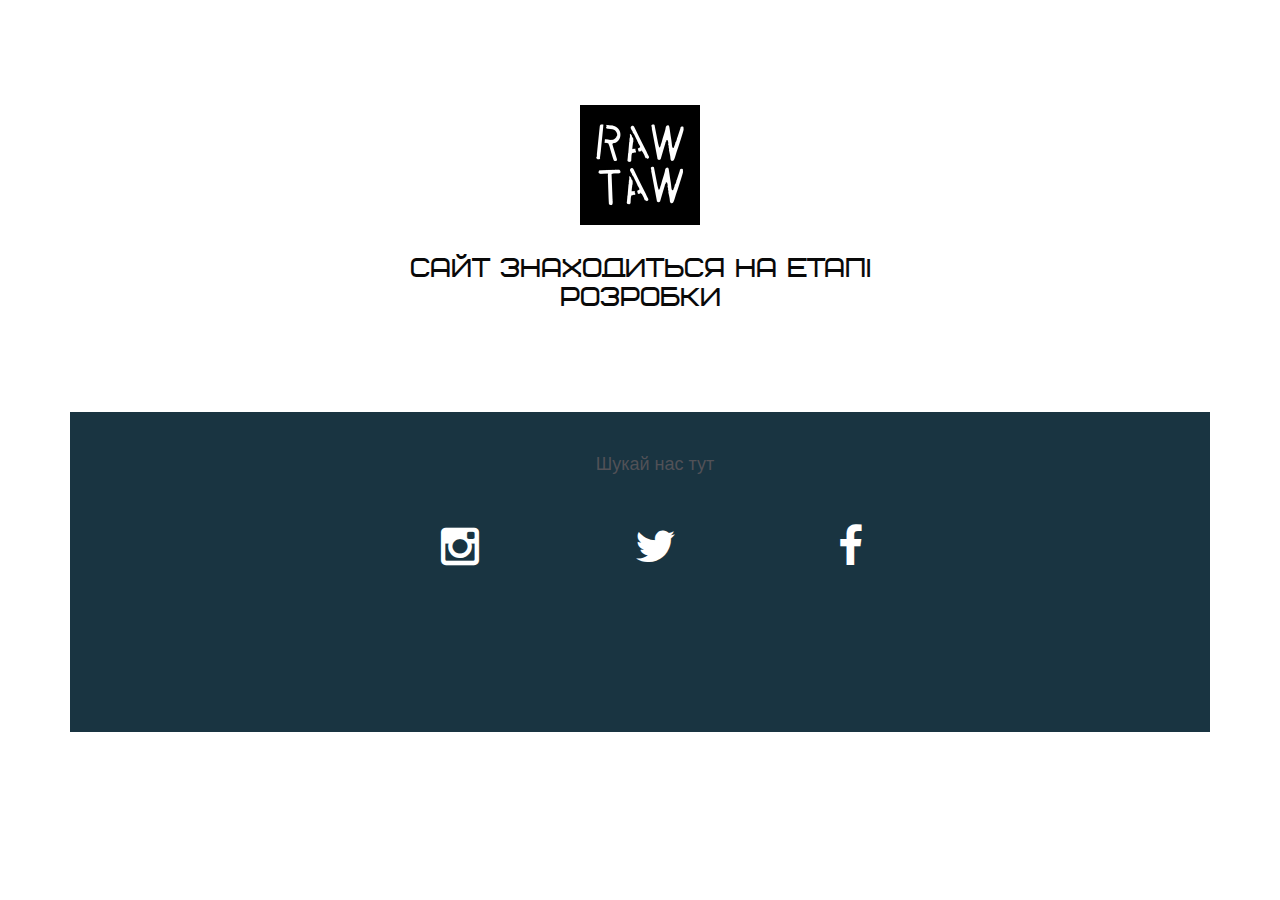
<file: index.html>
<!DOCTYPE html>
<html><head>
    <meta charset="utf-8">
    <meta name="viewport" content="width=device-width, initial-scale=1.0">
    <meta name="generator" content="Script Eden ( http://scripteden.net/ ) Template Builder v2.0.0">  
    <!--pageMeta-->

    <!-- Loading Bootstrap -->
    <link href="bootstrap/css/bootstrap.css" rel="stylesheet">

    <!-- Loading Flat UI -->
    <link href="css/flat-ui.css" rel="stylesheet">
    
    <link href="css/style.css" rel="stylesheet">

    <link href="css/style.complete.css" rel="stylesheet">
    

    <!-- HTML5 shim, for IE6-8 support of HTML5 elements. All other JS at the end of file. -->
    <!--[if lt IE 9]>
      <script src="js/html5shiv.js"></script>
      <script src="js/respond.min.js"></script>
    <![endif]-->
    
    <!--headerIncludes-->
     
    
</head>
<body>
    
    <div id="page" class="page">
        
    <div class="item header margin-top-0 padding-bottom-0" id="header4">
    
    		<header class="wrapper image image2">

				<div class="container">

    				<div class="row banner2">
    			
    					<div class="col-md-6 col-md-offset-3 text-center">

    						<h1 class="editContent" style="font-size: 50px;">

								<a href=""><img class="img-logo" src="images/logo.png" alt=""> </a>
							</h1>

    						<h3 class="editContent motto-logo" style="font-weight: normal;">
								САЙТ ЗНАХОДИТЬСЯ НА ЕТАПІ РОЗРОБКИ
    						</h3>
    					</div>
    			
    				</div><!-- /.row -->
					<div class="content-block-nopad bg-deepocean">
						<div class="container footer-1-2">

							<p class="lead text-center editContent">
								Шукай нас тут
							</p>
							<div class="big-social row">
								<div class="col-sm-2 col-sm-offset-3 social-item insta">
									<a href="https://www.instagram.com/raw.taw/">
										<i class="social-icon fa fa-2x fa-instagram"></i>
										<h4 class="action">Insta us</h4>
									</a>
								</div>
								<div class="col-sm-2 social-item twitter">
									<a href="https://twitter.com/rawtaw_shop">
										<i class="social-icon fa fa-2x fa-twitter"></i>
										<h4 class="action">Follow us</h4>
									</a>
								</div>
								<div class="col-sm-2 social-item facebook">
									<a href="https://www.facebook.com/RAW-TAW-298387210527077/">
										<i class="social-icon fa fa-2x fa-facebook"></i>
										<h4 class="action">Like us</h4>
									</a>
								</div>
							</div>

						</div><!-- /.container -->
					</div>
    			</div><!-- /.container -->

    		</header></div><!-- /.wrapper -->


    <!--// END Footer 1-2 --></div><!-- /#page -->


    <!-- Load JS here for greater good =============================-->
    <script src="js/jquery-1.8.3.min.js"></script>
    <script src="js/jquery-ui-1.10.3.custom.min.js"></script>
    <script src="js/jquery.ui.touch-punch.min.js"></script>
    <script src="js/bootstrap.min.js"></script>
    <script src="js/bootstrap-select.js"></script>
    <script src="js/bootstrap-switch.js"></script>
	<script src="js/web-services.js"></script>
    <script src="js/flatui-checkbox.js"></script>
    <script src="js/flatui-radio.js"></script>
    <script src="js/jquery.tagsinput.js"></script>
    <script src="js/jquery.placeholder.js"></script>
	<script src="js/jquery.nivo.slider.pack.js"></script>
    <script src="js/application.js"></script>
	<script src="js/over.js"></script>
	<script>

	$(function(){
		
		if( $('#nivoSlider').size() > 0 ) {
		
	    	$('#nivoSlider').nivoSlider({
	    		effect: 'random',
				pauseTime: 5000
	    	});
		
		}
		
	})
	</script>


</body></html>
</file>
<file: css/flat-ui.css>
@import url(http://fonts.googleapis.com/css?family=Montserrat:400,700|Source+Sans+Pro:400,300,700);

[class^="fui-"],
[class*="fui-"] {
  font-family: 'Flat-UI-Pro-Icons';
  font-style: normal;
  font-weight: normal;
  font-variant: normal;
  text-transform: none;

  speak: none;
  -webkit-font-smoothing: antialiased;
  -moz-osx-font-smoothing: grayscale;
  }
.fui-triangle-up:before {
  content: "\e600";
  }
.fui-triangle-down:before {
  content: "\e601";
  }
.fui-triangle-up-small:before {
  content: "\e602";
  }
.fui-triangle-down-small:before {
  content: "\e603";
  }
.fui-triangle-left-large:before {
  content: "\e604";
  }
.fui-triangle-right-large:before {
  content: "\e605";
  }
.fui-arrow-left:before {
  content: "\e606";
  }
.fui-arrow-right:before {
  content: "\e607";
  }
.fui-plus:before {
  content: "\e608";
  }
.fui-cross:before {
  content: "\e609";
  }
.fui-check:before {
  content: "\e60a";
  }
.fui-radio-unchecked:before {
  content: "\e60b";
  }
.fui-radio-checked:before {
  content: "\e60c";
  }
.fui-checkbox-unchecked:before {
  content: "\e60d";
  }
.fui-checkbox-checked:before {
  content: "\e60e";
  }
.fui-info-circle:before {
  content: "\e60f";
  }
.fui-alert-circle:before {
  content: "\e610";
  }
.fui-question-circle:before {
  content: "\e611";
  }
.fui-check-circle:before {
  content: "\e612";
  }
.fui-cross-circle:before {
  content: "\e613";
  }
.fui-plus-circle:before {
  content: "\e614";
  }
.fui-pause:before {
  content: "\e615";
  }
.fui-play:before {
  content: "\e616";
  }
.fui-volume:before {
  content: "\e617";
  }
.fui-mute:before {
  content: "\e618";
  }
.fui-resize:before {
  content: "\e619";
  }
.fui-list:before {
  content: "\e61a";
  }
.fui-list-thumbnailed:before {
  content: "\e61b";
  }
.fui-list-small-thumbnails:before {
  content: "\e61c";
  }
.fui-list-large-thumbnails:before {
  content: "\e61d";
  }
.fui-list-numbered:before {
  content: "\e61e";
  }
.fui-list-columned:before {
  content: "\e61f";
  }
.fui-list-bulleted:before {
  content: "\e620";
  }
.fui-window:before {
  content: "\e621";
  }
.fui-windows:before {
  content: "\e622";
  }
.fui-loop:before {
  content: "\e623";
  }
.fui-cmd:before {
  content: "\e624";
  }
.fui-mic:before {
  content: "\e625";
  }
.fui-heart:before {
  content: "\e626";
  }
.fui-location:before {
  content: "\e627";
  }
.fui-new:before {
  content: "\e628";
  }
.fui-video:before {
  content: "\e629";
  }
.fui-photo:before {
  content: "\e62a";
  }
.fui-time:before {
  content: "\e62b";
  }
.fui-eye:before {
  content: "\e62c";
  }
.fui-chat:before {
  content: "\e62d";
  }
.fui-home:before {
  content: "\e62e";
  }
.fui-upload:before {
  content: "\e62f";
  }
.fui-search:before {
  content: "\e630";
  }
.fui-user:before {
  content: "\e631";
  }
.fui-mail:before {
  content: "\e632";
  }
.fui-lock:before {
  content: "\e633";
  }
.fui-power:before {
  content: "\e634";
  }
.fui-calendar:before {
  content: "\e635";
  }
.fui-gear:before {
  content: "\e636";
  }
.fui-bookmark:before {
  content: "\e637";
  }
.fui-exit:before {
  content: "\e638";
  }
.fui-trash:before {
  content: "\e639";
  }
.fui-folder:before {
  content: "\e63a";
  }
.fui-bubble:before {
  content: "\e63b";
  }
.fui-export:before {
  content: "\e63c";
  }
.fui-calendar-solid:before {
  content: "\e63d";
  }
.fui-star:before {
  content: "\e63e";
  }
.fui-star-2:before {
  content: "\e63f";
  }
.fui-credit-card:before {
  content: "\e640";
  }
.fui-clip:before {
  content: "\e641";
  }
.fui-link:before {
  content: "\e642";
  }
.fui-tag:before {
  content: "\e643";
  }
.fui-document:before {
  content: "\e644";
  }
.fui-image:before {
  content: "\e645";
  }
.fui-facebook:before {
  content: "\e646";
  }
.fui-youtube:before {
  content: "\e647";
  }
.fui-vimeo:before {
  content: "\e648";
  }
.fui-twitter:before {
  content: "\e649";
  }
.fui-spotify:before {
  content: "\e64a";
  }
.fui-skype:before {
  content: "\e64b";
  }
.fui-pinterest:before {
  content: "\e64c";
  }
.fui-path:before {
  content: "\e64d";
  }
.fui-linkedin:before {
  content: "\e64e";
  }
.fui-google-plus:before {
  content: "\e64f";
  }
.fui-dribbble:before {
  content: "\e650";
  }
.fui-behance:before {
  content: "\e651";
  }
.fui-stumbleupon:before {
  content: "\e652";
  }
.fui-yelp:before {
  content: "\e653";
  }
.fui-wordpress:before {
  content: "\e654";
  }
.fui-windows-8:before {
  content: "\e655";
  }
.fui-vine:before {
  content: "\e656";
  }
.fui-tumblr:before {
  content: "\e657";
  }
.fui-paypal:before {
  content: "\e658";
  }
.fui-lastfm:before {
  content: "\e659";
  }
.fui-instagram:before {
  content: "\e65a";
  }
.fui-html5:before {
  content: "\e65b";
  }
.fui-github:before {
  content: "\e65c";
  }
.fui-foursquare:before {
  content: "\e65d";
  }
.fui-dropbox:before {
  content: "\e65e";
  }
.fui-android:before {
  content: "\e65f";
  }
.fui-apple:before {
  content: "\e660";
  }
body {
  font-family: "Source Sans Pro", Helvetica, Arial, sans-serif;
  font-size: 18px;
  line-height: 1.72222;
  color: #34495e;
  background-color: #fff;
  }
a {
  color: #16a085;
  text-decoration: none;
  -webkit-transition: .25s;
          transition: .25s;
  }
a:hover,
a:focus {
  color: #1abc9c;
  text-decoration: none;
  }
a:focus {
  outline: none;
  }
.img-rounded {
  border-radius: 6px;
  }
.img-thumbnail {
  display: inline-block;
  max-width: 100%;
  height: auto;
  padding: 4px;
  line-height: 1.72222;
  background-color: #fff;
  border: 2px solid #bdc3c7;
  border-radius: 6px;
  -webkit-transition: all .25s ease-in-out;
          transition: all .25s ease-in-out;
  }
.img-comment {
  margin: 24px 0;
  font-size: 15px;
  font-style: italic;
  line-height: 1.2;
  }
h1,
h2,
h3,
h4,
h5,
h6,
.h1,
.h2,
.h3,
.h4,
.h5,
.h6 {
  font-family: 'Montserrat', sans-serif;
  font-weight: 700;
  line-height: 1.1;
  color: inherit;
  }
h1 small,
h2 small,
h3 small,
h4 small,
h5 small,
h6 small,
.h1 small,
.h2 small,
.h3 small,
.h4 small,
.h5 small,
.h6 small {
  color: #e7e9ec;
  }
h1,
h2,
h3 {
  margin-top: 30px;
  margin-bottom: 15px;
  }
h4,
h5,
h6 {
  margin-top: 15px;
  margin-bottom: 15px;
  }
h6 {
  font-weight: normal;
  }
h1,
.h1 {
  font-size: 61px;
  }
h2,
.h2 {
  font-size: 53px;
  }
h3,
.h3 {
  font-size: 40px;
  }
h4,
.h4 {
  font-size: 29px;
  }
h5,
.h5 {
  font-size: 28px;
  }
h6,
.h6 {
  font-size: 24px;
  }
p {
  margin: 0 0 15px;
  font-size: 18px;
  line-height: 1.72222;
  }
.lead {
  margin-bottom: 30px;
  font-size: 28px;
  font-weight: 300;
  line-height: 1.46428571;
  }
@media (min-width: 768px) {
  .lead {
    font-size: 30.006px;
    }
  }
small,
.small {
  font-size: 83%;
  line-height: 2.067;
  }
.text-muted {
  color: #bdc3c7;
  }
.text-inverse {
  color: #fff;
  }
.text-primary {
  color: #1abc9c;
  }
a.text-primary:hover {
  color: #148f77;
  }
.text-warning {
  color: #f1c40f;
  }
a.text-warning:hover {
  color: #c29d0b;
  }
.text-danger {
  color: #e74c3c;
  }
a.text-danger:hover {
  color: #d62c1a;
  }
.text-success {
  color: #2ecc71;
  }
a.text-success:hover {
  color: #25a25a;
  }
.text-info {
  color: #3498db;
  }
a.text-info:hover {
  color: #217dbb;
  }
.bg-primary {
  color: #fff;
  background-color: #34495e;
  }
a.bg-primary:hover {
  background-color: #222f3d;
  }
.bg-success {
  background-color: #dff0d8;
  }
a.bg-success:hover {
  background-color: #c1e2b3;
  }
.bg-info {
  background-color: #d9edf7;
  }
a.bg-info:hover {
  background-color: #afd9ee;
  }
.bg-warning {
  background-color: #fcf8e3;
  }
a.bg-warning:hover {
  background-color: #f7ecb5;
  }
.bg-danger {
  background-color: #f2dede;
  }
a.bg-danger:hover {
  background-color: #e4b9b9;
  }
.page-header {
  padding-bottom: 14px;
  margin: 60px 0 30px;
  border-bottom: 2px solid #e7e9ec;
  }
ul,
ol {
  margin-bottom: 15px;
  }
dl {
  margin-bottom: 30px;
  }
dt,
dd {
  line-height: 1.72222;
  }
@media (min-width: 768px) {
  .dl-horizontal dt {
    width: 160px;
    }
  .dl-horizontal dd {
    margin-left: 180px;
    }
  }
abbr[title],
abbr[data-original-title] {
  border-bottom: 1px dotted #bdc3c7;
  }
blockquote {
  padding: 0 0 0 16px;
  margin: 0 0 30px;
  border-left: 3px solid #e7e9ec;
  }
blockquote p {
  margin-bottom: .4em;
  font-size: 20px;
  font-weight: normal;
  line-height: 1.55;
  }
blockquote small,
blockquote .small {
  font-size: 18px;
  font-style: italic;
  line-height: 1.72222;
  color: inherit;
  }
blockquote small:before,
blockquote .small:before {
  content: "";
  }
blockquote.pull-right {
  padding-right: 16px;
  padding-left: 0;
  border-right: 3px solid #e7e9ec;
  border-left: 0;
  }
blockquote.pull-right small:after {
  content: "";
  }
address {
  margin-bottom: 30px;
  line-height: 1.72222;
  }
sub,
sup {
  font-size: 70%;
  }
code,
kbd,
pre,
samp {
  font-family: Monaco, Menlo, Consolas, "Courier New", monospace;
  }
code {
  padding: 2px 6px;
  font-size: 85%;
  color: #c7254e;
  background-color: #f9f2f4;
  border-radius: 4px;
  }
kbd {
  padding: 2px 6px;
  font-size: 85%;
  color: #fff;
  background-color: #34495e;
  border-radius: 4px;
  box-shadow: none;
  }
pre {
  padding: 8px;
  margin: 0 0 15px;
  font-size: 13px;
  line-height: 1.72222;
  color: inherit;
  white-space: pre;
  background-color: #fff;
  border: 2px solid #e7e9ec;
  border-radius: 6px;
  }
.pre-scrollable {
  max-height: 340px;
  }
.thumbnail {
  display: block;
  padding: 4px;
  margin-bottom: 5px;
  line-height: 1.72222;
  background-color: #fff;
  border: 2px solid #bdc3c7;
  border-radius: 6px;
  -webkit-transition: border .25s ease-in-out;
          transition: border .25s ease-in-out;
  }
.thumbnail > img,
.thumbnail a > img {
  display: block;
  max-width: 100%;
  height: auto;
  margin-right: auto;
  margin-left: auto;
  }
a.thumbnail:hover,
a.thumbnail:focus,
a.thumbnail.active {
  border-color: #16a085;
  }
.thumbnail .caption {
  padding: 9px;
  color: #34495e;
  }
.btn {
  padding: 10px 15px;
  font-family: 'Montserrat', Arial, sans-serif;
  font-size: 15px;
  font-weight: normal;
  line-height: 1.4;
  border: none;
  border-radius: 4px;
  -webkit-transition: border .25s linear, color .25s linear, background-color .25s linear;
          transition: border .25s linear, color .25s linear, background-color .25s linear;

  -webkit-font-smoothing: subpixel-antialiased;
  }
.btn:hover,
.btn:focus {
  color: #fff;
  outline: none;
  }
.btn:active,
.btn.active {
  outline: none;
  box-shadow: none;
  }
.btn:focus:active {
  outline: none;
  }
.btn.disabled,
.btn[disabled],
fieldset[disabled] .btn {
  color: rgba(255, 255, 255, .75);
  cursor: not-allowed;
  background-color: #bdc3c7;
  filter: alpha(opacity=70);
  opacity: .7;
  }
.btn [class^="fui-"] {
  position: relative;
  top: 1px;
  margin: 0 1px;
  line-height: 1;
  }
.btn-xs.btn [class^="fui-"] {
  top: 0;
  font-size: 11px;
  }
.btn-hg.btn [class^="fui-"] {
  top: 2px;
  }
.btn-default {
  color: #fff;
  background-color: #bdc3c7;
  }
.btn-default:hover,
.btn-default.hover,
.btn-default:focus,
.btn-default:active,
.btn-default.active,
.open > .dropdown-toggle.btn-default {
  color: #fff;
  background-color: #cacfd2;
  border-color: #cacfd2;
  }
.btn-default:active,
.btn-default.active,
.open > .dropdown-toggle.btn-default {
  background: #a1a6a9;
  border-color: #a1a6a9;
  }
.btn-default.disabled,
.btn-default[disabled],
fieldset[disabled] .btn-default,
.btn-default.disabled:hover,
.btn-default[disabled]:hover,
fieldset[disabled] .btn-default:hover,
.btn-default.disabled.hover,
.btn-default[disabled].hover,
fieldset[disabled] .btn-default.hover,
.btn-default.disabled:focus,
.btn-default[disabled]:focus,
fieldset[disabled] .btn-default:focus,
.btn-default.disabled:active,
.btn-default[disabled]:active,
fieldset[disabled] .btn-default:active,
.btn-default.disabled.active,
.btn-default[disabled].active,
fieldset[disabled] .btn-default.active {
  background-color: #bdc3c7;
  border-color: #bdc3c7;
  }
.btn-default .badge {
  color: #bdc3c7;
  background-color: #fff;
  }
.btn-primary {
  color: #fff;
  background-color: #1abc9c;
  }
.btn-primary:hover,
.btn-primary.hover,
.btn-primary:focus,
.btn-primary:active,
.btn-primary.active,
.open > .dropdown-toggle.btn-primary {
  color: #fff;
  background-color: #48c9b0;
  border-color: #48c9b0;
  }
.btn-primary:active,
.btn-primary.active,
.open > .dropdown-toggle.btn-primary {
  background: #16a085;
  border-color: #16a085;
  }
.btn-primary.disabled,
.btn-primary[disabled],
fieldset[disabled] .btn-primary,
.btn-primary.disabled:hover,
.btn-primary[disabled]:hover,
fieldset[disabled] .btn-primary:hover,
.btn-primary.disabled.hover,
.btn-primary[disabled].hover,
fieldset[disabled] .btn-primary.hover,
.btn-primary.disabled:focus,
.btn-primary[disabled]:focus,
fieldset[disabled] .btn-primary:focus,
.btn-primary.disabled:active,
.btn-primary[disabled]:active,
fieldset[disabled] .btn-primary:active,
.btn-primary.disabled.active,
.btn-primary[disabled].active,
fieldset[disabled] .btn-primary.active {
  background-color: #bdc3c7;
  border-color: #1abc9c;
  }
.btn-primary .badge {
  color: #1abc9c;
  background-color: #fff;
  }
.btn-info {
  color: #fff;
  background-color: #3498db;
  }
.btn-info:hover,
.btn-info.hover,
.btn-info:focus,
.btn-info:active,
.btn-info.active,
.open > .dropdown-toggle.btn-info {
  color: #fff;
  background-color: #5dade2;
  border-color: #5dade2;
  }
.btn-info:active,
.btn-info.active,
.open > .dropdown-toggle.btn-info {
  background: #2c81ba;
  border-color: #2c81ba;
  }
.btn-info.disabled,
.btn-info[disabled],
fieldset[disabled] .btn-info,
.btn-info.disabled:hover,
.btn-info[disabled]:hover,
fieldset[disabled] .btn-info:hover,
.btn-info.disabled.hover,
.btn-info[disabled].hover,
fieldset[disabled] .btn-info.hover,
.btn-info.disabled:focus,
.btn-info[disabled]:focus,
fieldset[disabled] .btn-info:focus,
.btn-info.disabled:active,
.btn-info[disabled]:active,
fieldset[disabled] .btn-info:active,
.btn-info.disabled.active,
.btn-info[disabled].active,
fieldset[disabled] .btn-info.active {
  background-color: #bdc3c7;
  border-color: #3498db;
  }
.btn-info .badge {
  color: #3498db;
  background-color: #fff;
  }
.btn-danger {
  color: #fff;
  background-color: #e74c3c;
  }
.btn-danger:hover,
.btn-danger.hover,
.btn-danger:focus,
.btn-danger:active,
.btn-danger.active,
.open > .dropdown-toggle.btn-danger {
  color: #fff;
  background-color: #ec7063;
  border-color: #ec7063;
  }
.btn-danger:active,
.btn-danger.active,
.open > .dropdown-toggle.btn-danger {
  background: #c44133;
  border-color: #c44133;
  }
.btn-danger.disabled,
.btn-danger[disabled],
fieldset[disabled] .btn-danger,
.btn-danger.disabled:hover,
.btn-danger[disabled]:hover,
fieldset[disabled] .btn-danger:hover,
.btn-danger.disabled.hover,
.btn-danger[disabled].hover,
fieldset[disabled] .btn-danger.hover,
.btn-danger.disabled:focus,
.btn-danger[disabled]:focus,
fieldset[disabled] .btn-danger:focus,
.btn-danger.disabled:active,
.btn-danger[disabled]:active,
fieldset[disabled] .btn-danger:active,
.btn-danger.disabled.active,
.btn-danger[disabled].active,
fieldset[disabled] .btn-danger.active {
  background-color: #bdc3c7;
  border-color: #e74c3c;
  }
.btn-danger .badge {
  color: #e74c3c;
  background-color: #fff;
  }
.btn-success {
  color: #fff;
  background-color: #2ecc71;
  }
.btn-success:hover,
.btn-success.hover,
.btn-success:focus,
.btn-success:active,
.btn-success.active,
.open > .dropdown-toggle.btn-success {
  color: #fff;
  background-color: #58d68d;
  border-color: #58d68d;
  }
.btn-success:active,
.btn-success.active,
.open > .dropdown-toggle.btn-success {
  background: #27ad60;
  border-color: #27ad60;
  }
.btn-success.disabled,
.btn-success[disabled],
fieldset[disabled] .btn-success,
.btn-success.disabled:hover,
.btn-success[disabled]:hover,
fieldset[disabled] .btn-success:hover,
.btn-success.disabled.hover,
.btn-success[disabled].hover,
fieldset[disabled] .btn-success.hover,
.btn-success.disabled:focus,
.btn-success[disabled]:focus,
fieldset[disabled] .btn-success:focus,
.btn-success.disabled:active,
.btn-success[disabled]:active,
fieldset[disabled] .btn-success:active,
.btn-success.disabled.active,
.btn-success[disabled].active,
fieldset[disabled] .btn-success.active {
  background-color: #bdc3c7;
  border-color: #2ecc71;
  }
.btn-success .badge {
  color: #2ecc71;
  background-color: #fff;
  }
.btn-warning {
  color: #fff;
  background-color: #f1c40f;
  }
.btn-warning:hover,
.btn-warning.hover,
.btn-warning:focus,
.btn-warning:active,
.btn-warning.active,
.open > .dropdown-toggle.btn-warning {
  color: #fff;
  background-color: #f4d313;
  border-color: #f4d313;
  }
.btn-warning:active,
.btn-warning.active,
.open > .dropdown-toggle.btn-warning {
  background: #cda70d;
  border-color: #cda70d;
  }
.btn-warning.disabled,
.btn-warning[disabled],
fieldset[disabled] .btn-warning,
.btn-warning.disabled:hover,
.btn-warning[disabled]:hover,
fieldset[disabled] .btn-warning:hover,
.btn-warning.disabled.hover,
.btn-warning[disabled].hover,
fieldset[disabled] .btn-warning.hover,
.btn-warning.disabled:focus,
.btn-warning[disabled]:focus,
fieldset[disabled] .btn-warning:focus,
.btn-warning.disabled:active,
.btn-warning[disabled]:active,
fieldset[disabled] .btn-warning:active,
.btn-warning.disabled.active,
.btn-warning[disabled].active,
fieldset[disabled] .btn-warning.active {
  background-color: #bdc3c7;
  border-color: #f1c40f;
  }
.btn-warning .badge {
  color: #f1c40f;
  background-color: #fff;
  }
.btn-inverse {
  color: #fff;
  background-color: #34495e;
  }
.btn-inverse:hover,
.btn-inverse.hover,
.btn-inverse:focus,
.btn-inverse:active,
.btn-inverse.active,
.open > .dropdown-toggle.btn-inverse {
  color: #fff;
  background-color: #415b76;
  border-color: #415b76;
  }
.btn-inverse:active,
.btn-inverse.active,
.open > .dropdown-toggle.btn-inverse {
  background: #2c3e50;
  border-color: #2c3e50;
  }
.btn-inverse.disabled,
.btn-inverse[disabled],
fieldset[disabled] .btn-inverse,
.btn-inverse.disabled:hover,
.btn-inverse[disabled]:hover,
fieldset[disabled] .btn-inverse:hover,
.btn-inverse.disabled.hover,
.btn-inverse[disabled].hover,
fieldset[disabled] .btn-inverse.hover,
.btn-inverse.disabled:focus,
.btn-inverse[disabled]:focus,
fieldset[disabled] .btn-inverse:focus,
.btn-inverse.disabled:active,
.btn-inverse[disabled]:active,
fieldset[disabled] .btn-inverse:active,
.btn-inverse.disabled.active,
.btn-inverse[disabled].active,
fieldset[disabled] .btn-inverse.active {
  background-color: #bdc3c7;
  border-color: #34495e;
  }
.btn-inverse .badge {
  color: #34495e;
  background-color: #fff;
  }
.btn-embossed {
  box-shadow: inset 0 -2px 0 rgba(0, 0, 0, .15);
  }
.btn-embossed.active,
.btn-embossed:active {
  box-shadow: inset 0 2px 0 rgba(0, 0, 0, .15);
  }
.btn-wide {
  min-width: 140px;
  padding-right: 30px;
  padding-left: 30px;
  }
.btn-link {
  color: #16a085;
  }
.btn-link:hover,
.btn-link:focus {
  color: #1abc9c;
  text-decoration: underline;
  background-color: transparent;
  }
.btn-link[disabled]:hover,
fieldset[disabled] .btn-link:hover,
.btn-link[disabled]:focus,
fieldset[disabled] .btn-link:focus {
  color: #bdc3c7;
  text-decoration: none;
  }
.btn-hg,
.btn-group-hg > .btn {
  padding: 13px 20px;
  font-size: 22px;
  line-height: 1.227;
  border-radius: 6px;
  }
.btn-lg,
.btn-group-lg > .btn {
  padding: 10px 19px;
  font-size: 17px;
  line-height: 1.471;
  border-radius: 6px;
  }
.btn-sm,
.btn-group-sm > .btn {
  padding: 9px 13px;
  font-size: 13px;
  line-height: 1.385;
  border-radius: 4px;
  }
.btn-xs,
.btn-group-xs > .btn {
  padding: 6px 9px;
  font-size: 12px;
  line-height: 1.083;
  border-radius: 3px;
  }
.btn-tip {
  padding-left: 10px;
  font-size: 92%;
  font-weight: 300;
  }
.btn-block {
  white-space: normal;
  }
[class*="btn-social-"] {
  padding: 10px 15px;
  font-size: 13px;
  line-height: 1.077;
  border-radius: 4px;
  }
.btn-social-pinterest {
  color: #fff;
  background-color: #cb2028;
  }
.btn-social-pinterest:hover,
.btn-social-pinterest:focus {
  background-color: #d54d53;
  }
.btn-social-pinterest:active,
.btn-social-pinterest.active {
  background-color: #ad1b22;
  }
.btn-social-linkedin {
  color: #fff;
  background-color: #0072b5;
  }
.btn-social-linkedin:hover,
.btn-social-linkedin:focus {
  background-color: #338ec4;
  }
.btn-social-linkedin:active,
.btn-social-linkedin.active {
  background-color: #00619a;
  }
.btn-social-stumbleupon {
  color: #fff;
  background-color: #ed4a13;
  }
.btn-social-stumbleupon:hover,
.btn-social-stumbleupon:focus {
  background-color: #f16e42;
  }
.btn-social-stumbleupon:active,
.btn-social-stumbleupon.active {
  background-color: #c93f10;
  }
.btn-social-googleplus {
  color: #fff;
  background-color: #2d2d2d;
  }
.btn-social-googleplus:hover,
.btn-social-googleplus:focus {
  background-color: #575757;
  }
.btn-social-googleplus:active,
.btn-social-googleplus.active {
  background-color: #262626;
  }
.btn-social-facebook {
  color: #fff;
  background-color: #2f4b93;
  }
.btn-social-facebook:hover,
.btn-social-facebook:focus {
  background-color: #596fa9;
  }
.btn-social-facebook:active,
.btn-social-facebook.active {
  background-color: #28407d;
  }
.btn-social-twitter {
  color: #fff;
  background-color: #00bdef;
  }
.btn-social-twitter:hover,
.btn-social-twitter:focus {
  background-color: #33caf2;
  }
.btn-social-twitter:active,
.btn-social-twitter.active {
  background-color: #00a1cb;
  }
.btn-group > .btn + .btn {
  margin-left: 0;
  }
.btn-group > .btn + .dropdown-toggle {
  padding: 10px 12px;
  border-left: 2px solid rgba(52, 73, 94, .15);
  }
.btn-group > .btn + .dropdown-toggle .caret {
  margin-right: 3px;
  margin-left: 3px;
  }
.btn-group > .btn.btn-gh + .dropdown-toggle .caret {
  margin-right: 7px;
  margin-left: 7px;
  }
.btn-group > .btn.btn-sm + .dropdown-toggle .caret {
  margin-right: 0;
  margin-left: 0;
  }
.dropdown-toggle .caret {
  margin-left: 8px;
  }
.btn-group-xs > .btn + .dropdown-toggle {
  padding: 6px 9px;
  }
.btn-group-sm > .btn + .dropdown-toggle {
  padding: 9px 13px;
  }
.btn-group-lg > .btn + .dropdown-toggle {
  padding: 10px 19px;
  }
.btn-group-hg > .btn + .dropdown-toggle {
  padding: 13px 20px;
  }
.btn-xs .caret {
  border-width: 6px 4px 0;
  border-bottom-width: 0;
  }
.btn-lg .caret {
  border-width: 8px 6px 0;
  border-bottom-width: 0;
  }
.dropup .btn-lg .caret {
  border-width: 0 6px 8px;
  }
.dropup .btn-xs .caret {
  border-width: 0 4px 6px;
  }
.btn-group > .btn,
.btn-group > .dropdown-menu,
.btn-group > .popover {
  font-weight: 400;
  }
.btn-group:focus .dropdown-toggle {
  outline: none;
  -webkit-transition: .25s;
          transition: .25s;
  }
.btn-group.open .dropdown-toggle {
  color: rgba(255, 255, 255, .75);
  box-shadow: none;
  }
.btn-toolbar .btn.active {
  color: #fff;
  }
.btn-toolbar .btn > [class^="fui-"] {
  margin: 0 1px;
  font-size: 16px;
  }
legend {
  display: block;
  width: 100%;
  padding: 0;
  margin-bottom: 30px / 2;
  font-size: 24px;
  line-height: inherit;
  color: inherit;
  border-bottom: none;
  }
textarea {
  padding: 5px 11px;
  font-size: 20px;
  line-height: 24px;
  }
input[type="search"] {
  -webkit-appearance: none !important;
  }
label {
  font-size: 15px;
  font-weight: normal;
  line-height: 2.3;
  }
.form-control::-moz-placeholder,
.select2-search input[type="text"]::-moz-placeholder {
  color: #b2bcc5;
  opacity: 1;
  }
.form-control:-ms-input-placeholder,
.select2-search input[type="text"]:-ms-input-placeholder {
  color: #b2bcc5;
  }
.form-control::-webkit-input-placeholder,
.select2-search input[type="text"]::-webkit-input-placeholder {
  color: #b2bcc5;
  }
.form-control,
.select2-search input[type="text"] {
  height: 42px;
  padding: 8px 12px;
  font-family: "Source Sans Pro", Helvetica, Arial, sans-serif;
  font-size: 15px;
  line-height: 1.467;
  color: #34495e;
  border: 2px solid #bdc3c7;
  border-radius: 6px;
  box-shadow: none;
  -webkit-transition: border .25s linear, color .25s linear, background-color .25s linear;
          transition: border .25s linear, color .25s linear, background-color .25s linear;
  }
.form-group.focus .form-control,
.form-control:focus,
.form-group.focus .select2-search input[type="text"],
.select2-search input[type="text"]:focus {
  border-color: #1abc9c;
  outline: 0;
  box-shadow: none;
  }
.form-control[disabled],
.form-control[readonly],
fieldset[disabled] .form-control,
.select2-search input[type="text"][disabled],
.select2-search input[type="text"][readonly],
fieldset[disabled] .select2-search input[type="text"] {
  color: #d5dbdb;
  cursor: default;
  background-color: #f4f6f6;
  filter: alpha(opacity=70);
  border-color: #d5dbdb;
  opacity: .7;
  }
.form-control.flat,
.select2-search input[type="text"].flat {
  border-color: transparent;
  }
.form-control.flat:hover,
.select2-search input[type="text"].flat:hover {
  border-color: #bdc3c7;
  }
.form-control.flat:focus,
.select2-search input[type="text"].flat:focus {
  border-color: #1abc9c;
  }
.input-sm,
.form-group-sm .form-control,
.form-group-sm .select2-search input[type="text"],
.select2-search input[type="text"] {
  height: 35px;
  padding: 6px 10px;
  font-size: 13px;
  line-height: 1.462;
  border-radius: 6px;
  }
select.input-sm,
select.form-group-sm .form-control,
select.form-group-sm .select2-search input[type="text"],
select.select2-search input[type="text"] {
  height: 35px;
  line-height: 35px;
  }
textarea.input-sm,
textarea.form-group-sm .form-control,
select[multiple].input-sm,
select[multiple].form-group-sm .form-control,
textarea.form-group-sm .select2-search input[type="text"],
select[multiple].form-group-sm .select2-search input[type="text"],
textarea.select2-search input[type="text"],
select[multiple].select2-search input[type="text"] {
  height: auto;
  }
.input-lg,
.form-group-lg .form-control,
.form-group-lg .select2-search input[type="text"] {
  height: 45px;
  padding: 10px 15px;
  font-size: 17px;
  line-height: 1.235;
  border-radius: 6px;
  }
select.input-lg,
select.form-group-lg .form-control,
select.form-group-lg .select2-search input[type="text"] {
  height: 45px;
  line-height: 45px;
  }
textarea.input-lg,
textarea.form-group-lg .form-control,
select[multiple].input-lg,
select[multiple].form-group-lg .form-control,
textarea.form-group-lg .select2-search input[type="text"],
select[multiple].form-group-lg .select2-search input[type="text"] {
  height: auto;
  }
.input-hg,
.form-group-hg .form-control,
.form-horizontal .form-group-hg .form-control,
.form-group-hg .select2-search input[type="text"],
.form-horizontal .form-group-hg .select2-search input[type="text"] {
  height: 53px;
  padding: 10px 16px;
  font-size: 22px;
  line-height: 1.318;
  border-radius: 6px;
  }
select.input-hg,
select.form-group-hg .form-control,
select.form-group-hg .select2-search input[type="text"] {
  height: 53px;
  line-height: 53px;
  }
textarea.input-hg,
textarea.form-group-hg .form-control,
select[multiple].input-hg,
select[multiple].form-group-hg .form-control,
textarea.form-group-hg .select2-search input[type="text"],
select[multiple].form-group-hg .select2-search input[type="text"] {
  height: auto;
  }
.form-control-feedback {
  position: absolute;
  top: 2px;
  right: 2px;
  padding: 0 12px 0 0;
  margin-top: 1px;
  font-size: 17px;
  line-height: 36px;
  color: #b2bcc5;
  pointer-events: none;
  background-color: transparent;
  border-radius: 6px;
  }
.input-hg + .form-control-feedback,
.control-feedback-hg {
  width: auto;
  height: 48px;
  padding-right: 16px;
  font-size: 20px;
  line-height: 48px;
  }
.input-lg + .form-control-feedback,
.control-feedback-lg {
  width: auto;
  height: 40px;
  padding-right: 15px;
  font-size: 18px;
  line-height: 40px;
  }
.input-sm + .form-control-feedback,
.control-feedback-sm,
.select2-search input[type="text"] + .form-control-feedback {
  width: auto;
  height: 29px;
  padding-right: 10px;
  line-height: 29px;
  }
.has-success .help-block,
.has-success .control-label,
.has-success .radio,
.has-success .checkbox,
.has-success .radio-inline,
.has-success .checkbox-inline {
  color: #2ecc71;
  }
.has-success .form-control,
.has-success .select2-search input[type="text"] {
  color: #2ecc71;
  border-color: #2ecc71;
  box-shadow: none;
  }
.has-success .form-control::-moz-placeholder,
.has-success .select2-search input[type="text"]::-moz-placeholder {
  color: #2ecc71;
  opacity: 1;
  }
.has-success .form-control:-ms-input-placeholder,
.has-success .select2-search input[type="text"]:-ms-input-placeholder {
  color: #2ecc71;
  }
.has-success .form-control::-webkit-input-placeholder,
.has-success .select2-search input[type="text"]::-webkit-input-placeholder {
  color: #2ecc71;
  }
.has-success .form-control:focus,
.has-success .select2-search input[type="text"]:focus {
  border-color: #2ecc71;
  box-shadow: none;
  }
.has-success .input-group-addon {
  color: #2ecc71;
  background-color: #fff;
  border-color: #2ecc71;
  }
.has-success .form-control-feedback {
  color: #2ecc71;
  }
.has-warning .help-block,
.has-warning .control-label,
.has-warning .radio,
.has-warning .checkbox,
.has-warning .radio-inline,
.has-warning .checkbox-inline {
  color: #f1c40f;
  }
.has-warning .form-control,
.has-warning .select2-search input[type="text"] {
  color: #f1c40f;
  border-color: #f1c40f;
  box-shadow: none;
  }
.has-warning .form-control::-moz-placeholder,
.has-warning .select2-search input[type="text"]::-moz-placeholder {
  color: #f1c40f;
  opacity: 1;
  }
.has-warning .form-control:-ms-input-placeholder,
.has-warning .select2-search input[type="text"]:-ms-input-placeholder {
  color: #f1c40f;
  }
.has-warning .form-control::-webkit-input-placeholder,
.has-warning .select2-search input[type="text"]::-webkit-input-placeholder {
  color: #f1c40f;
  }
.has-warning .form-control:focus,
.has-warning .select2-search input[type="text"]:focus {
  border-color: #f1c40f;
  box-shadow: none;
  }
.has-warning .input-group-addon {
  color: #f1c40f;
  background-color: #fff;
  border-color: #f1c40f;
  }
.has-warning .form-control-feedback {
  color: #f1c40f;
  }
.has-error .help-block,
.has-error .control-label,
.has-error .radio,
.has-error .checkbox,
.has-error .radio-inline,
.has-error .checkbox-inline {
  color: #e74c3c;
  }
.has-error .form-control,
.has-error .select2-search input[type="text"] {
  color: #e74c3c;
  border-color: #e74c3c;
  box-shadow: none;
  }
.has-error .form-control::-moz-placeholder,
.has-error .select2-search input[type="text"]::-moz-placeholder {
  color: #e74c3c;
  opacity: 1;
  }
.has-error .form-control:-ms-input-placeholder,
.has-error .select2-search input[type="text"]:-ms-input-placeholder {
  color: #e74c3c;
  }
.has-error .form-control::-webkit-input-placeholder,
.has-error .select2-search input[type="text"]::-webkit-input-placeholder {
  color: #e74c3c;
  }
.has-error .form-control:focus,
.has-error .select2-search input[type="text"]:focus {
  border-color: #e74c3c;
  box-shadow: none;
  }
.has-error .input-group-addon {
  color: #e74c3c;
  background-color: #fff;
  border-color: #e74c3c;
  }
.has-error .form-control-feedback {
  color: #e74c3c;
  }
.form-control[disabled] + .form-control-feedback,
.form-control[readonly] + .form-control-feedback,
fieldset[disabled] .form-control + .form-control-feedback,
.form-control.disabled + .form-control-feedback,
.select2-search input[type="text"][disabled] + .form-control-feedback,
.select2-search input[type="text"][readonly] + .form-control-feedback,
fieldset[disabled] .select2-search input[type="text"] + .form-control-feedback,
.select2-search input[type="text"].disabled + .form-control-feedback {
  color: #d5dbdb;
  cursor: not-allowed;
  background-color: transparent;
  filter: alpha(opacity=70);
  opacity: .7;
  }
.help-block {
  margin-bottom: 5px;
  font-size: 14px;
  color: #6b7a88;
  }
.form-group {
  position: relative;
  margin-bottom: 20px;
  }
.form-horizontal .radio,
.form-horizontal .checkbox,
.form-horizontal .radio-inline,
.form-horizontal .checkbox-inline {
  padding-top: 0;
  margin-top: 0;
  margin-bottom: 0;
  }
@media (min-width: 768px) {
  .form-horizontal .control-label {
    padding-top: 3px;
    padding-bottom: 3px;
    }
  }
.form-horizontal .form-group {
  margin-right: -15px;
  margin-left: -15px;
  }
.form-horizontal .form-control-static {
  padding-top: 6px;
  padding-bottom: 6px;
  }
@media (min-width: 768px) {
  .form-horizontal .form-group-hg .control-label {
    padding-top: 2px;
    padding-bottom: 0;
    font-size: 22px;
    }
  }
@media (min-width: 768px) {
  .form-horizontal .form-group-lg .control-label {
    padding-top: 3px;
    padding-bottom: 2px;
    font-size: 17px;
    }
  }
@media (min-width: 768px) {
  .form-horizontal .form-group-sm .control-label {
    padding-top: 2px;
    padding-bottom: 2px;
    font-size: 13px;
    }
  }
.input-group .form-control,
.input-group .select2-search input[type="text"] {
  position: static;
  }
.input-group-hg > .form-control,
.input-group-hg > .input-group-addon,
.input-group-hg > .input-group-btn > .btn,
.input-group-hg > .select2-search input[type="text"] {
  height: 53px;
  padding: 10px 16px;
  font-size: 22px;
  line-height: 1.318;
  border-radius: 6px;
  }
select.input-group-hg > .form-control,
select.input-group-hg > .input-group-addon,
select.input-group-hg > .input-group-btn > .btn,
select.input-group-hg > .select2-search input[type="text"] {
  height: 53px;
  line-height: 53px;
  }
textarea.input-group-hg > .form-control,
textarea.input-group-hg > .input-group-addon,
textarea.input-group-hg > .input-group-btn > .btn,
select[multiple].input-group-hg > .form-control,
select[multiple].input-group-hg > .input-group-addon,
select[multiple].input-group-hg > .input-group-btn > .btn,
textarea.input-group-hg > .select2-search input[type="text"],
select[multiple].input-group-hg > .select2-search input[type="text"] {
  height: auto;
  }
.input-group-lg > .form-control,
.input-group-lg > .input-group-addon,
.input-group-lg > .input-group-btn > .btn,
.input-group-lg > .select2-search input[type="text"] {
  height: 45px;
  padding: 10px 15px;
  font-size: 17px;
  line-height: 1.235;
  border-radius: 6px;
  }
select.input-group-lg > .form-control,
select.input-group-lg > .input-group-addon,
select.input-group-lg > .input-group-btn > .btn,
select.input-group-lg > .select2-search input[type="text"] {
  height: 45px;
  line-height: 45px;
  }
textarea.input-group-lg > .form-control,
textarea.input-group-lg > .input-group-addon,
textarea.input-group-lg > .input-group-btn > .btn,
select[multiple].input-group-lg > .form-control,
select[multiple].input-group-lg > .input-group-addon,
select[multiple].input-group-lg > .input-group-btn > .btn,
textarea.input-group-lg > .select2-search input[type="text"],
select[multiple].input-group-lg > .select2-search input[type="text"] {
  height: auto;
  }
.input-group-sm > .form-control,
.input-group-sm > .input-group-addon,
.input-group-sm > .input-group-btn > .btn,
.input-group-sm > .select2-search input[type="text"] {
  height: 35px;
  padding: 6px 10px;
  font-size: 13px;
  line-height: 1.462;
  border-radius: 6px;
  }
select.input-group-sm > .form-control,
select.input-group-sm > .input-group-addon,
select.input-group-sm > .input-group-btn > .btn,
select.input-group-sm > .select2-search input[type="text"] {
  height: 35px;
  line-height: 35px;
  }
textarea.input-group-sm > .form-control,
textarea.input-group-sm > .input-group-addon,
textarea.input-group-sm > .input-group-btn > .btn,
select[multiple].input-group-sm > .form-control,
select[multiple].input-group-sm > .input-group-addon,
select[multiple].input-group-sm > .input-group-btn > .btn,
textarea.input-group-sm > .select2-search input[type="text"],
select[multiple].input-group-sm > .select2-search input[type="text"] {
  height: auto;
  }
.input-group-addon {
  padding: 10px 12px;
  font-size: 15px;
  color: #fff;
  text-align: center;
  background-color: #bdc3c7;
  border: 2px solid #bdc3c7;
  border-radius: 6px;
  -webkit-transition: border .25s linear, color .25s linear, background-color .25s linear;
          transition: border .25s linear, color .25s linear, background-color .25s linear;
  }
.input-group-hg .input-group-addon,
.input-group-lg .input-group-addon,
.input-group-sm .input-group-addon {
  line-height: 1;
  }
.input-group-addon .checkbox,
.input-group-addon .radio {
  padding-left: 19px;
  margin: 0;
  }
.input-group .form-control:first-child,
.input-group-addon:first-child,
.input-group-btn:first-child > .btn,
.input-group-btn:first-child > .dropdown-toggle,
.input-group-btn:last-child > .btn:not(:last-child):not(.dropdown-toggle),
.input-group .select2-search input[type="text"]:first-child {
  border-top-right-radius: 0;
  border-bottom-right-radius: 0;
  }
.input-group .form-control:last-child,
.input-group-addon:last-child,
.input-group-btn:last-child > .btn,
.input-group-btn:last-child > .dropdown-toggle,
.input-group-btn:first-child > .btn:not(:first-child),
.input-group .select2-search input[type="text"]:last-child {
  border-top-left-radius: 0;
  border-bottom-left-radius: 0;
  }
.form-group.focus .input-group-addon,
.input-group.focus .input-group-addon {
  background-color: #1abc9c;
  border-color: #1abc9c;
  }
.form-group.focus .input-group-btn > .btn-default + .btn-default,
.input-group.focus .input-group-btn > .btn-default + .btn-default {
  border-left-color: #16a085;
  }
.form-group.focus .input-group-btn .btn,
.input-group.focus .input-group-btn .btn {
  color: #1abc9c;
  background-color: #fff;
  border-color: #1abc9c;
  }
.form-group.focus .input-group-btn .btn-default,
.input-group.focus .input-group-btn .btn-default {
  color: #fff;
  background-color: #1abc9c;
  }
.form-group.focus .input-group-btn .btn-default:hover,
.input-group.focus .input-group-btn .btn-default:hover,
.form-group.focus .input-group-btn .btn-default.hover,
.input-group.focus .input-group-btn .btn-default.hover,
.form-group.focus .input-group-btn .btn-default:focus,
.input-group.focus .input-group-btn .btn-default:focus,
.form-group.focus .input-group-btn .btn-default:active,
.input-group.focus .input-group-btn .btn-default:active,
.form-group.focus .input-group-btn .btn-default.active,
.input-group.focus .input-group-btn .btn-default.active,
.open > .dropdown-toggle.form-group.focus .input-group-btn .btn-default,
.open > .dropdown-toggle.input-group.focus .input-group-btn .btn-default {
  color: #fff;
  background-color: #48c9b0;
  border-color: #48c9b0;
  }
.form-group.focus .input-group-btn .btn-default:active,
.input-group.focus .input-group-btn .btn-default:active,
.form-group.focus .input-group-btn .btn-default.active,
.input-group.focus .input-group-btn .btn-default.active,
.open > .dropdown-toggle.form-group.focus .input-group-btn .btn-default,
.open > .dropdown-toggle.input-group.focus .input-group-btn .btn-default {
  background: #16a085;
  border-color: #16a085;
  }
.form-group.focus .input-group-btn .btn-default.disabled,
.input-group.focus .input-group-btn .btn-default.disabled,
.form-group.focus .input-group-btn .btn-default[disabled],
.input-group.focus .input-group-btn .btn-default[disabled],
fieldset[disabled] .form-group.focus .input-group-btn .btn-default,
fieldset[disabled] .input-group.focus .input-group-btn .btn-default,
.form-group.focus .input-group-btn .btn-default.disabled:hover,
.input-group.focus .input-group-btn .btn-default.disabled:hover,
.form-group.focus .input-group-btn .btn-default[disabled]:hover,
.input-group.focus .input-group-btn .btn-default[disabled]:hover,
fieldset[disabled] .form-group.focus .input-group-btn .btn-default:hover,
fieldset[disabled] .input-group.focus .input-group-btn .btn-default:hover,
.form-group.focus .input-group-btn .btn-default.disabled.hover,
.input-group.focus .input-group-btn .btn-default.disabled.hover,
.form-group.focus .input-group-btn .btn-default[disabled].hover,
.input-group.focus .input-group-btn .btn-default[disabled].hover,
fieldset[disabled] .form-group.focus .input-group-btn .btn-default.hover,
fieldset[disabled] .input-group.focus .input-group-btn .btn-default.hover,
.form-group.focus .input-group-btn .btn-default.disabled:focus,
.input-group.focus .input-group-btn .btn-default.disabled:focus,
.form-group.focus .input-group-btn .btn-default[disabled]:focus,
.input-group.focus .input-group-btn .btn-default[disabled]:focus,
fieldset[disabled] .form-group.focus .input-group-btn .btn-default:focus,
fieldset[disabled] .input-group.focus .input-group-btn .btn-default:focus,
.form-group.focus .input-group-btn .btn-default.disabled:active,
.input-group.focus .input-group-btn .btn-default.disabled:active,
.form-group.focus .input-group-btn .btn-default[disabled]:active,
.input-group.focus .input-group-btn .btn-default[disabled]:active,
fieldset[disabled] .form-group.focus .input-group-btn .btn-default:active,
fieldset[disabled] .input-group.focus .input-group-btn .btn-default:active,
.form-group.focus .input-group-btn .btn-default.disabled.active,
.input-group.focus .input-group-btn .btn-default.disabled.active,
.form-group.focus .input-group-btn .btn-default[disabled].active,
.input-group.focus .input-group-btn .btn-default[disabled].active,
fieldset[disabled] .form-group.focus .input-group-btn .btn-default.active,
fieldset[disabled] .input-group.focus .input-group-btn .btn-default.active {
  background-color: #bdc3c7;
  border-color: #1abc9c;
  }
.form-group.focus .input-group-btn .btn-default .badge,
.input-group.focus .input-group-btn .btn-default .badge {
  color: #1abc9c;
  background-color: #fff;
  }
.input-group-btn .btn {
  height: 42px;
  line-height: 18px;
  color: #bdc3c7;
  background-color: #fff;
  border: 2px solid #bdc3c7;
  }
.input-group-btn .btn-default {
  color: #fff;
  background-color: #bdc3c7;
  }
.input-group-btn .btn-default:hover,
.input-group-btn .btn-default.hover,
.input-group-btn .btn-default:focus,
.input-group-btn .btn-default:active,
.input-group-btn .btn-default.active,
.open > .dropdown-toggle.input-group-btn .btn-default {
  color: #fff;
  background-color: #cacfd2;
  border-color: #cacfd2;
  }
.input-group-btn .btn-default:active,
.input-group-btn .btn-default.active,
.open > .dropdown-toggle.input-group-btn .btn-default {
  background: #a1a6a9;
  border-color: #a1a6a9;
  }
.input-group-btn .btn-default.disabled,
.input-group-btn .btn-default[disabled],
fieldset[disabled] .input-group-btn .btn-default,
.input-group-btn .btn-default.disabled:hover,
.input-group-btn .btn-default[disabled]:hover,
fieldset[disabled] .input-group-btn .btn-default:hover,
.input-group-btn .btn-default.disabled.hover,
.input-group-btn .btn-default[disabled].hover,
fieldset[disabled] .input-group-btn .btn-default.hover,
.input-group-btn .btn-default.disabled:focus,
.input-group-btn .btn-default[disabled]:focus,
fieldset[disabled] .input-group-btn .btn-default:focus,
.input-group-btn .btn-default.disabled:active,
.input-group-btn .btn-default[disabled]:active,
fieldset[disabled] .input-group-btn .btn-default:active,
.input-group-btn .btn-default.disabled.active,
.input-group-btn .btn-default[disabled].active,
fieldset[disabled] .input-group-btn .btn-default.active {
  background-color: #bdc3c7;
  border-color: #bdc3c7;
  }
.input-group-btn .btn-default .badge {
  color: #bdc3c7;
  background-color: #fff;
  }
.input-group-hg .input-group-btn .btn {
  line-height: 31px;
  }
.input-group-lg .input-group-btn .btn {
  line-height: 21px;
  }
.input-group-sm .input-group-btn .btn {
  line-height: 19px;
  }
.input-group-btn:first-child > .btn {
  margin-right: -3px;
  border-right-width: 0;
  }
.input-group-btn:last-child > .btn {
  margin-left: -3px;
  border-left-width: 0;
  }
.input-group-btn > .btn-default + .btn-default {
  border-left: 2px solid #bdc3c7;
  }
.input-group-btn > .btn:first-child + .btn .caret {
  margin-left: 0;
  }
.input-group-rounded .input-group-btn + .form-control,
.input-group-rounded .input-group-btn:last-child .btn,
.input-group-rounded .input-group-btn + .select2-search input[type="text"] {
  border-top-right-radius: 20px;
  border-bottom-right-radius: 20px;
  }
.input-group-hg.input-group-rounded .input-group-btn + .form-control,
.input-group-hg.input-group-rounded .input-group-btn:last-child .btn,
.input-group-hg.input-group-rounded .input-group-btn + .select2-search input[type="text"] {
  border-top-right-radius: 27px;
  border-bottom-right-radius: 27px;
  }
.input-group-lg.input-group-rounded .input-group-btn + .form-control,
.input-group-lg.input-group-rounded .input-group-btn:last-child .btn,
.input-group-lg.input-group-rounded .input-group-btn + .select2-search input[type="text"] {
  border-top-right-radius: 25px;
  border-bottom-right-radius: 25px;
  }
.input-group-rounded .form-control:first-child,
.input-group-rounded .input-group-btn:first-child .btn,
.input-group-rounded .select2-search input[type="text"]:first-child {
  border-top-left-radius: 20px;
  border-bottom-left-radius: 20px;
  }
.input-group-hg.input-group-rounded .form-control:first-child,
.input-group-hg.input-group-rounded .input-group-btn:first-child .btn,
.input-group-hg.input-group-rounded .select2-search input[type="text"]:first-child {
  border-top-left-radius: 27px;
  border-bottom-left-radius: 27px;
  }
.input-group-lg.input-group-rounded .form-control:first-child,
.input-group-lg.input-group-rounded .input-group-btn:first-child .btn,
.input-group-lg.input-group-rounded .select2-search input[type="text"]:first-child {
  border-top-left-radius: 25px;
  border-bottom-left-radius: 25px;
  }
.input-group-rounded .input-group-btn + .form-control,
.input-group-rounded .input-group-btn + .select2-search input[type="text"] {
  padding-left: 0;
  }
.btn-file {
  position: relative;
  overflow: hidden;
  }
.btn-file > input[type="file"] {
  position: absolute;
  top: 0;
  right: 0;
  bottom: 0;
  left: 0;
  width: 100%;
  height: 100%;
  margin: 0;
  font-size: 23px;
  cursor: pointer;
  filter: alpha(opacity=0);
  outline: 0;
  opacity: 0;

  direction: ltr;
  }
.fileinput {
  display: block;
  margin-bottom: 9px;
  overflow: hidden;
  }
.fileinput .form-control,
.fileinput .select2-search input[type="text"] {
  display: inline-block;
  margin-bottom: 0;
  cursor: text;
  }
.fileinput .input-group-addon {
  padding-top: 8px;
  padding-bottom: 8px;
  }
.fileinput .thumbnail {
  display: inline-block;
  margin-bottom: 5px;
  overflow: hidden;
  text-align: center;
  }
.fileinput .thumbnail > img {
  max-height: 100%;
  }
.fileinput .uneditable-input [class^="fui-"] {
  margin-right: .3em;
  }
.fileinput-exists .fileinput-new,
.fileinput-new .fileinput-exists {
  display: none;
  }
.fileinput-inline .fileinput-controls {
  display: inline;
  }
.fileinput-filename {
  overflow: hidden;
  font-size: 15px;
  line-height: 1.67238;
  vertical-align: middle;
  }
.form-control .fileinput-filename,
.select2-search input[type="text"] .fileinput-filename {
  vertical-align: bottom;
  }
.fileinput.input-group {
  display: table;
  }
.fileinput.input-group > * {
  position: relative;
  z-index: 2;
  }
.fileinput.input-group > .btn-file {
  z-index: 1;
  }
.fileinput-new.input-group .btn-file,
.fileinput-new .input-group .btn-file {
  border-radius: 0 4px 4px 0;
  }
.fileinput-new.input-group .btn-file.btn-xs,
.fileinput-new .input-group .btn-file.btn-xs,
.fileinput-new.input-group .btn-file.btn-sm,
.fileinput-new .input-group .btn-file.btn-sm {
  border-radius: 0 3px 3px 0;
  }
.fileinput-new.input-group .btn-file.btn-lg,
.fileinput-new .input-group .btn-file.btn-lg {
  border-radius: 0 6px 6px 0;
  }
.form-group.has-warning .fileinput .fileinput-preview {
  color: #f1c40f;
  }
.form-group.has-warning .fileinput .thumbnail {
  border-color: #faebcc;
  }
.form-group.has-error .fileinput .fileinput-preview {
  color: #e74c3c;
  }
.form-group.has-error .fileinput .thumbnail {
  border-color: #ebccd1;
  }
.form-group.has-success .fileinput .fileinput-preview {
  color: #2ecc71;
  }
.form-group.has-success .fileinput .thumbnail {
  border-color: #d6e9c6;
  }
.input-group-addon:not(:first-child) {
  border-left: 0;
  }
.checkbox,
.radio {
  position: relative;
  min-height: 20px;
  padding-left: 32px;
  margin-bottom: 12px;
  font-size: 14px;
  line-height: 1.5;
  -webkit-transition: color .25s linear;
          transition: color .25s linear;
  }
.checkbox .icons,
.radio .icons {
  position: absolute;
  top: 0;
  left: 0;
  display: block;
  width: 20px;
  height: 20px;
  font-size: 20px;
  line-height: 20px;
  color: #bdc3c7;
  text-align: center;
  cursor: pointer;
  -webkit-transition: color .25s linear;
          transition: color .25s linear;
  }
.checkbox .icons .icon-checked,
.radio .icons .icon-checked {
  filter: alpha(opacity=0);
  opacity: 0;
  }
.checkbox .icon-checked,
.radio .icon-checked,
.checkbox .icon-unchecked,
.radio .icon-unchecked {
  position: absolute;
  top: 0;
  left: 0;
  display: inline-table;
  margin: 0;
  background-color: transparent;
          filter: none;
  opacity: 1;

  -webkit-filter: none;
  }
.checkbox .icon-checked:before,
.radio .icon-checked:before,
.checkbox .icon-unchecked:before,
.radio .icon-unchecked:before {
  font-family: 'Flat-UI-Pro-Icons';
  font-style: normal;
  font-weight: normal;
  font-variant: normal;
  text-transform: none;

  speak: none;
  -webkit-font-smoothing: antialiased;
  -moz-osx-font-smoothing: grayscale;
  }
.checkbox .icon-checked:before {
  content: "\e60e";
  }
.checkbox .icon-unchecked:before {
  content: "\e60d";
  }
.radio .icon-checked:before {
  content: "\e60c";
  }
.radio .icon-unchecked:before {
  content: "\e60b";
  }
.checkbox input[type="checkbox"].custom-checkbox,
.radio input[type="checkbox"].custom-checkbox,
.checkbox input[type="radio"].custom-radio,
.radio input[type="radio"].custom-radio {
  position: absolute;
  top: 0;
  left: 0;
  width: 20px;
  height: 20px;
  padding: 0;
  margin: 0;
  outline: none !important;
  opacity: 0;
  }
.checkbox input[type="checkbox"].custom-checkbox:hover:not(.nohover) + .icons,
.radio input[type="checkbox"].custom-checkbox:hover:not(.nohover) + .icons,
.checkbox input[type="radio"].custom-radio:hover:not(.nohover) + .icons,
.radio input[type="radio"].custom-radio:hover:not(.nohover) + .icons {
  -webkit-transition: color .25s linear;
          transition: color .25s linear;
  }
.checkbox input[type="checkbox"].custom-checkbox:hover:not(.nohover) + .icons .icon-unchecked,
.radio input[type="checkbox"].custom-checkbox:hover:not(.nohover) + .icons .icon-unchecked,
.checkbox input[type="radio"].custom-radio:hover:not(.nohover) + .icons .icon-unchecked,
.radio input[type="radio"].custom-radio:hover:not(.nohover) + .icons .icon-unchecked {
  filter: alpha(opacity=0);
  opacity: 0;
  }
.checkbox input[type="checkbox"].custom-checkbox:hover:not(.nohover) + .icons .icon-checked,
.radio input[type="checkbox"].custom-checkbox:hover:not(.nohover) + .icons .icon-checked,
.checkbox input[type="radio"].custom-radio:hover:not(.nohover) + .icons .icon-checked,
.radio input[type="radio"].custom-radio:hover:not(.nohover) + .icons .icon-checked {
          filter: none;
  opacity: 1;

  -webkit-filter: none;
  }
.checkbox input[type="checkbox"].custom-checkbox:checked + .icons,
.radio input[type="checkbox"].custom-checkbox:checked + .icons,
.checkbox input[type="radio"].custom-radio:checked + .icons,
.radio input[type="radio"].custom-radio:checked + .icons {
  color: #1abc9c;
  }
.checkbox input[type="checkbox"].custom-checkbox:checked + .icons .icon-unchecked,
.radio input[type="checkbox"].custom-checkbox:checked + .icons .icon-unchecked,
.checkbox input[type="radio"].custom-radio:checked + .icons .icon-unchecked,
.radio input[type="radio"].custom-radio:checked + .icons .icon-unchecked {
  filter: alpha(opacity=0);
  opacity: 0;
  }
.checkbox input[type="checkbox"].custom-checkbox:checked + .icons .icon-checked,
.radio input[type="checkbox"].custom-checkbox:checked + .icons .icon-checked,
.checkbox input[type="radio"].custom-radio:checked + .icons .icon-checked,
.radio input[type="radio"].custom-radio:checked + .icons .icon-checked {
  color: #1abc9c;
          filter: none;
  opacity: 1;
  -webkit-transition: color .25s linear;
          transition: color .25s linear;

  -webkit-filter: none;
  }
.checkbox input[type="checkbox"].custom-checkbox:disabled + .icons,
.radio input[type="checkbox"].custom-checkbox:disabled + .icons,
.checkbox input[type="radio"].custom-radio:disabled + .icons,
.radio input[type="radio"].custom-radio:disabled + .icons {
  color: #e6e8ea;
  cursor: default;
  }
.checkbox input[type="checkbox"].custom-checkbox:disabled + .icons .icons,
.radio input[type="checkbox"].custom-checkbox:disabled + .icons .icons,
.checkbox input[type="radio"].custom-radio:disabled + .icons .icons,
.radio input[type="radio"].custom-radio:disabled + .icons .icons {
  color: #e6e8ea;
  }
.checkbox input[type="checkbox"].custom-checkbox:disabled + .icons .icon-unchecked,
.radio input[type="checkbox"].custom-checkbox:disabled + .icons .icon-unchecked,
.checkbox input[type="radio"].custom-radio:disabled + .icons .icon-unchecked,
.radio input[type="radio"].custom-radio:disabled + .icons .icon-unchecked {
          filter: none;
  opacity: 1;

  -webkit-filter: none;
  }
.checkbox input[type="checkbox"].custom-checkbox:disabled + .icons .icon-checked,
.radio input[type="checkbox"].custom-checkbox:disabled + .icons .icon-checked,
.checkbox input[type="radio"].custom-radio:disabled + .icons .icon-checked,
.radio input[type="radio"].custom-radio:disabled + .icons .icon-checked {
  filter: alpha(opacity=0);
  opacity: 0;
  }
.checkbox input[type="checkbox"].custom-checkbox:disabled:checked + .icons .icons,
.radio input[type="checkbox"].custom-checkbox:disabled:checked + .icons .icons,
.checkbox input[type="radio"].custom-radio:disabled:checked + .icons .icons,
.radio input[type="radio"].custom-radio:disabled:checked + .icons .icons {
  color: #e6e8ea;
  }
.checkbox input[type="checkbox"].custom-checkbox:disabled:checked + .icons .icon-unchecked,
.radio input[type="checkbox"].custom-checkbox:disabled:checked + .icons .icon-unchecked,
.checkbox input[type="radio"].custom-radio:disabled:checked + .icons .icon-unchecked,
.radio input[type="radio"].custom-radio:disabled:checked + .icons .icon-unchecked {
  filter: alpha(opacity=0);
  opacity: 0;
  }
.checkbox input[type="checkbox"].custom-checkbox:disabled:checked + .icons .icon-checked,
.radio input[type="checkbox"].custom-checkbox:disabled:checked + .icons .icon-checked,
.checkbox input[type="radio"].custom-radio:disabled:checked + .icons .icon-checked,
.radio input[type="radio"].custom-radio:disabled:checked + .icons .icon-checked {
  color: #e6e8ea;
          filter: none;
  opacity: 1;

  -webkit-filter: none;
  }
.checkbox input[type="checkbox"].custom-checkbox:indeterminate + .icons,
.radio input[type="checkbox"].custom-checkbox:indeterminate + .icons,
.checkbox input[type="radio"].custom-radio:indeterminate + .icons,
.radio input[type="radio"].custom-radio:indeterminate + .icons {
  color: #bdc3c7;
  }
.checkbox input[type="checkbox"].custom-checkbox:indeterminate + .icons .icon-unchecked,
.radio input[type="checkbox"].custom-checkbox:indeterminate + .icons .icon-unchecked,
.checkbox input[type="radio"].custom-radio:indeterminate + .icons .icon-unchecked,
.radio input[type="radio"].custom-radio:indeterminate + .icons .icon-unchecked {
          filter: none;
  opacity: 1;

  -webkit-filter: none;
  }
.checkbox input[type="checkbox"].custom-checkbox:indeterminate + .icons .icon-checked,
.radio input[type="checkbox"].custom-checkbox:indeterminate + .icons .icon-checked,
.checkbox input[type="radio"].custom-radio:indeterminate + .icons .icon-checked,
.radio input[type="radio"].custom-radio:indeterminate + .icons .icon-checked {
  filter: alpha(opacity=0);
  opacity: 0;
  }
.checkbox input[type="checkbox"].custom-checkbox:indeterminate + .icons:before,
.radio input[type="checkbox"].custom-checkbox:indeterminate + .icons:before,
.checkbox input[type="radio"].custom-radio:indeterminate + .icons:before,
.radio input[type="radio"].custom-radio:indeterminate + .icons:before {
  position: absolute;
  top: 0;
  left: 0;
  z-index: 10;
  width: 20px;
  font-size: 22px;
  line-height: 20px;
  color: #fff;
  text-align: center;
  content: "\2013";
  }
.checkbox.primary input[type="checkbox"].custom-checkbox + .icons,
.radio.primary input[type="checkbox"].custom-checkbox + .icons,
.checkbox.primary input[type="radio"].custom-radio + .icons,
.radio.primary input[type="radio"].custom-radio + .icons {
  color: #34495e;
  }
.checkbox.primary input[type="checkbox"].custom-checkbox:checked + .icons,
.radio.primary input[type="checkbox"].custom-checkbox:checked + .icons,
.checkbox.primary input[type="radio"].custom-radio:checked + .icons,
.radio.primary input[type="radio"].custom-radio:checked + .icons {
  color: #1abc9c;
  }
.checkbox.primary input[type="checkbox"].custom-checkbox:checked + .icons .icons,
.radio.primary input[type="checkbox"].custom-checkbox:checked + .icons .icons,
.checkbox.primary input[type="radio"].custom-radio:checked + .icons .icons,
.radio.primary input[type="radio"].custom-radio:checked + .icons .icons {
  color: #1abc9c;
  }
.checkbox.primary input[type="checkbox"].custom-checkbox:disabled + .icons,
.radio.primary input[type="checkbox"].custom-checkbox:disabled + .icons,
.checkbox.primary input[type="radio"].custom-radio:disabled + .icons,
.radio.primary input[type="radio"].custom-radio:disabled + .icons {
  color: #bdc3c7;
  cursor: default;
  }
.checkbox.primary input[type="checkbox"].custom-checkbox:disabled + .icons .icons,
.radio.primary input[type="checkbox"].custom-checkbox:disabled + .icons .icons,
.checkbox.primary input[type="radio"].custom-radio:disabled + .icons .icons,
.radio.primary input[type="radio"].custom-radio:disabled + .icons .icons {
  color: #bdc3c7;
  }
.checkbox.primary input[type="checkbox"].custom-checkbox:disabled + .icons.checked .icons,
.radio.primary input[type="checkbox"].custom-checkbox:disabled + .icons.checked .icons,
.checkbox.primary input[type="radio"].custom-radio:disabled + .icons.checked .icons,
.radio.primary input[type="radio"].custom-radio:disabled + .icons.checked .icons {
  color: #bdc3c7;
  }
.checkbox.primary input[type="checkbox"].custom-checkbox:indeterminate + .icons,
.radio.primary input[type="checkbox"].custom-checkbox:indeterminate + .icons,
.checkbox.primary input[type="radio"].custom-radio:indeterminate + .icons,
.radio.primary input[type="radio"].custom-radio:indeterminate + .icons {
  color: #34495e;
  }
.radio + .radio,
.checkbox + .checkbox {
  margin-top: 10px;
  }
.form-inline .checkbox,
.form-inline .radio {
  padding-left: 32px;
  }
.bootstrap-tagsinput {
  padding: 6px 1px 1px 6px;
  margin-bottom: 18px;
  font-size: 0;
  text-align: left;
  background-color: #fff;
  border: 2px solid #ebedef;
  border-radius: 6px;
  }
.bootstrap-tagsinput .tag {
  position: relative;
  display: inline-block;
  height: 27px;
  padding: 6px 21px;
  margin: 0 5px 5px 0;
  overflow: hidden;
  font-size: 13px;
  line-height: 15px;
  color: #7b8996;
  vertical-align: middle;
  cursor: pointer;
  background-color: #ebedef;
  border-radius: 4px;
  -webkit-transition: .25s linear;
          transition: .25s linear;
  }
.bootstrap-tagsinput .tag > span {
  position: absolute;
  top: 0;
  right: 0;
  bottom: 0;
  z-index: 2;
  width: 100%;
  padding: 0 10px 0 0;
  font-size: 12px;
  color: #fff;
  text-align: right;
  text-decoration: none;
  cursor: pointer;
  filter: alpha(opacity=0);
  opacity: 0;
  -webkit-transition: opacity .25s linear;
          transition: opacity .25s linear;
  }
.bootstrap-tagsinput .tag > span:after {
  font-family: "Flat-UI-Pro-Icons";
  line-height: 27px;
  content: "\e609";

  -webkit-font-smoothing: antialiased;
  -moz-osx-font-smoothing: grayscale;
  }
.bootstrap-tagsinput .tag:hover {
  padding-right: 28px;
  padding-left: 14px;
  color: #fff;
  background-color: #16a085;
  }
.bootstrap-tagsinput .tag:hover > span {
          filter: none;
  opacity: 1;

  -webkit-filter: none;
  }
.bootstrap-tagsinput input[type="text"] {
  width: auto !important;
  min-width: 80px;
  max-width: inherit;
  height: 29px;
  padding: 0;
  margin: 0;
  font-size: 14px;
  color: #34495e;
  vertical-align: top;
  background-color: transparent;
  border: none;
  outline: none;
  box-shadow: none;
  }
.bootstrap-tagsinput input[type="text"]:first-child {
  height: 23px;
  margin: 3px 0 8px;
  }
.tags_clear {
  width: 100%;
  height: 0;
  clear: both;
  }
.not_valid {
  margin-left: 5px !important;
  color: #90111a !important;
  background: #fbd8db !important;
  }
.tagsinput-primary {
  margin-bottom: 18px;
  }
.tagsinput-primary .bootstrap-tagsinput {
  margin-bottom: 0;
  border-color: #1abc9c;
  }
.tagsinput-primary .tag {
  color: #fff;
  background-color: #1abc9c;
  }
.tagsinput-primary .tag:hover {
  color: #fff;
  background-color: #16a085;
  }
.bootstrap-tagsinput .twitter-typeahead {
  width: auto;
  vertical-align: top;
  }
.bootstrap-tagsinput .twitter-typeahead .tt-input {
  min-width: 200px;
  }
.bootstrap-tagsinput .twitter-typeahead .tt-dropdown-menu {
  width: auto;
  min-width: 120px;
  margin-top: 11px;
  }
.twitter-typeahead {
  width: 100%;
  }
.twitter-typeahead .tt-dropdown-menu {
  width: 100%;
  padding: 5px 0;
  margin-top: 5px;
  background-color: #fff;
  border: 2px solid #1abc9c;
  border-radius: 6px;
  }
.twitter-typeahead .tt-suggestion p {
  padding: 6px 14px;
  margin: 0;
  font-size: 14px;
  line-height: 1.429;
  }
.twitter-typeahead .tt-suggestion:first-child p,
.twitter-typeahead .tt-suggestion:last-child p {
  padding: 6px 14px;
  }
.twitter-typeahead .tt-suggestion.tt-is-under-cursor,
.twitter-typeahead .tt-suggestion.tt-cursor {
  color: #fff;
  cursor: pointer;
  background-color: #16a085;
  }
.progress {
  height: 12px;
  background: #ebedef;
  border-radius: 32px;
  box-shadow: none;
  }
.progress-bar {
  line-height: 12px;
  background: #1abc9c;
  box-shadow: none;
  }
.progress-bar-success {
  background-color: #2ecc71;
  }
.progress-bar-warning {
  background-color: #f1c40f;
  }
.progress-bar-danger {
  background-color: #e74c3c;
  }
.progress-bar-info {
  background-color: #3498db;
  }
.ui-slider {
  position: relative;
  height: 12px;
  margin-bottom: 20px;
  cursor: pointer;
  background: #ebedef;
  border-radius: 32px;
  box-shadow: none;
  }
.ui-slider-handle {
  position: absolute;
  z-index: 2;
  width: 18px;
  height: 18px;
  cursor: pointer;
  background-color: #16a085;
  border-radius: 50%;
  -webkit-transition: background .25s;
          transition: background .25s;
  }
.ui-slider-handle:hover,
.ui-slider-handle:focus {
  background-color: #48c9b0;
  outline: none;
  }
.ui-slider-handle:active {
  background-color: #16a085;
  }
.ui-slider-range {
  position: absolute;
  z-index: 1;
  display: block;
  height: 100%;
  background-color: #1abc9c;
  }
.ui-slider-segment {
  width: 6px;
  height: 6px;
  background-color: #d9dbdd;
  border-radius: 50%;
  }
.ui-slider-value {
  float: right;
  margin-top: 12px;
  font-size: 13px;
  }
.ui-slider-value.first {
  float: left;
  clear: left;
  }
.ui-slider-horizontal .ui-slider-handle {
  top: -3px;
  margin-left: -9px;
  }
.ui-slider-horizontal .ui-slider-handle[style*="100"] {
  margin-left: -15px;
  }
.ui-slider-horizontal .ui-slider-range {
  border-radius: 30px 0 0 30px;
  }
.ui-slider-horizontal .ui-slider-segment {
  float: left;
  margin: 3px -6px 0 0;
  }
.ui-slider-vertical {
  width: 12px;
  }
.ui-slider-vertical .ui-slider-handle {
  top: auto;
  margin-bottom: -11px;
  margin-left: -3px;
  }
.ui-slider-vertical .ui-slider-range {
  bottom: 0;
  width: 100%;
  border-radius: 0 0 30px 30px;
  }
.ui-slider-vertical .ui-slider-segment {
  position: absolute;
  right: 3px;
  }
.ui-spinner {
  position: relative;
  display: inline-block;
  padding: 0 37px 0 0;
  overflow: hidden;
  vertical-align: middle;
  }
@media (max-width: 768px) {
  .ui-spinner {
    display: block;
    }
  }
.ui-spinner .ui-button-text {
  display: block;
  }
.ui-spinner.focus .ui-spinner-input {
  color: #1abc9c;
  border-color: #1abc9c;
  }
.ui-spinner.focus .ui-spinner-button {
  background-color: #1abc9c;
  }
.ui-spinner.focus .ui-spinner-button:hover {
  background-color: #16a085;
  }
.ui-spinner.focus .ui-spinner-up {
  border-bottom-color: #16a085;
  }
.ui-spinner-input {
  width: 55px;
  padding: 6px 12px;
  font-size: 20px;
  font-weight: bold;
  line-height: 1.3;
  text-align: center;
  border-right-width: 0 !important;
  border-radius: 6px 0 0 6px;
  }
.ui-spinner-input::-moz-placeholder {
  color: #718191;
  opacity: 1;
  }
.ui-spinner-input:-ms-input-placeholder {
  color: #718191;
  }
.ui-spinner-input::-webkit-input-placeholder {
  color: #718191;
  }
@media (max-width: 768px) {
  .ui-spinner-input {
    width: 100%;
    }
  }
.ui-spinner-input.input-hg + .ui-spinner-button {
  height: 28px;
  line-height: 25px;
  }
.ui-spinner-input.input-hg + .ui-spinner-button + .ui-spinner-button {
  height: 25px;
  line-height: 25px;
  }
.ui-spinner-input.input-lg + .ui-spinner-button {
  height: 24px;
  line-height: 21px;
  }
.ui-spinner-input.input-lg + .ui-spinner-button + .ui-spinner-button {
  height: 21px;
  line-height: 21px;
  }
.ui-spinner-input.input-sm,
.ui-spinner-input.select2-search input[type="text"] {
  font-size: 18px;
  line-height: 1;
  }
.ui-spinner-input.input-sm + .ui-spinner-button,
.ui-spinner-input.select2-search input[type="text"] + .ui-spinner-button {
  height: 19px;
  line-height: 1;
  }
.ui-spinner-input.input-sm + .ui-spinner-button + .ui-spinner-button,
.ui-spinner-input.select2-search input[type="text"] + .ui-spinner-button + .ui-spinner-button {
  height: 17px;
  line-height: 1;
  }
.input-group-addon + .ui-spinner .ui-spinner-input {
  border-top-left-radius: 0;
  border-bottom-left-radius: 0;
  }
.ui-spinner-button {
  position: absolute;
  right: 0;
  display: block;
  width: 37px;
  height: 22px;
  padding: 0;
  margin: 0;
  overflow: hidden;
  font-size: .5em;
  line-height: 19px;
  color: #fff;
  text-align: center;
  text-decoration: none;
  cursor: pointer;
  background-color: #bdc3c7;
  outline: none;
  }
.ui-spinner-button:hover {
  color: #e8f8f5;
  background-color: #d1d5d8;
  }
.ui-spinner-button .ui-icon {
  font-size: 0;
  }
.ui-spinner-button .ui-icon:before {
  font-family: "Flat-UI-Pro-Icons";
  font-size: 16px;
  line-height: 19px;
  content: "\e600";

  -webkit-font-smoothing: antialiased;
  -moz-osx-font-smoothing: grayscale;
  }
.ui-spinner-up {
  top: 0;
  border-bottom: 2px solid #d1d5d8;
  border-radius: 0 6px 0 0;
  }
.ui-spinner-down {
  bottom: 0;
  height: 20px;
  border-radius: 0 0 6px 0;
  }
.ui-spinner-down .ui-icon:before {
  content: "\e601";
  }
.ui-datepicker {
  display: none;
  width: 264px;
  margin: 10px 0 0 0;
  background-color: #fff;
  border: 7px solid #1abc9c;
  border-radius: 6px;
  }
.ui-datepicker .ui-datepicker-header {
  position: relative;
  margin: -7px -6px 2px;
  color: #fff;
  cursor: default;
  background-color: #1abc9c;
  border-radius: 6px 6px 0 0;
  }
.ui-datepicker .ui-datepicker-prev,
.ui-datepicker .ui-datepicker-next {
  position: absolute;
  top: 0;
  width: 52px;
  height: 44px;
  color: #fff;
  text-align: center;
  cursor: pointer;
  }
.ui-datepicker .ui-datepicker-prev:hover,
.ui-datepicker .ui-datepicker-next:hover {
  background-color: #48c9b0;
  }
.ui-datepicker .ui-datepicker-prev:active,
.ui-datepicker .ui-datepicker-next:active {
  background-color: #16a085;
  }
.ui-datepicker .ui-datepicker-prev.ui-state-disabled,
.ui-datepicker .ui-datepicker-next.ui-state-disabled {
  color: rgba(255, 255, 255, .75);
  cursor: default;
  background-color: transparent;
  filter: alpha(opacity=70);
  opacity: .7;
  }
.ui-datepicker .ui-datepicker-prev {
  left: 0;
  border-right: 2px solid #5fd0ba;
  border-radius: 6px 0 0 0;
  }
.ui-datepicker .ui-datepicker-next {
  right: 0;
  border-left: 2px solid #5fd0ba;
  border-radius: 0 6px 0 0;
  }
.ui-datepicker .ui-datepicker-title {
  margin: 0 52px;
  font-size: 15px;
  line-height: 44px;
  text-align: center;
  }
.ui-datepicker .ui-datepicker-prev span,
.ui-datepicker .ui-datepicker-next span {
  position: absolute;
  top: 50%;
  left: 50%;
  display: block;
  width: 0;
  height: 0;
  margin-top: -6px;
  margin-left: -5px;
  text-indent: -9999px;
  content: "";
  }
.ui-datepicker .ui-icon-circle-triangle-w {
  border: solid transparent;
  border-width: 7px 12px 7px 0;
  border-right-color: #fff;
  }
.ui-datepicker .ui-icon-circle-triangle-e {
  border: solid transparent;
  border-width: 7px 0 7px 12px;
  border-left-color: #fff;
  }
.ui-datepicker table {
  width: 100%;
  margin: 0 0 3px;
  font-size: 14px;
  }
.ui-datepicker th {
  min-width: 34px;
  height: 30px;
  padding: 1px;
  font-weight: bold;
  text-align: center;
  vertical-align: middle;
  border: 0;
  }
.ui-datepicker td {
  padding: 1px;
  text-align: center;
  vertical-align: middle;
  border: 0;
  }
.ui-datepicker td span,
.ui-datepicker td a {
  display: block;
  min-width: 34px;
  height: 30px;
  line-height: 30px;
  color: #34495e;
  text-decoration: none;
  }
.ui-datepicker td a {
  border-radius: 6px;
  }
.ui-datepicker td a:hover {
  color: #34495e;
  background-color: #d7dbdd;
  }
.ui-datepicker .ui-state-active {
  color: #fff;
  background-color: #1abc9c;
  }
.ui-datepicker .ui-datepicker-other-month a {
  color: #c2c8cf;
  }
.ui-datepicker select {
  margin: 1px 0;
  font-size: 1em;
  }
.ui-datepicker .ui-datepicker-month-year {
  width: 100%;
  }
.ui-datepicker .ui-datepicker-month,
.ui-datepicker .ui-datepicker-year {
  width: 40%;
  margin-right: 5%;
  margin-left: 5%;
  background: none;
  border: none;
  }
.ui-datepicker .ui-datepicker-month option,
.ui-datepicker .ui-datepicker-year option {
  color: #34495e;
  }
.ui-datepicker .ui-datepicker-buttonpane {
  padding: 0 .2em;
  margin: .7em 0 0 0;
  background-image: none;
  border-right: 0;
  border-bottom: 0;
  border-left: 0;
  }
.ui-datepicker .ui-datepicker-buttonpane button {
  float: right;
  width: auto;
  padding: .2em .6em .3em .6em;
  margin: .5em .2em .4em;
  overflow: visible;
  cursor: pointer;
  }
.ui-datepicker .ui-datepicker-buttonpane .ui-datepicker-current {
  float: left;
  }
.ui-datepicker.ui-datepicker-multi {
  width: auto;
  }
.ui-datepicker-multi .ui-datepicker-group {
  float: left;
  }
.ui-datepicker-multi .ui-datepicker-group table {
  width: 95%;
  margin: 0 auto .4em;
  }
.ui-datepicker-multi .ui-datepicker-group-last .ui-datepicker-header,
.ui-datepicker-multi .ui-datepicker-group-middle .ui-datepicker-header {
  border-left-width: 0;
  }
.ui-datepicker-multi .ui-datepicker-buttonpane {
  clear: left;
  }
.ui-datepicker-multi-2 .ui-datepicker-group {
  width: 50%;
  }
.ui-datepicker-multi-3 .ui-datepicker-group {
  width: 33.3%;
  }
.ui-datepicker-multi-4 .ui-datepicker-group {
  width: 25%;
  }
.ui-datepicker-row-break {
  width: 100%;
  clear: both;
  font-size: 0;
  }
.hasDatepicker {
  -webkit-appearance: none;
  }
.ui-timepicker-wrapper {
  z-index: 1050;
  width: 9em;
  height: 200px;
  margin: 5px 0 0;
  overflow-y: auto;
  background: #fff;
  border: solid 2px #1abc9c;
  border-radius: 6px;
  outline: none;
  }
.ui-timepicker-wrapper.ui-timepicker-with-duration {
  width: 15em;
  }
.ui-timepicker-wrapper.ui-timepicker-with-duration.ui-timepicker-step-30,
.ui-timepicker-wrapper.ui-timepicker-with-duration.ui-timepicker-step-60 {
  width: 12em;
  }
.ui-timepicker-wrapper.ui-timepicker-positioned-top {
  margin-top: -5px;
  }
.ui-timepicker-list {
  padding: 4px 0 0;
  margin: 0;
  list-style: none;
  }
.ui-timepicker-list li {
  padding: 3px 0 3px 15px;
  margin: 0;
  font-size: 15px;
  font-weight: 500;
  color: rgba(52, 73, 94, .9);
  white-space: nowrap;
  list-style: none;
  cursor: pointer;
  }
.ui-timepicker-list li .ui-timepicker-duration {
  margin-left: 5px;
  }
.ui-timepicker-list li:hover,
.ui-timepicker-list li.ui-timepicker-selected {
  color: #fff;
  background: #1abc9c;
  }
.ui-timepicker-input {
  -webkit-appearance: none;
  }
.pager {
  display: inline-block;
  font-size: 16px;
  font-weight: 700;
  color: #fff;
  background-color: #34495e;
  border-radius: 6px;
  }
.pager li:first-child > a,
.pager li:first-child > span {
  border-left: none;
  border-radius: 6px 0 0 6px;
  }
.pager li > a,
.pager li > span {
  padding: 9px 15px 10px;
  line-height: 1.313;
  color: #fff;
  text-decoration: none;
  white-space: nowrap;
  background: none;
  border: none;
  border-left: 2px solid #2c3e50;
  border-radius: 0 6px 6px 0;
  }
.pager li > a:hover,
.pager li > span:hover,
.pager li > a:focus,
.pager li > span:focus {
  background-color: #2c3e50;
  }
.pager li > a:active,
.pager li > span:active {
  background-color: #2c3e50;
  }
.pager li > a [class*="fui-"] + span,
.pager li > span [class*="fui-"] + span {
  margin-left: 8px;
  }
.pager li > a span + [class*="fui-"],
.pager li > span span + [class*="fui-"] {
  margin-left: 8px;
  }
.pagination,
.dataTables_paginate {
  position: relative;
  display: block;
  }
@media (min-width: 768px) {
  .pagination,
  .dataTables_paginate {
    display: inline-block;
    }
  }
.pagination > ul,
.dataTables_paginate > ul {
  display: inline-block;
  padding: 0;
  margin: 0;
  color: #fff;
  word-spacing: -.5px;
  background: #d6dbdf;
  border-radius: 6px;
  }
@media (max-width: 767px) {
  .pagination > ul,
  .dataTables_paginate > ul {
    height: 41px;
    padding: 0 55px 0 52px;
    overflow: auto;
    white-space: nowrap;
    border-radius: 6px;
    }
  }
.pagination li,
.dataTables_paginate li {
  display: inline-block;
  margin-right: -3px;
  word-spacing: normal;
  vertical-align: middle;
  }
.pagination li.active > a,
.pagination li.active > span,
.dataTables_paginate li.active > a,
.dataTables_paginate li.active > span {
  color: #fff;
  background-color: #1abc9c;
  border-color: #dfe2e5;
  }
.pagination li.active.previous > a,
.pagination li.active.next > a,
.pagination li.active.previous > span,
.pagination li.active.next > span,
.dataTables_paginate li.active.previous > a,
.dataTables_paginate li.active.next > a,
.dataTables_paginate li.active.previous > span,
.dataTables_paginate li.active.next > span {
  margin: 0;
  }
.pagination li.active.previous > a,
.pagination li.active.next > a,
.pagination li.active.previous > span,
.pagination li.active.next > span,
.pagination li.active.previous > a:hover,
.pagination li.active.next > a:hover,
.pagination li.active.previous > span:hover,
.pagination li.active.next > span:hover,
.pagination li.active.previous > a:focus,
.pagination li.active.next > a:focus,
.pagination li.active.previous > span:focus,
.pagination li.active.next > span:focus,
.dataTables_paginate li.active.previous > a,
.dataTables_paginate li.active.next > a,
.dataTables_paginate li.active.previous > span,
.dataTables_paginate li.active.next > span,
.dataTables_paginate li.active.previous > a:hover,
.dataTables_paginate li.active.next > a:hover,
.dataTables_paginate li.active.previous > span:hover,
.dataTables_paginate li.active.next > span:hover,
.dataTables_paginate li.active.previous > a:focus,
.dataTables_paginate li.active.next > a:focus,
.dataTables_paginate li.active.previous > span:focus,
.dataTables_paginate li.active.next > span:focus {
  color: #fff;
  background-color: #1abc9c;
  }
.pagination li:first-child > a,
.pagination li:first-child > span,
.dataTables_paginate li:first-child > a,
.dataTables_paginate li:first-child > span {
  border-left: none;
  border-radius: 6px 0 0 6px;
  }
.pagination li:first-child.previous + li > a,
.pagination li:first-child.previous + li > span,
.dataTables_paginate li:first-child.previous + li > a,
.dataTables_paginate li:first-child.previous + li > span {
  border-left-width: 0;
  }
.pagination li:last-child,
.dataTables_paginate li:last-child {
  margin-right: 0;
  }
.pagination li:last-child > a,
.pagination li:last-child > span,
.pagination li:last-child > a:hover,
.pagination li:last-child > span:hover,
.pagination li:last-child > a:focus,
.pagination li:last-child > span:focus,
.dataTables_paginate li:last-child > a,
.dataTables_paginate li:last-child > span,
.dataTables_paginate li:last-child > a:hover,
.dataTables_paginate li:last-child > span:hover,
.dataTables_paginate li:last-child > a:focus,
.dataTables_paginate li:last-child > span:focus {
  border-radius: 0 6px 6px 0;
  }
.pagination li.previous > a,
.pagination li.next > a,
.pagination li.previous > span,
.pagination li.next > span,
.dataTables_paginate li.previous > a,
.dataTables_paginate li.next > a,
.dataTables_paginate li.previous > span,
.dataTables_paginate li.next > span {
  min-width: auto;
  padding: 12px 17px;
  font-size: 16px;
  background-color: transparent;
  border-right: 2px solid #e4e7ea;
  }
.pagination li.next > a,
.pagination li.next > span,
.dataTables_paginate li.next > a,
.dataTables_paginate li.next > span {
  border-right: none;
  }
.pagination li.disabled > a,
.pagination li.disabled > span,
.dataTables_paginate li.disabled > a,
.dataTables_paginate li.disabled > span {
  color: #fff;
  cursor: not-allowed;
  background-color: rgba(255, 255, 255, .3);
  border-right-color: #dfe2e5;
  }
.pagination li.disabled > a:hover,
.pagination li.disabled > span:hover,
.pagination li.disabled > a:focus,
.pagination li.disabled > span:focus,
.pagination li.disabled > a:active,
.pagination li.disabled > span:active,
.dataTables_paginate li.disabled > a:hover,
.dataTables_paginate li.disabled > span:hover,
.dataTables_paginate li.disabled > a:focus,
.dataTables_paginate li.disabled > span:focus,
.dataTables_paginate li.disabled > a:active,
.dataTables_paginate li.disabled > span:active {
  color: #fff;
  background-color: rgba(255, 255, 255, .4);
  }
@media (max-width: 767px) {
  .pagination li.next,
  .pagination li.previous,
  .dataTables_paginate li.next,
  .dataTables_paginate li.previous {
    position: absolute;
    top: 0;
    right: 0;
    z-index: 10;
    background-color: #d6dbdf;
    border-radius: 0 6px 6px 0;
    }
  .pagination li.previous,
  .dataTables_paginate li.previous {
    right: auto;
    left: 0;
    border-radius: 6px 0 0 6px;
    }
  }
.pagination li > a,
.pagination li > span,
.dataTables_paginate li > a,
.dataTables_paginate li > span {
  display: inline-block;
  min-width: 41px;
  min-height: 41px;
  padding: 12px 10px;
  font-size: 14px;
  line-height: 16px;
  color: #fff;
  text-align: center;
  background: transparent;
  border: none;
  border-left: 2px solid #e4e7ea;
  outline: none;
  -webkit-transition: .25s ease-out;
          transition: .25s ease-out;
  }
.pagination li > a:hover,
.pagination li > span:hover,
.pagination li > a:focus,
.pagination li > span:focus,
.dataTables_paginate li > a:hover,
.dataTables_paginate li > span:hover,
.dataTables_paginate li > a:focus,
.dataTables_paginate li > span:focus {
  color: #fff;
  background-color: #1abc9c;
  }
.pagination li > a:active,
.pagination li > span:active,
.dataTables_paginate li > a:active,
.dataTables_paginate li > span:active {
  color: #fff;
  background-color: #1abc9c;
  }
.pagination > .btn.previous,
.pagination > .btn.next,
.dataTables_paginate > .btn.previous,
.dataTables_paginate > .btn.next {
  padding-right: 23px;
  padding-left: 23px;
  margin-right: 8px;
  font-size: 14px;
  line-height: 1.429;
  }
.pagination > .btn.previous [class*="fui-"],
.pagination > .btn.next [class*="fui-"],
.dataTables_paginate > .btn.previous [class*="fui-"],
.dataTables_paginate > .btn.next [class*="fui-"] {
  margin-top: -2px;
  margin-left: -2px;
  font-size: 16px;
  }
.pagination > .btn.next,
.dataTables_paginate > .btn.next {
  margin-right: 0;
  margin-left: 8px;
  }
.pagination > .btn.next [class*="fui-"],
.dataTables_paginate > .btn.next [class*="fui-"] {
  margin-right: -2px;
  margin-left: 4px;
  }
@media (max-width: 767px) {
  .pagination > .btn,
  .dataTables_paginate > .btn {
    display: block;
    width: 50%;
    margin: 0;
    }
  .pagination > .btn:first-child,
  .dataTables_paginate > .btn:first-child {
    border-bottom: 2px solid #dfe2e5;
    border-radius: 6px 0 0;
    }
  .pagination > .btn:first-child.btn-primary,
  .dataTables_paginate > .btn:first-child.btn-primary {
    border-bottom-color: #48c9b0;
    }
  .pagination > .btn:first-child.btn-danger,
  .dataTables_paginate > .btn:first-child.btn-danger {
    border-bottom-color: #ec7063;
    }
  .pagination > .btn:first-child.btn-warning,
  .dataTables_paginate > .btn:first-child.btn-warning {
    border-bottom-color: #f4d03f;
    }
  .pagination > .btn:first-child.btn-success,
  .dataTables_paginate > .btn:first-child.btn-success {
    border-bottom-color: #58d68d;
    }
  .pagination > .btn:first-child.btn-info,
  .dataTables_paginate > .btn:first-child.btn-info {
    border-bottom-color: #5dade2;
    }
  .pagination > .btn:first-child.btn-inverse,
  .dataTables_paginate > .btn:first-child.btn-inverse {
    border-bottom-color: #5d6d7e;
    }
  .pagination > .btn:first-child > [class*="fui"],
  .dataTables_paginate > .btn:first-child > [class*="fui"] {
    margin-left: -20px;
    }
  .pagination > .btn + ul,
  .dataTables_paginate > .btn + ul {
    padding: 0;
    text-align: center;
    border-radius: 0 0 6px 6px;
    }
  .pagination > .btn + ul + .btn,
  .dataTables_paginate > .btn + ul + .btn {
    position: absolute;
    top: 0;
    right: 0;
    border-bottom: 2px solid #dfe2e5;
    border-radius: 0 6px 0 0;
    }
  .pagination > .btn + ul + .btn.btn-primary,
  .dataTables_paginate > .btn + ul + .btn.btn-primary {
    border-bottom-color: #48c9b0;
    }
  .pagination > .btn + ul + .btn.btn-danger,
  .dataTables_paginate > .btn + ul + .btn.btn-danger {
    border-bottom-color: #ec7063;
    }
  .pagination > .btn + ul + .btn.btn-warning,
  .dataTables_paginate > .btn + ul + .btn.btn-warning {
    border-bottom-color: #f4d03f;
    }
  .pagination > .btn + ul + .btn.btn-success,
  .dataTables_paginate > .btn + ul + .btn.btn-success {
    border-bottom-color: #58d68d;
    }
  .pagination > .btn + ul + .btn.btn-info,
  .dataTables_paginate > .btn + ul + .btn.btn-info {
    border-bottom-color: #5dade2;
    }
  .pagination > .btn + ul + .btn.btn-inverse,
  .dataTables_paginate > .btn + ul + .btn.btn-inverse {
    border-bottom-color: #5d6d7e;
    }
  .pagination > .btn + ul + .btn > [class*="fui"],
  .dataTables_paginate > .btn + ul + .btn > [class*="fui"] {
    margin-right: -20px;
    }
  .pagination ul,
  .dataTables_paginate ul {
    display: block;
    }
  .pagination ul > li > a,
  .dataTables_paginate ul > li > a {
    border-radius: 0;
    }
  }
.pagination-danger ul {
  background-color: #e74c3c;
  }
.pagination-danger ul li.previous > a {
  border-right-color: #ef897e;
  }
.pagination-danger ul li > a,
.pagination-danger ul li > span {
  border-left-color: #ef897e;
  }
.pagination-danger ul li > a:hover,
.pagination-danger ul li > span:hover,
.pagination-danger ul li > a:focus,
.pagination-danger ul li > span:focus {
  background-color: #ec7063;
  }
.pagination-danger ul li > a:active,
.pagination-danger ul li > span:active {
  background-color: #c44133;
  }
.pagination-danger ul li.active > a,
.pagination-danger ul li.active > span {
  background-color: #c44133;
  }
.pagination-success ul {
  background-color: #2ecc71;
  }
.pagination-success ul li.previous > a {
  border-right-color: #75dda1;
  }
.pagination-success ul li > a,
.pagination-success ul li > span {
  border-left-color: #75dda1;
  }
.pagination-success ul li > a:hover,
.pagination-success ul li > span:hover,
.pagination-success ul li > a:focus,
.pagination-success ul li > span:focus {
  background-color: #58d68d;
  }
.pagination-success ul li > a:active,
.pagination-success ul li > span:active {
  background-color: #27ad60;
  }
.pagination-success ul li.active > a,
.pagination-success ul li.active > span {
  background-color: #27ad60;
  }
.pagination-warning ul {
  background-color: #f1c40f;
  }
.pagination-warning ul li.previous > a {
  border-right-color: #f6d861;
  }
.pagination-warning ul li > a,
.pagination-warning ul li > span {
  border-left-color: #f6d861;
  }
.pagination-warning ul li > a:hover,
.pagination-warning ul li > span:hover,
.pagination-warning ul li > a:focus,
.pagination-warning ul li > span:focus {
  background-color: #f4d313;
  }
.pagination-warning ul li > a:active,
.pagination-warning ul li > span:active {
  background-color: #cda70d;
  }
.pagination-warning ul li.active > a,
.pagination-warning ul li.active > span {
  background-color: #cda70d;
  }
.pagination-info ul {
  background-color: #3498db;
  }
.pagination-info ul li.previous > a {
  border-right-color: #79bbe7;
  }
.pagination-info ul li > a,
.pagination-info ul li > span {
  border-left-color: #79bbe7;
  }
.pagination-info ul li > a:hover,
.pagination-info ul li > span:hover,
.pagination-info ul li > a:focus,
.pagination-info ul li > span:focus {
  background-color: #5dade2;
  }
.pagination-info ul li > a:active,
.pagination-info ul li > span:active {
  background-color: #2c81ba;
  }
.pagination-info ul li.active > a,
.pagination-info ul li.active > span {
  background-color: #2c81ba;
  }
.pagination-inverse ul {
  background-color: #34495e;
  }
.pagination-inverse ul li.previous > a {
  border-right-color: #798795;
  }
.pagination-inverse ul li > a,
.pagination-inverse ul li > span {
  border-left-color: #798795;
  }
.pagination-inverse ul li > a:hover,
.pagination-inverse ul li > span:hover,
.pagination-inverse ul li > a:focus,
.pagination-inverse ul li > span:focus {
  background-color: #415b76;
  }
.pagination-inverse ul li > a:active,
.pagination-inverse ul li > span:active {
  background-color: #2c3e50;
  }
.pagination-inverse ul li.active > a,
.pagination-inverse ul li.active > span {
  background-color: #2c3e50;
  }
.pagination-minimal > ul > li:first-child {
  border-radius: 6px 0 0 6px;
  }
.pagination-minimal > ul > li:first-child.previous + li > a,
.pagination-minimal > ul > li:first-child.previous + li > span {
  border-left-width: 5px;
  }
.pagination-minimal > ul > li:last-child {
  border-radius: 0 6px 6px 0;
  }
.pagination-minimal > ul > li.previous > a,
.pagination-minimal > ul > li.next > a,
.pagination-minimal > ul > li.previous > span,
.pagination-minimal > ul > li.next > span {
  padding: 12px 17px;
  margin: 0 9px 0 0;
  background: transparent;
  border: none;
  border-right: 2px solid #e4e7ea;
  border-radius: 6px 0 0 6px;
  }
.pagination-minimal > ul > li.previous > a,
.pagination-minimal > ul > li.next > a,
.pagination-minimal > ul > li.previous > span,
.pagination-minimal > ul > li.next > span,
.pagination-minimal > ul > li.previous > a:hover,
.pagination-minimal > ul > li.next > a:hover,
.pagination-minimal > ul > li.previous > span:hover,
.pagination-minimal > ul > li.next > span:hover,
.pagination-minimal > ul > li.previous > a:focus,
.pagination-minimal > ul > li.next > a:focus,
.pagination-minimal > ul > li.previous > span:focus,
.pagination-minimal > ul > li.next > span:focus {
  border-color: #e4e7ea !important;
  }
@media (max-width: 767px) {
  .pagination-minimal > ul > li.previous > a,
  .pagination-minimal > ul > li.next > a,
  .pagination-minimal > ul > li.previous > span,
  .pagination-minimal > ul > li.next > span {
    margin-right: 0;
    }
  }
.pagination-minimal > ul > li.next {
  margin-left: 9px;
  }
.pagination-minimal > ul > li.next > a,
.pagination-minimal > ul > li.next > span {
  margin: 0;
  border-right: none;
  border-left: 2px solid #e4e7ea;
  border-radius: 0 6px 6px 0;
  }
.pagination-minimal > ul > li.active > a,
.pagination-minimal > ul > li.active > span {
  margin: 10px 5px 9px;
  color: #d6dbdf;
  background-color: #fff;
  border-color: #fff;
  border-width: 2px !important;
  }
.pagination-minimal > ul > li.active > a:hover,
.pagination-minimal > ul > li.active > span:hover,
.pagination-minimal > ul > li.active > a:focus,
.pagination-minimal > ul > li.active > span:focus {
  color: #d6dbdf;
  background-color: #fff;
  border-color: #fff;
  }
.pagination-minimal > ul > li.active.previous,
.pagination-minimal > ul > li.active.next {
  border-color: #e4e7ea;
  }
.pagination-minimal > ul > li.active.previous {
  margin-right: 6px;
  }
.pagination-minimal > ul > li > a,
.pagination-minimal > ul > li > span {
  min-width: 0;
  min-height: 16px;
  padding: 0 4px;
  margin: 7px 2px 6px;
  line-height: 16px;
  color: #fff;
  background: #fff;
  background-clip: padding-box;
  border: 5px solid #d6dbdf;
  border-radius: 50px;
  -webkit-transition: background .2s ease-out, border-color 0s ease-out, color .2s ease-out;
          transition: background .2s ease-out, border-color 0s ease-out, color .2s ease-out;
  }
.pagination-minimal > ul > li > a:hover,
.pagination-minimal > ul > li > span:hover,
.pagination-minimal > ul > li > a:focus,
.pagination-minimal > ul > li > span:focus {
  color: #fff;
  background-color: #1abc9c;
  border-color: #1abc9c;
  -webkit-transition: background .2s ease-out, border-color .2s ease-out, color .2s ease-out;
          transition: background .2s ease-out, border-color .2s ease-out, color .2s ease-out;
  }
.pagination-minimal > ul > li > a:active,
.pagination-minimal > ul > li > span:active {
  background-color: #16a085;
  border-color: #16a085;
  }
.pagination-plain {
  height: 57px;
  padding: 0;
  margin: 0 0 20px;
  font-size: 16px;
  font-weight: 700;
  list-style-type: none;
  }
.pagination-plain > li {
  display: inline;
  }
.pagination-plain > li.previous {
  padding-right: 23px;
  }
.pagination-plain > li.next {
  padding-left: 20px;
  }
.pagination-plain > li.active > a {
  color: #d3d7da;
  }
.pagination-plain > li > a {
  padding: 0 5px;
  }
@media (max-width: 480px) {
  .pagination-plain {
    overflow: hidden;
    text-align: center;
    }
  .pagination-plain > li.previous {
    display: block;
    width: 50%;
    margin-bottom: 10px;
    text-align: left;
    }
  .pagination-plain > li.next {
    float: right;
    width: 50%;
    margin-top: -64px;
    text-align: right;
    }
  }
@media (min-width: 768px) {
  .pagination-plain {
    height: auto;
    }
  }
.pagination-dropdown ul {
  left: 50%;
  width: auto;
  min-width: 67px;
  margin-left: -34px;
  }
.pagination-dropdown ul li {
  display: block;
  margin-right: 0;
  }
.pagination-dropdown ul li:first-child > a,
.pagination-dropdown ul li:first-child > span {
  border-radius: 6px 6px 0 0;
  }
.pagination-dropdown ul li:last-child > a,
.pagination-dropdown ul li:last-child > span {
  border-radius: 0 0 6px 6px !important;
  }
.pagination-dropdown ul li > a,
.pagination-dropdown ul li > span {
  display: block;
  float: none;
  min-height: 0;
  padding: 8px 10px 7px;
  text-align: center;
  border-left: none;
  }
.pagination-dropdown.dropup {
  position: relative;
  }
.tooltip {
  z-index: 1070;
  font-size: 14px;
  line-height: 1.286;
  }
.tooltip.in {
  filter: alpha(opacity=100);
  opacity: 1;
  }
.tooltip.top {
  padding: 9px 0;
  margin-top: -5px;
  }
.tooltip.right {
  padding: 0 9px;
  margin-left: 5px;
  }
.tooltip.bottom {
  padding: 9px 0;
  margin-top: 5px;
  }
.tooltip.left {
  padding: 0 9px;
  margin-left: -5px;
  }
.tooltip-inner {
  max-width: 183px;
  padding: 12px 12px;
  line-height: 1.286;
  color: #fff;
  background-color: #34495e;
  border-radius: 6px;
  }
.tooltip.top .tooltip-arrow {
  margin-left: -9px;
  border-width: 9px 9px 0;
  border-top-color: #34495e;
  }
.tooltip.right .tooltip-arrow {
  margin-top: -9px;
  border-width: 9px 9px 9px 0;
  border-right-color: #34495e;
  }
.tooltip.left .tooltip-arrow {
  margin-top: -9px;
  border-width: 9px 0 9px 9px;
  border-left-color: #34495e;
  }
.tooltip.bottom .tooltip-arrow {
  margin-left: -9px;
  border-width: 0 9px 9px;
  border-bottom-color: #34495e;
  }
.caret {
  display: inline-block;
  width: 0;
  height: 0;
  margin-left: 5px;
  vertical-align: middle;
  border-top: 8px solid;
  border-right: 6px solid transparent;
  border-left: 6px solid transparent;
  -webkit-transition: border-color .25s, color .25s;
          transition: border-color .25s, color .25s;
  }
.dropdown-menu,
.select2-drop {
  z-index: 1000;
  min-width: 220px;
  padding: 0;
  margin-top: 9px;
  font-size: 14px;
  background-color: #f3f4f5;
  border: none;
  border-radius: 4px;
  box-shadow: none;
  }
.dropdown-menu .divider {
  height: 2px;
  margin: 3px 0;
  overflow: hidden;
  background-color: rgba(202, 206, 209, .5);
  }
.dropdown-menu > li > a {
  padding: 8px 16px;
  line-height: 1.429;
  color: #606d7a;
  }
.dropdown-menu > li:first-child > a:first-child {
  border-top-left-radius: 4px;
  border-top-right-radius: 4px;
  }
.dropdown-menu > li:last-child > a:first-child {
  border-bottom-right-radius: 4px;
  border-bottom-left-radius: 4px;
  }
.dropdown-menu.typeahead {
  display: none;
  width: auto;
  padding: 5px 0;
  margin-top: 5px;
  background-color: #fff;
  border: 2px solid #1abc9c;
  border-radius: 6px;
  }
.dropdown-menu.typeahead li a {
  padding: 6px 14px;
  }
.dropdown-menu.typeahead li:first-child a,
.dropdown-menu.typeahead li:last-child a {
  padding: 6px 14px;
  border-radius: 0;
  }
.dropdown-menu > li > a:hover,
.dropdown-menu > li > a:focus {
  color: #55606c;
  background-color: rgba(202, 206, 209, .5);
  }
.dropdown-menu > .active > a,
.dropdown-menu > .active > a:hover,
.dropdown-menu > .active > a:focus {
  color: #fff;
  background-color: #1abc9c;
  }
.dropdown-menu > .disabled > a,
.dropdown-menu > .disabled > a:hover,
.dropdown-menu > .disabled > a:focus {
  color: #bdc3c7;
  cursor: not-allowed;
  background-color: transparent;
  }
.dropdown-menu-right {
  right: 0;
  left: auto;
  }
.dropdown-menu-left {
  right: auto;
  left: 0;
  }
.dropdown-header {
  padding: 8px 16px;
  font-size: 13px;
  line-height: 1.538;
  color: rgba(52, 73, 94, .6);
  text-transform: uppercase;
  }
.dropdown-header:first-child {
  margin-top: 3px;
  }
.dropdown-backdrop {
  z-index: 990;
  }
.dropup .caret,
.navbar-fixed-bottom .dropdown .caret {
  margin-bottom: .25em;
  border-bottom: 8px solid;
  }
.dropup .dropdown-menu,
.navbar-fixed-bottom .dropdown .dropdown-menu {
  margin-top: 0;
  margin-bottom: 9px;
  }
.dropdown-menu-inverse {
  background-color: #34495e;
  }
.dropdown-menu-inverse .divider {
  height: 2px;
  margin: 3px 0;
  overflow: hidden;
  background-color: rgba(43, 60, 78, .5);
  }
.dropdown-menu-inverse > li > a {
  color: rgba(255, 255, 255, .85);
  }
.dropdown-menu-inverse > li > a:hover,
.dropdown-menu-inverse > li > a:focus {
  color: rgba(255, 255, 255, .85);
  background-color: rgba(43, 60, 78, .5);
  }
.dropdown-menu-inverse > .active > a,
.dropdown-menu-inverse > .active > a:hover,
.dropdown-menu-inverse > .active > a:focus {
  color: rgba(255, 255, 255, .85);
  background-color: #1abc9c;
  }
.dropdown-menu-inverse > .disabled > a,
.dropdown-menu-inverse > .disabled > a:hover,
.dropdown-menu-inverse > .disabled > a:focus {
  color: rgba(255, 255, 255, .5);
  }
.dropdown-menu-inverse > .disabled > a:hover,
.dropdown-menu-inverse > .disabled > a:focus {
  background-color: transparent;
  }
.dropdown-menu-inverse .dropdown-header {
  color: rgba(255, 255, 255, .4);
  }
@media (min-width: 768px) {
  .navbar-right .dropdown-menu {
    right: 0;
    left: auto;
    }
  .navbar-right .dropdown-menu-left {
    right: auto;
    left: 0;
    }
  }
.select {
  position: relative;
  display: inline-block;
  width: auto;
  min-width: 220px;
  vertical-align: top;
  }
.form-group .select {
  width: 100%;
  }
.form-group .select > .select2-choice {
  width: 100%;
  }
.select.form-control,
.select.select2-search input[type="text"] {
  height: auto;
  padding: 0;
  border: none;
  }
.select2-choice {
  position: relative;
  display: inline-block;
  width: 100%;
  min-height: 41px;
  padding: 10px 39px 10px 15px;
  font-size: 15px;
  font-weight: normal;
  line-height: 1.4;
  border: none;
  border-radius: 4px;
  -webkit-transition: border .25s linear, color .25s linear, background-color .25s linear;
          transition: border .25s linear, color .25s linear, background-color .25s linear;
  }
.select2-choice:hover,
.select2-choice:focus {
  outline: none;
  }
.select2-choice:active {
  outline: none;
  box-shadow: none;
  }
.select2-container-disabled .select2-choice {
  filter: alpha(opacity=70);
  opacity: .7;
  }
.select2-chosen {
  overflow: hidden;
  text-align: left;
  }
.select2-arrow {
  position: absolute;
  top: 42%;
  right: 16px;
  display: inline-block;
  border-color: #34495e transparent;
  border-style: solid;
  border-width: 8px 6px;
  border-bottom-style: none;
  -webkit-transform: scale(1.001);
      -ms-transform: scale(1.001);
          transform: scale(1.001);
  }
.select2-arrow b {
  display: none;
  }
.btn-lg .select2-arrow {
  border-top-width: 8px;
  border-right-width: 6px;
  border-left-width: 6px;
  }
.select-default .select2-choice {
  color: #fff;
  background-color: #bdc3c7;
  }
.select-default .select2-choice:hover,
.select-default .select2-choice.hover,
.select-default .select2-choice:focus,
.select-default .select2-choice:active {
  color: #fff;
  background-color: #cacfd2;
  border-color: #cacfd2;
  }
.select-default .select2-choice:active {
  background: #a1a6a9;
  border-color: #a1a6a9;
  }
.select2-container-disabled.select-default .select2-choice,
.select2-container-disabled.select-default .select2-choice:hover,
.select2-container-disabled.select-default .select2-choice:focus,
.select2-container-disabled.select-default .select2-choice:active {
  background-color: #bdc3c7;
  border-color: #bdc3c7;
  }
.select-default .select2-choice .select2-arrow {
  border-top-color: #fff;
  }
.select-primary .select2-choice {
  color: #fff;
  background-color: #1abc9c;
  }
.select-primary .select2-choice:hover,
.select-primary .select2-choice.hover,
.select-primary .select2-choice:focus,
.select-primary .select2-choice:active {
  color: #fff;
  background-color: #48c9b0;
  border-color: #48c9b0;
  }
.select-primary .select2-choice:active {
  background: #16a085;
  border-color: #16a085;
  }
.select2-container-disabled.select-primary .select2-choice,
.select2-container-disabled.select-primary .select2-choice:hover,
.select2-container-disabled.select-primary .select2-choice:focus,
.select2-container-disabled.select-primary .select2-choice:active {
  background-color: #bdc3c7;
  border-color: #1abc9c;
  }
.select-primary .select2-choice .select2-arrow {
  border-top-color: #fff;
  }
.select-info .select2-choice {
  color: #fff;
  background-color: #3498db;
  }
.select-info .select2-choice:hover,
.select-info .select2-choice.hover,
.select-info .select2-choice:focus,
.select-info .select2-choice:active {
  color: #fff;
  background-color: #5dade2;
  border-color: #5dade2;
  }
.select-info .select2-choice:active {
  background: #2c81ba;
  border-color: #2c81ba;
  }
.select2-container-disabled.select-info .select2-choice,
.select2-container-disabled.select-info .select2-choice:hover,
.select2-container-disabled.select-info .select2-choice:focus,
.select2-container-disabled.select-info .select2-choice:active {
  background-color: #bdc3c7;
  border-color: #3498db;
  }
.select-info .select2-choice .select2-arrow {
  border-top-color: #fff;
  }
.select-danger .select2-choice {
  color: #fff;
  background-color: #e74c3c;
  }
.select-danger .select2-choice:hover,
.select-danger .select2-choice.hover,
.select-danger .select2-choice:focus,
.select-danger .select2-choice:active {
  color: #fff;
  background-color: #ec7063;
  border-color: #ec7063;
  }
.select-danger .select2-choice:active {
  background: #c44133;
  border-color: #c44133;
  }
.select2-container-disabled.select-danger .select2-choice,
.select2-container-disabled.select-danger .select2-choice:hover,
.select2-container-disabled.select-danger .select2-choice:focus,
.select2-container-disabled.select-danger .select2-choice:active {
  background-color: #bdc3c7;
  border-color: #e74c3c;
  }
.select-danger .select2-choice .select2-arrow {
  border-top-color: #fff;
  }
.select-success .select2-choice {
  color: #fff;
  background-color: #2ecc71;
  }
.select-success .select2-choice:hover,
.select-success .select2-choice.hover,
.select-success .select2-choice:focus,
.select-success .select2-choice:active {
  color: #fff;
  background-color: #58d68d;
  border-color: #58d68d;
  }
.select-success .select2-choice:active {
  background: #27ad60;
  border-color: #27ad60;
  }
.select2-container-disabled.select-success .select2-choice,
.select2-container-disabled.select-success .select2-choice:hover,
.select2-container-disabled.select-success .select2-choice:focus,
.select2-container-disabled.select-success .select2-choice:active {
  background-color: #bdc3c7;
  border-color: #2ecc71;
  }
.select-success .select2-choice .select2-arrow {
  border-top-color: #fff;
  }
.select-warning .select2-choice {
  color: #fff;
  background-color: #f1c40f;
  }
.select-warning .select2-choice:hover,
.select-warning .select2-choice.hover,
.select-warning .select2-choice:focus,
.select-warning .select2-choice:active {
  color: #fff;
  background-color: #f4d313;
  border-color: #f4d313;
  }
.select-warning .select2-choice:active {
  background: #cda70d;
  border-color: #cda70d;
  }
.select2-container-disabled.select-warning .select2-choice,
.select2-container-disabled.select-warning .select2-choice:hover,
.select2-container-disabled.select-warning .select2-choice:focus,
.select2-container-disabled.select-warning .select2-choice:active {
  background-color: #bdc3c7;
  border-color: #f1c40f;
  }
.select-warning .select2-choice .select2-arrow {
  border-top-color: #fff;
  }
.select-inverse .select2-choice {
  color: #fff;
  background-color: #34495e;
  }
.select-inverse .select2-choice:hover,
.select-inverse .select2-choice.hover,
.select-inverse .select2-choice:focus,
.select-inverse .select2-choice:active {
  color: #fff;
  background-color: #415b76;
  border-color: #415b76;
  }
.select-inverse .select2-choice:active {
  background: #2c3e50;
  border-color: #2c3e50;
  }
.select2-container-disabled.select-inverse .select2-choice,
.select2-container-disabled.select-inverse .select2-choice:hover,
.select2-container-disabled.select-inverse .select2-choice:focus,
.select2-container-disabled.select-inverse .select2-choice:active {
  background-color: #bdc3c7;
  border-color: #34495e;
  }
.select-inverse .select2-choice .select2-arrow {
  border-top-color: #fff;
  }
.select2-container.select-hg > .select2-choice {
  min-height: 53px;
  padding: 13px 20px;
  padding-right: 49px;
  font-size: 22px;
  line-height: 1.227;
  border-radius: 6px;
  }
.select2-container.select-hg > .select2-choice .filter-option {
  top: 13px;
  right: 40px;
  left: 20px;
  }
.select2-container.select-hg > .select2-choice .select2-arrow {
  right: 20px;
  }
.select2-container.select-hg > .select2-choice > [class^="fui-"] {
  top: 2px;
  }
.select2-container.select-lg > .select2-choice {
  min-height: 45px;
  padding: 10px 19px;
  padding-right: 47px;
  font-size: 17px;
  line-height: 1.471;
  border-radius: 6px;
  }
.select2-container.select-lg > .select2-choice .filter-option {
  right: 38px;
  left: 18px;
  }
.select2-container.select-sm > .select2-choice {
  min-height: 36px;
  padding: 9px 13px;
  padding-right: 35px;
  font-size: 13px;
  line-height: 1.385;
  border-radius: 4px;
  }
.select2-container.select-sm > .select2-choice .filter-option {
  right: 33px;
  left: 13px;
  }
.select2-container.select-sm > .select2-choice .select2-arrow {
  right: 13px;
  }
.multiselect {
  position: relative;
  display: inline-block;
  width: auto;
  min-width: 220px;
  max-width: none;
  font-size: 0;
  text-align: left;
  vertical-align: top;
  background-color: #fff;
  border-radius: 6px;
  }
.form-group .multiselect {
  width: 100%;
  }
.form-group .multiselect > .select2-choice {
  width: 100%;
  }
.multiselect.form-control,
.multiselect.select2-search input[type="text"] {
  height: auto;
  padding: 6px 1px 1px 6px;
  border: 2px solid #ebedef;
  }
.select2-choices {
  position: relative;
  min-height: 26px;
  padding: 0;
  margin: 0;
  overflow: hidden;
  cursor: text;
  }
.select2-choices li {
  float: left;
  list-style: none;
  }
.select2-search-choice {
  position: relative;
  display: inline-block;
  height: 27px;
  padding: 6px 21px;
  margin: 0 5px 4px 0;
  overflow: hidden;
  font-size: 13px;
  line-height: 15px;
  color: #fff;
  vertical-align: middle;
  cursor: pointer;
  border-radius: 4px;
  -webkit-transition: .25s linear;
          transition: .25s linear;
  }
.select2-search-choice:hover {
  padding-right: 28px;
  padding-left: 14px;
  color: #fff;
  }
.select2-search-choice:hover .select2-search-choice-close {
  color: inherit;
          filter: none;
  opacity: 1;

  -webkit-filter: none;
  }
.select2-search-choice .select2-search-choice-close {
  position: absolute;
  top: 0;
  right: 0;
  bottom: 0;
  z-index: 2;
  width: 100%;
  padding-right: 10px;
  font-size: 12px;
  color: #fff;
  text-align: right;
  text-decoration: none;
  cursor: pointer;
  filter: alpha(opacity=0);
  opacity: 0;
  -webkit-transition: opacity .25s linear;
          transition: opacity .25s linear;
  }
.select2-search-choice .select2-search-choice-close:after {
  font-family: "Flat-UI-Pro-Icons";
  line-height: 27px;
  content: "\e609";

  -webkit-font-smoothing: antialiased;
  -moz-osx-font-smoothing: grayscale;
  }
.select2-search-field input[type="text"] {
  width: auto;
  min-width: 80px;
  max-width: inherit;
  height: 29px;
  padding: 0;
  margin: 0;
  font-size: 14px;
  color: #34495e;
  vertical-align: top;
  background-color: transparent;
  border: none;
  outline: none;
  box-shadow: none;
  }
.select2-search-field:first-child input[type="text"] {
  height: 23px;
  margin: 3px 0 5px;
  }
.select2-container-multi.multiselect-default {
  border-color: #bdc3c7;
  }
.select2-container-multi.multiselect-default .select2-search-choice {
  background-color: #bdc3c7;
  }
.select2-container-multi.multiselect-default .select2-search-choice:hover {
  background-color: #cacfd2;
  }
.select2-container-multi.multiselect-primary {
  border-color: #1abc9c;
  }
.select2-container-multi.multiselect-primary .select2-search-choice {
  background-color: #1abc9c;
  }
.select2-container-multi.multiselect-primary .select2-search-choice:hover {
  background-color: #48c9b0;
  }
.select2-container-multi.multiselect-info {
  border-color: #3498db;
  }
.select2-container-multi.multiselect-info .select2-search-choice {
  background-color: #3498db;
  }
.select2-container-multi.multiselect-info .select2-search-choice:hover {
  background-color: #5dade2;
  }
.select2-container-multi.multiselect-danger {
  border-color: #e74c3c;
  }
.select2-container-multi.multiselect-danger .select2-search-choice {
  background-color: #e74c3c;
  }
.select2-container-multi.multiselect-danger .select2-search-choice:hover {
  background-color: #ec7063;
  }
.select2-container-multi.multiselect-success {
  border-color: #2ecc71;
  }
.select2-container-multi.multiselect-success .select2-search-choice {
  background-color: #2ecc71;
  }
.select2-container-multi.multiselect-success .select2-search-choice:hover {
  background-color: #58d68d;
  }
.select2-container-multi.multiselect-warning {
  border-color: #f1c40f;
  }
.select2-container-multi.multiselect-warning .select2-search-choice {
  background-color: #f1c40f;
  }
.select2-container-multi.multiselect-warning .select2-search-choice:hover {
  background-color: #f4d313;
  }
.select2-container-multi.multiselect-inverse {
  border-color: #34495e;
  }
.select2-container-multi.multiselect-inverse .select2-search-choice {
  background-color: #34495e;
  }
.select2-container-multi.multiselect-inverse .select2-search-choice:hover {
  background-color: #415b76;
  }
.select2-drop {
  position: absolute;
  top: 100%;
  z-index: 9999;
  min-width: 220px;
  margin-top: 9px;
  font-size: 14px;
  visibility: visible;
          filter: none;
  border-radius: 4px;
  opacity: 1;
  -webkit-transition: none;
          transition: none;

  -webkit-filter: none;
  }
.select2-drop.select2-drop-above {
  margin-top: -9px;
  }
.select2-drop.select2-drop-auto-width {
  width: auto;
  }
.select2-drop.show-select-search .select2-search {
  display: block;
  }
.select2-drop.show-select-search .select2-search + .select2-results > li:first-child .select2-result-label {
  border-radius: 0;
  }
.select2-drop .select2-results {
  padding: 0;
  margin: 0;
  list-style: none;
  }
.select2-drop .select2-results > li:first-child > .select2-result-label {
  border-top-left-radius: 4px;
  border-top-right-radius: 4px;
  }
.select2-drop .select2-results > li:last-child > .select2-result-label {
  border-bottom-right-radius: 4px;
  border-bottom-left-radius: 4px;
  }
.select2-drop .select2-result-sub {
  padding: 0;
  margin: 0;
  list-style: none;
  }
.select2-drop .select2-result-sub > li:last-child > .select2-result-label {
  border-bottom-right-radius: 4px;
  border-bottom-left-radius: 4px;
  }
.select2-drop .select2-no-results {
  padding: 8px 15px;
  }
.select2-drop .select2-result-label {
  padding: 8px 16px;
  line-height: 1.429;
  -webkit-user-select: none;
     -moz-user-select: none;
      -ms-user-select: none;
          user-select: none;
  -webkit-transition: background-color .25s, color .25s;
          transition: background-color .25s, color .25s;
  }
.select2-drop .select2-result-selectable .select2-result-label {
  color: rgba(52, 73, 94, .85);
  cursor: pointer;
  }
.select2-drop .select2-result-selectable .select2-result-label:focus,
.select2-drop .select2-result-selectable .select2-result-label:hover,
.select2-drop .select2-result-selectable .select2-result-label:active {
  color: inherit;
  background-color: #e1e4e7;
  outline: none;
  }
.select2-drop .select2-disabled {
  color: rgba(52, 73, 94, .95);
  cursor: default;
  filter: alpha(opacity=40);
  opacity: .4;
  }
.select2-drop .select2-disabled:focus,
.select2-drop .select2-disabled:hover,
.select2-drop .select2-disabled:active {
  background: none !important;
  }
.select2-drop .select2-highlighted > .select2-result-label {
  color: #fff;
  background: #1abc9c;
  }
.select2-drop .select2-result-with-children > .select2-result-label {
  margin-top: 5px;
  font-size: 13px;
  color: rgba(52, 73, 94, .6);
  text-transform: uppercase;
  }
.select2-drop .select2-result-with-children + .select2-result-with-children > .select2-result-label {
  margin-top: 11px;
  }
.select2-results {
  position: relative;
  max-height: 200px;
  overflow-x: hidden;
  overflow-y: auto;

  -webkit-tap-highlight-color: rgba(0, 0, 0, 0);
  }
.select2-search {
  display: none;
  width: 100%;
  padding: 8px 6px;
  }
.select2-search input[type="text"] {
  width: 100%;
  height: auto !important;
  }
.select-inverse-dropdown {
  color: rgba(255, 255, 255, .75);
  background-color: #34495e;
  }
.select-inverse-dropdown .select2-results .select2-result-label {
  color: #fff;
  }
.select-inverse-dropdown .select2-results .select2-result-label:focus,
.select-inverse-dropdown .select2-results .select2-result-label:hover,
.select-inverse-dropdown .select2-results .select2-result-label:active {
  background: #2c3e50;
  }
.select-inverse-dropdown .select2-results.select2-disabled .select2-result-label:hover {
  color: #fff;
  }
.select-inverse-dropdown .select2-result-with-children > .select2-result-label {
  color: rgba(255, 255, 255, .6);
  }
.select-inverse-dropdown .select2-result-with-children > .select2-result-label:hover {
  color: #fff;
  background: none !important;
  }
.select2-drop-multi {
  border-radius: 6px;
  }
.select2-drop-multi .select2-results {
  padding: 2px 0;
  }
.select2-drop-multi .select2-result {
  padding: 2px 4px;
  }
.select2-drop-multi .select2-result-label {
  border-radius: 4px;
  }
.select2-drop-multi .select2-selected {
  display: none;
  }
.select2-offscreen,
.select2-offscreen:focus {
  position: absolute !important;
  top: 0 !important;
  left: 0 !important;
  width: 1px !important;
  height: 1px !important;
  padding: 0 !important;
  margin: 0 !important;
  overflow: hidden !important;
  clip: rect(0 0 0 0) !important;
  border: 0 !important;
  outline: 0 !important;
  }
.select2-hidden-accessible {
  position: absolute;
  width: 1px;
  height: 1px;
  padding: 0;
  margin: -1px;
  overflow: hidden;
  clip: rect(0 0 0 0);
  border: 0;
  }
.select2-offscreen,
.select2-offscreen:focus {
  position: absolute !important;
  top: 0 !important;
  left: 0 !important;
  width: 1px !important;
  height: 1px !important;
  padding: 0 !important;
  margin: 0 !important;
  overflow: hidden !important;
  clip: rect(0 0 0 0) !important;
  border: 0 !important;
  outline: 0 !important;
  }
.select2-display-none {
  display: none;
  }
.select2-measure-scrollbar {
  position: absolute;
  top: -10000px;
  left: -10000px;
  width: 100px;
  height: 100px;
  overflow: scroll;
  }
.select2-drop-mask {
  position: fixed;
  top: 0;
  left: 0;
  z-index: 9998;
  width: auto;
  min-width: 100%;
  height: auto;
  min-height: 100%;
  padding: 0;
  margin: 0;
  /* styles required for IE to work */
  background-color: #fff;
  filter: alpha(opacity=0);
  border: 0;
  opacity: 0;
  }
.table {
  margin-bottom: 30px;
  font-size: 14px;
  }
.table > thead > tr > th,
.table > tbody > tr > th,
.table > tfoot > tr > th,
.table > thead > tr > td,
.table > tbody > tr > td,
.table > tfoot > tr > td {
  padding: 9px;
  line-height: 1.407;
  border-top: 2px solid #eef0f0;
  }
@media (min-width: 768px) {
  .table > thead > tr > th,
  .table > tbody > tr > th,
  .table > tfoot > tr > th,
  .table > thead > tr > td,
  .table > tbody > tr > td,
  .table > tfoot > tr > td {
    padding: 9px 25px;
    }
  }
.table > thead > tr > th,
.table > tbody > tr > th,
.table > tfoot > tr > th {
  color: #526476;
  border-bottom: 2px solid #eef0f0;
  }
.table > thead > tr > th {
  border-bottom: 2px solid #eef0f0;
  }
.table > tbody + tbody {
  border-top: 2px solid #eef0f0;
  }
.table .table {
  background-color: #fff;
  }
.table [class*="fui-"] {
  position: relative;
  top: 1em;
  display: inline-block;
  margin: -42.5px 0 0;
  font-size: 20px;
  vertical-align: middle;
  }
.table .checkbox,
.table .radio {
  top: .25em;
  display: inline-block;
  width: 20px;
  margin: -4px 0 0 -9px;
  }
.table .checkbox.no-label,
.table .radio.no-label {
  padding-left: 0;
  }
.table .selected-row > td {
  background-color: #f2fbfa;
  }
.table img {
  vertical-align: top;
  }
.table-condensed > thead > tr > th,
.table-condensed > tbody > tr > th,
.table-condensed > tfoot > tr > th,
.table-condensed > thead > tr > td,
.table-condensed > tbody > tr > td,
.table-condensed > tfoot > tr > td {
  padding: 5px 14px;
  }
.table-bordered {
  border: 2px solid #eef0f0;
  }
.table-bordered > thead > tr > th,
.table-bordered > tbody > tr > th,
.table-bordered > tfoot > tr > th,
.table-bordered > thead > tr > td,
.table-bordered > tbody > tr > td,
.table-bordered > tfoot > tr > td {
  padding-top: 8px;
  padding-bottom: 8px;
  vertical-align: middle;
  border: 2px solid #eef0f0;
  }
.table-striped > tbody > tr:nth-child(odd),
.table-striped > tbody > tr.selected-row {
  background-color: #f9fafb;
  }
.table-striped > tbody > tr:nth-child(even) {
  background-color: transparent;
  }
.table-hover > tbody > tr:hover {
  background-color: #f9fafb;
  }
.table > thead > tr > td.active,
.table > tbody > tr > td.active,
.table > tfoot > tr > td.active,
.table > thead > tr > th.active,
.table > tbody > tr > th.active,
.table > tfoot > tr > th.active,
.table > thead > tr.active > td,
.table > tbody > tr.active > td,
.table > tfoot > tr.active > td,
.table > thead > tr.active > th,
.table > tbody > tr.active > th,
.table > tfoot > tr.active > th {
  background-color: #f9fafb;
  }
.table-hover > tbody > tr > td.active:hover,
.table-hover > tbody > tr > th.active:hover,
.table-hover > tbody > tr.active:hover > td,
.table-hover > tbody > tr:hover > .active,
.table-hover > tbody > tr.active:hover > th {
  background-color: #f2f5f8;
  }
.table > thead > tr > td.success,
.table > tbody > tr > td.success,
.table > tfoot > tr > td.success,
.table > thead > tr > th.success,
.table > tbody > tr > th.success,
.table > tfoot > tr > th.success,
.table > thead > tr.success > td,
.table > tbody > tr.success > td,
.table > tfoot > tr.success > td,
.table > thead > tr.success > th,
.table > tbody > tr.success > th,
.table > tfoot > tr.success > th {
  background-color: #ecfaf2;
  }
.table-hover > tbody > tr > td.success:hover,
.table-hover > tbody > tr > th.success:hover,
.table-hover > tbody > tr.success:hover > td,
.table-hover > tbody > tr:hover > .success,
.table-hover > tbody > tr.success:hover > th {
  background-color: #e4f8ed;
  }
.table > thead > tr > td.info,
.table > tbody > tr > td.info,
.table > tfoot > tr > td.info,
.table > thead > tr > th.info,
.table > tbody > tr > th.info,
.table > tfoot > tr > th.info,
.table > thead > tr.info > td,
.table > tbody > tr.info > td,
.table > tfoot > tr.info > td,
.table > thead > tr.info > th,
.table > tbody > tr.info > th,
.table > tfoot > tr.info > th {
  background-color: #edf6fc;
  }
.table-hover > tbody > tr > td.info:hover,
.table-hover > tbody > tr > th.info:hover,
.table-hover > tbody > tr.info:hover > td,
.table-hover > tbody > tr:hover > .info,
.table-hover > tbody > tr.info:hover > th {
  background-color: #e4f1fa;
  }
.table > thead > tr > td.warning,
.table > tbody > tr > td.warning,
.table > tfoot > tr > td.warning,
.table > thead > tr > th.warning,
.table > tbody > tr > th.warning,
.table > tfoot > tr > th.warning,
.table > thead > tr.warning > td,
.table > tbody > tr.warning > td,
.table > tfoot > tr.warning > td,
.table > thead > tr.warning > th,
.table > tbody > tr.warning > th,
.table > tfoot > tr.warning > th {
  background-color: #fefae9;
  }
.table-hover > tbody > tr > td.warning:hover,
.table-hover > tbody > tr > th.warning:hover,
.table-hover > tbody > tr.warning:hover > td,
.table-hover > tbody > tr:hover > .warning,
.table-hover > tbody > tr.warning:hover > th {
  background-color: #fdf7e0;
  }
.table > thead > tr > td.danger,
.table > tbody > tr > td.danger,
.table > tfoot > tr > td.danger,
.table > thead > tr > th.danger,
.table > tbody > tr > th.danger,
.table > tfoot > tr > th.danger,
.table > thead > tr.danger > td,
.table > tbody > tr.danger > td,
.table > tfoot > tr.danger > td,
.table > thead > tr.danger > th,
.table > tbody > tr.danger > th,
.table > tfoot > tr.danger > th {
  background-color: #fdefed;
  }
.table-hover > tbody > tr > td.danger:hover,
.table-hover > tbody > tr > th.danger:hover,
.table-hover > tbody > tr.danger:hover > td,
.table-hover > tbody > tr:hover > .danger,
.table-hover > tbody > tr.danger:hover > th {
  background-color: #fce7e4;
  }
@media screen and (max-width: 767px) {
  .table-responsive {
    margin-bottom: 22.5px;
    border: 2px solid #eef0f0;
    }
  .table-responsive > .table-bordered {
    border: 0;
    }
  .table-responsive > .table-bordered > thead > tr > th:first-child,
  .table-responsive > .table-bordered > tbody > tr > th:first-child,
  .table-responsive > .table-bordered > tfoot > tr > th:first-child,
  .table-responsive > .table-bordered > thead > tr > td:first-child,
  .table-responsive > .table-bordered > tbody > tr > td:first-child,
  .table-responsive > .table-bordered > tfoot > tr > td:first-child {
    border-left: 0;
    }
  .table-responsive > .table-bordered > thead > tr > th:last-child,
  .table-responsive > .table-bordered > tbody > tr > th:last-child,
  .table-responsive > .table-bordered > tfoot > tr > th:last-child,
  .table-responsive > .table-bordered > thead > tr > td:last-child,
  .table-responsive > .table-bordered > tbody > tr > td:last-child,
  .table-responsive > .table-bordered > tfoot > tr > td:last-child {
    border-right: 0;
    }
  .table-responsive > .table-bordered > tbody > tr:last-child > th,
  .table-responsive > .table-bordered > tfoot > tr:last-child > th,
  .table-responsive > .table-bordered > tbody > tr:last-child > td,
  .table-responsive > .table-bordered > tfoot > tr:last-child > td {
    border-bottom: 0;
    }
  }
.label {
  padding: .25em .6em .29em;
  font-size: 76%;
  font-weight: normal;
  }
a.label:hover,
a.label:focus {
  color: #fff;
  }
.btn .label {
  position: relative;
  top: -1px;
  }
.label [class*="fui-"]:before {
  position: relative;
  top: 2px;
  font-size: 16px;
  }
.label-default {
  color: #7b8996;
  background-color: #ebedef;
  }
.label-default[href] {
  color: #7b8996;
  }
.label-default[href]:hover,
.label-default[href]:focus {
  color: #7b8996;
  background-color: #e1e4e7;
  }
.label-inverse {
  color: #fff;
  background-color: #485b6e;
  }
.label-inverse[href] {
  color: #fff;
  }
.label-inverse[href]:hover,
.label-inverse[href]:focus {
  color: #fff;
  background-color: #a4adb7;
  }
.label-success {
  color: #fff;
  background-color: #2ecc71;
  }
.label-success[href] {
  color: #fff;
  }
.label-success[href]:hover,
.label-success[href]:focus {
  color: #fff;
  background-color: #27ad60;
  }
.label-important {
  color: #fff;
  background-color: #e74c3c;
  }
.label-important[href] {
  color: #fff;
  }
.label-important[href]:hover,
.label-important[href]:focus {
  color: #fff;
  background-color: #c44133;
  }
.label-warning {
  color: #fff;
  background-color: #f1c40f;
  }
.label-warning[href] {
  color: #fff;
  }
.label-warning[href]:hover,
.label-warning[href]:focus {
  color: #fff;
  background-color: #cda70d;
  }
.label-info {
  color: #fff;
  background-color: #3498db;
  }
.label-info[href] {
  color: #fff;
  }
.label-info[href]:hover,
.label-info[href]:focus {
  color: #fff;
  background-color: #2c81ba;
  }
.label-primary {
  color: #fff;
  background-color: #1abc9c;
  }
.label-primary[href] {
  color: #fff;
  }
.label-primary[href]:hover,
.label-primary[href]:focus {
  color: #fff;
  background-color: #16a085;
  }
.badge {
  padding: 0 8px;
  font-size: 13px;
  font-weight: normal;
  line-height: 1.615;
  color: #fff;
  background-color: #d8dce0;
  border-radius: 4px;
  }
.btn .badge {
  position: relative;
  top: -1px;
  }
a.badge:hover,
a.badge:focus {
  color: #fff;
  }
a.list-group-item > .badge,
.nav-pills > li > a > .badge {
  color: #9aa4af;
  background-color: #fff;
  }
.alert {
  padding: 18px 45px 14px 30px;
  font-size: 16px;
  line-height: 1.625;
  color: #34495e;
  border: 2px solid transparent;
  border-radius: 6px;
  }
.alert .alert-link {
  font-weight: bold;
  }
.alert .alert-link:hover {
  text-decoration: underline;
  }
.alert .alert-link.btn {
  color: #fff;
  text-decoration: none;
  }
.alert .alert-link.btn:active,
.alert .alert-link.btn.active {
  color: rgba(255, 255, 255, .75);
  }
.alert h4 {
  margin-bottom: 4px;
  font-size: 24px;
  line-height: 1.2;
  }
.alert p {
  font-size: inherit;
  line-height: inherit;
  }
.alert .close {
  position: relative;
  top: 3px;
  right: -31px;
  font-size: 18px;
  line-height: 18px;
  color: #34495e;
  }
.alert .btn {
  margin-top: 15px;
  margin-right: 15px;
  margin-bottom: 15px;
  }
@media (max-width: 767px) {
  .alert .btn {
    display: block;
    min-width: auto;
    margin-right: -15px;
    margin-bottom: 10px;
    }
  }
.alert-success {
  background-color: #eff7f3;
  border-color: #e1ebe9;
  }
.alert-success .alert-link {
  color: #16a085;
  }
.alert-info {
  background-color: #f7f9fa;
  border-color: #e9ecef;
  }
.alert-info .alert-link {
  color: #3498db;
  }
.alert-warning {
  background-color: #f9f8f3;
  border-color: #ebece8;
  }
.alert-warning .alert-link {
  color: #f1c40f;
  }
.alert-danger {
  background-color: #f8f5f5;
  border-color: #ebe9ea;
  }
.alert-danger .alert-link {
  color: #e74c3c;
  }
.bottom-menu {
  padding-top: 42px;
  padding-bottom: 42px;
  line-height: 1;
  color: #bcc3ca;
  background-color: #ebedef;
  }
.bottom-menu .bottom-menu-brand {
  display: inline-block;
  margin: 0 15px 15px;
  font-size: 24px;
  font-weight: 900;
  line-height: 1;
  -webkit-transition: none;
          transition: none;
  }
@media (min-width: 768px) {
  .bottom-menu .bottom-menu-brand {
    margin: 0;
    }
  }
.bottom-menu .title {
  padding-top: 10px;
  margin: 0 15px 10px;
  font-size: 13px;
  font-weight: 700;
  }
@media (min-width: 768px) {
  .bottom-menu .title {
    padding-top: 0;
    margin-right: 0;
    margin-left: 0;
    }
  }
.bottom-menu a {
  color: inherit;
  }
.active .bottom-menu a,
.bottom-menu a:hover,
.bottom-menu a:focus {
  color: #1abc9c;
  }
.bottom-menu .label,
.bottom-menu .badge {
  vertical-align: middle;
  }
.bottom-menu-inverse {
  color: #677786;
  background-color: #34495e;
  }
.bottom-menu-inverse a {
  color: inherit;
  }
.active .bottom-menu-inverse a,
.bottom-menu-inverse a:hover,
.bottom-menu-inverse a:focus {
  color: #1abc9c;
  }
.bottom-menu-large {
  padding-top: 56px;
  padding-bottom: 41px;
  }
@media (min-width: 768px) {
  .bottom-menu-large {
    padding-bottom: 52px;
    }
  }
.bottom-menu-list,
.bottom-menu-iconic-list {
  padding: 0;
  margin: 0 15px;
  list-style: none;
  }
.bottom-menu-list:before,
.bottom-menu-iconic-list:before,
.bottom-menu-list:after,
.bottom-menu-iconic-list:after {
  display: table;
  content: " ";
  }
.bottom-menu-list:after,
.bottom-menu-iconic-list:after {
  clear: both;
  }
.bottom-menu-list li,
.bottom-menu-iconic-list li {
  display: block;
  }
.bottom-menu-list a,
.bottom-menu-iconic-list a {
  display: inline-block;
  line-height: 24px;
  }
.bottom-menu-list {
  margin-bottom: 15px;
  font-size: 14px;
  line-height: 1.286;
  }
@media (min-width: 768px) {
  .bottom-menu-list {
    margin-right: 0;
    margin-bottom: 0;
    margin-left: 0;
    }
  .bottom-menu-list > li {
    display: inline-block;
    margin-right: 23px;
    }
  .title + .bottom-menu-list li {
    display: block;
    margin-right: 0;
    }
  }
.bottom-menu-iconic-list {
  font-size: 16px;
  line-height: 1;
  }
.bottom-menu-iconic-list li {
  display: inline-block;
  margin-right: 18px;
  }
.bottom-menu-iconic-list li:last-child {
  margin-right: 0;
  }
@media (min-width: 768px) {
  .bottom-menu-iconic-list {
    margin-right: 0;
    margin-left: 0;
    }
  }
.nav-pills > li:first-child > a {
  border-left: none;
  border-radius: 6px 0 0 6px;
  }
.nav-pills > li:last-child > a {
  border-radius: 0 6px 6px 0;
  }
.nav-pills > li.active > a,
.nav-pills > li.open > a,
.nav-pills > li.active > a:hover,
.nav-pills > li.open > a:hover {
  background-color: #16a085;
  }
.nav-pills > li.open > a,
.nav-pills > li.open > a:hover,
.nav-pills > li.open > a:focus {
  background-color: #16a085;
  border-color: #16a085;
  }
@media (max-width: 767px) {
  .nav-pills > li {
    display: block;
    float: none;
    }
  .nav-pills > li:first-child > a {
    border-radius: 6px 6px 0 0;
    }
  .nav-pills > li:last-child > a {
    border-radius: 0 0 6px 6px;
    }
  }
.nav-pills > li > a {
  padding: 12px 21px 13px;
  margin: 0;
  font-size: 16px;
  font-weight: 700;
  line-height: 1;
  color: #fff;
  background-color: #1abc9c;
  border-left: 2px solid #16a085;
  border-radius: 0;
  outline: none;
  }
@media (max-width: 767px) {
  .nav-pills > li > a {
    display: block;
    border-left: none;
    }
  }
.nav-pills > li > a:hover,
.nav-pills > li > a:focus {
  background-color: #48c9b0;
  }
.nav-pills > li > a:active {
  background-color: #16a085;
  }
.nav-pills > li > a > .badge {
  position: relative;
  top: -1px;
  margin: -4px 0 -4px 3px;
  background-color: #fff;
  }
.nav-pills > li + li {
  margin-left: 0;
  }
.nav-stacked > li > a,
.nav-stacked > li:first-child > a,
.nav-stacked > li:last-child > a {
  border-left: none;
  border-radius: 6px;
  }
.nav-stacked > li > a > .badge,
.nav-stacked > li:first-child > a > .badge,
.nav-stacked > li:last-child > a > .badge {
  top: 2px;
  }
.nav-tabs {
  border-bottom: none;
  }
.nav-tabs > li {
  position: relative;
  display: block;
  float: none;
  margin-bottom: -2px;
  }
.nav-tabs > li.active {
  z-index: 2;
  }
.nav-tabs > li.active > a,
.nav-tabs > li.active > a:hover,
.nav-tabs > li.active > a:focus {
  color: #fff;
  background-color: #1abc9c;
  border: 2px solid #1abc9c;
  }
.nav-tabs > li.active > a:before,
.nav-tabs > li.active > a:hover:before,
.nav-tabs > li.active > a:focus:before {
  display: none;
  }
.nav-tabs > li.active .dropdown-toggle .caret,
.nav-tabs > li.active .dropdown-toggle:hover .caret,
.nav-tabs > li.active .dropdown-toggle:focus .caret {
  border-top-color: #7f8c9a;
  border-bottom-color: #7f8c9a;
  }
.nav-tabs > li.dropdown.active > a,
.nav-tabs > li.dropdown.active > a.dropdown-toggle,
.nav-tabs > li.dropdown.active > a:hover {
  color: #fff;
  }
.nav-tabs > li.dropdown.active > a .caret,
.nav-tabs > li.dropdown.active > a.dropdown-toggle .caret,
.nav-tabs > li.dropdown.active > a:hover .caret {
  border-top-color: #fff;
  border-bottom-color: #fff;
  }
.nav-tabs > li.dropdown.active.open > a,
.nav-tabs > li.dropdown.active.open > a.dropdown-toggle,
.nav-tabs > li.dropdown.active.open > a:hover {
  color: #7f8c9a;
  border-radius: 4px 4px 4px 0;
  }
.nav-tabs > li.dropdown.active.open > a .caret,
.nav-tabs > li.dropdown.active.open > a.dropdown-toggle .caret,
.nav-tabs > li.dropdown.active.open > a:hover .caret {
  border-top-color: #7f8c9a;
  border-bottom-color: #7f8c9a;
  }
.nav-tabs > li.open a.dropdown-toggle,
.nav-tabs > li.open.active a.dropdown-toggle,
.nav-tabs > li.open a.dropdown-toggle:hover,
.nav-tabs > li.open.active a.dropdown-toggle:hover {
  color: #7f8c9a;
  background-color: #f3f4f5;
  border-color: #e1e4e7;
  }
@media (min-width: 768px) {
  .nav-tabs > li.open a.dropdown-toggle,
  .nav-tabs > li.open.active a.dropdown-toggle,
  .nav-tabs > li.open a.dropdown-toggle:hover,
  .nav-tabs > li.open.active a.dropdown-toggle:hover {
    border-bottom-color: transparent;
    }
  }
.nav-tabs > li.open a.dropdown-toggle .caret,
.nav-tabs > li.open.active a.dropdown-toggle .caret,
.nav-tabs > li.open a.dropdown-toggle:hover .caret,
.nav-tabs > li.open.active a.dropdown-toggle:hover .caret {
  border-top-color: #7f8c9a;
  border-bottom-color: #7f8c9a;
  }
.nav-tabs > li.open .dropdown-menu,
.nav-tabs > li.open.active .dropdown-menu {
  margin-top: -2px;
  }
.nav-tabs > li.open.active {
  z-index: 1003;
  }
.nav-tabs > li > a {
  padding: 10px 15px;
  margin-bottom: 10px;
  font-size: 14px;
  font-weight: 700;
  color: #7f8c9a;
  border: 2px solid #e1e4e7;
  border-width: 2px;
  border-radius: 4px;
  -webkit-transition: none;
          transition: none;
  }
.nav-tabs > li > a:hover,
.nav-tabs > li > a:focus {
  color: #1abc9c;
  background-color: transparent;
  border: 2px solid #e1e4e7;
  outline: none;
  }
.nav-tabs > li .dropdown-toggle {
  position: relative;
  z-index: 1002;
  }
.nav-tabs > li .dropdown-toggle:hover .caret,
.nav-tabs > li .dropdown-toggle:focus .caret {
  border-top-color: #1abc9c;
  border-bottom-color: #1abc9c;
  }
.nav-tabs > li .dropdown-menu {
  border: 2px solid #e1e4e7;
  border-radius: 0 6px 6px 6px;
  }
.nav-tabs > li .dropdown-menu li:first-child > a {
  border-radius: 0 4px 0 0;
  }
.nav-tabs > li .dropdown-menu li:last-child > a {
  border-radius: 0 0 4px 4px;
  }
.nav-tabs > li .dropdown-menu li a {
  border-radius: 0;
  }
.nav-tabs > li .open .dropdown-toggle {
  background-color: #f3f4f5;
  }
@media (min-width: 768px) {
  .nav-tabs {
    margin-bottom: 20px;
    border-bottom-color: #e1e4e7;
    border-bottom-width: 2px;
    }
  .nav-tabs.nav-append-content {
    margin-bottom: 0;
    border-bottom: none;
    }
  .nav-tabs.nav-append-content > li.active:first-child:before {
    position: absolute;
    bottom: -4px;
    left: 0;
    z-index: 2;
    display: block;
    width: 6px;
    height: 6px;
    content: "";
    background-color: #fff;
    border-left: 2px solid #e1e4e7;
    }
  .nav-tabs.nav-append-content > li.dropdown.active > a,
  .nav-tabs.nav-append-content > li.dropdown.active > a.dropdown-toggle,
  .nav-tabs.nav-append-content > li.dropdown.active > a:hover {
    color: #7f8c9a;
    }
  .nav-tabs.nav-append-content > li.dropdown.active > a .caret,
  .nav-tabs.nav-append-content > li.dropdown.active > a.dropdown-toggle .caret,
  .nav-tabs.nav-append-content > li.dropdown.active > a:hover .caret {
    border-top-color: #7f8c9a;
    border-bottom-color: #7f8c9a;
    }
  .nav-tabs > li {
    float: left;
    }
  .nav-tabs > li.active > a,
  .nav-tabs > li.active > a:hover,
  .nav-tabs > li.active > a:focus {
    color: #7f8c9a;
    background-color: inherit;
    border-color: #e1e4e7;
    border-width: 2px;
    border-bottom-color: #fff;
    }
  .nav-tabs > li.active:before {
    display: none;
    }
  .nav-tabs > li > a,
  .nav-tabs > li > a:hover,
  .nav-tabs > li > a:focus {
    padding: 7px 21px 8px;
    margin-right: 0;
    margin-bottom: 0;
    border: none;
    border-color: transparent;
    border-bottom-color: transparent;
    border-radius: 6px 6px 0 0;
    }
  }
.tab-content {
  position: relative;
  z-index: 1;
  padding: 20px 20px 5px;
  margin-bottom: 20px;
  border: 2px solid #ddd;
  border-radius: 6px;
  }
.nav-list {
  padding-right: 13px;
  padding-left: 13px;
  }
.nav-list .nav-header {
  padding: 0 13px;
  margin-right: -13px;
  margin-left: -13px;
  font-weight: 700;
  line-height: 1.538;
  }
.nav-list > li {
  margin-bottom: 3px;
  }
.nav-list > li.active > a,
.nav-list > li.active > a:hover,
.nav-list > li.active > a:focus {
  color: #526476;
  background-color: #edeff1;
  }
.nav-list > li.disabled > a,
.nav-list > li.disabled > a:hover,
.nav-list > li.disabled > a:focus {
  cursor: not-allowed;
  opacity: .6;
  }
.nav-list > li.divider {
  height: 2px;
  margin: 13px -13px 17px 0;
  background-color: #edeff1;
  border-bottom: none;
  }
.nav-list > li > a {
  padding: 6px 13px 8px;
  margin-right: -13px;
  margin-left: -13px;
  font-size: 15px;
  font-weight: 700;
  line-height: 1.333;
  text-shadow: none;
  border-radius: 4px;
  }
.nav-list .badge.pull-right {
  margin: 1px -4px -1px 0;
  }
.nav-header {
  font-size: 13px;
  color: #aeb6bf;
  text-transform: uppercase;
  }
.nav-list-vivid {
  padding-bottom: 2px;
  background-color: #edeff1;
  border-radius: 4px;
  }
.nav-list-vivid > li {
  margin-bottom: 2px;
  }
.nav-list-vivid > li.divider {
  margin: 3px 0 0;
  background-color: transparent;
  }
.nav-list-vivid > li.active > a,
.nav-list-vivid > li.active > a:hover,
.nav-list-vivid > li.active > a:focus {
  color: #fff;
  background-color: #1abc9c;
  }
.nav-list-vivid > li > a {
  font-size: 14px;
  color: #526476;
  border-radius: 0;
  }
.nav-list-vivid > li > a:hover,
.nav-list-vivid > li > a:focus {
  color: #16a085;
  }
.nav-list-vivid .nav-header:first-child {
  padding-top: 10px;
  }
.nav-list-bricks > li {
  margin-bottom: 7px;
  }
.nav-list-bricks > li.active > a,
.nav-list-bricks > li.active > a:hover,
.nav-list-bricks > li.active > a:focus {
  color: #fff;
  background-color: #1abc9c;
  }
.nav-list-bricks > li.disabled > a,
.nav-list-bricks > li.disabled > a:hover,
.nav-list-bricks > li.disabled > a:focus {
  background-color: #edeff1;
  }
.nav-list-bricks > li > a {
  padding: 8px 10px 8px 14px;
  font-size: 14px;
  font-weight: 700;
  line-height: 1.333;
  color: #526476;
  background-color: #edeff1;
  border-radius: 4px;
  }
.nav-list-bricks > li > a:hover,
.nav-list-bricks > li > a:focus {
  color: #16a085;
  }
.nav-list-bricks > li > a [class^="fui-"],
.nav-list-bricks > li > a [class*=" fui-"] {
  color: #fff;
  }
.navbar {
  min-height: 53px;
  margin-bottom: 30px;
  font-size: 16px;
  border: none;
  border-radius: 6px;
  font-family: 'Montserrat', sans-serif;
  }
@media (min-width: 768px) {
  .navbar-header {
    float: left;
    }
  }
.navbar-collapse {
  padding-right: 21px;
  padding-left: 21px;
  box-shadow: none;
  }
.navbar-collapse .navbar-form:first-child {
  border: none;
  }
@media (min-width: 768px) {
  .navbar-collapse .navbar-nav.navbar-left:first-child {
    margin-left: -21px;
    }
  .navbar-collapse .navbar-nav.navbar-left:first-child > li:first-child a {
    border-top-left-radius: 6px;
    border-bottom-left-radius: 6px;
    }
  .navbar-collapse .navbar-nav.navbar-right:last-child {
    margin-right: -21px;
    }
  .navbar-collapse .navbar-nav.navbar-right:last-child > .dropdown:last-child > a {
    border-radius: 0 6px 6px 0;
    }
  .navbar-fixed-top .navbar-collapse .navbar-form.navbar-right:last-child,
  .navbar-fixed-bottom .navbar-collapse .navbar-form.navbar-right:last-child {
    margin-right: 0;
    }
  }
@media (max-width: 767px) {
  .navbar-collapse .navbar-nav.navbar-right:last-child {
    margin-bottom: 3px;
    }
  }
.navbar .container,
.navbar .container-fluid {
  padding-right: 21px;
  padding-left: 21px;
  }
.navbar .container > .navbar-header,
.navbar .container-fluid > .navbar-header,
.navbar .container > .navbar-collapse,
.navbar .container-fluid > .navbar-collapse {
  margin-right: -21px;
  margin-left: -21px;
  }
@media (min-width: 768px) {
  .navbar .container > .navbar-header,
  .navbar .container-fluid > .navbar-header,
  .navbar .container > .navbar-collapse,
  .navbar .container-fluid > .navbar-collapse {
    margin-right: 0;
    margin-left: 0;
    }
  }
.navbar-static-top {
  z-index: 1000;
  border-width: 0;
  border-radius: 0;
  }
.navbar-fixed-top,
.navbar-fixed-bottom {
  z-index: 1030;
  border-radius: 0;
  }
.navbar-fixed-top {
  border-width: 0;
  }
.navbar-fixed-bottom {
  margin-bottom: 0;
  border-width: 0;
  }
.navbar-brand {
  height: 53px;
  padding: 14px 21px;
  font-size: 24px;
  font-weight: 700;
  line-height: 1.042;
  }
.navbar-brand > [class*="fui-"] {
  font-size: 19px;
  line-height: 1.263;
  vertical-align: top;
  }
@media (min-width: 768px) {
  .navbar > .container .navbar-brand,
  .navbar > .container-fluid .navbar-brand {
    margin-left: -21px;
    }
  }
.navbar-toggle {
  height: 53px;
  padding: 0 21px;
  margin: 0 0 0 21px;
  line-height: 53px;
  color: #34495e;
  border: none;
  }
.navbar-toggle:before {
  font-family: "Flat-UI-Pro-Icons";
  font-size: 22px;
  font-style: normal;
  font-weight: normal;
  color: #16a085;
  content: "\e61a";
  -webkit-transition: color .25s linear;
          transition: color .25s linear;

  -webkit-font-smoothing: antialiased;
  -moz-osx-font-smoothing: grayscale;
  }
.navbar-toggle:hover,
.navbar-toggle:focus {
  outline: none;
  }
.navbar-toggle:hover:before,
.navbar-toggle:focus:before {
  color: #1abc9c;
  }
.navbar-toggle .icon-bar {
  display: none;
  }
@media (min-width: 768px) {
  .navbar-toggle {
    display: none;
    }
  }
.navbar-nav {
  margin: 0;
  }
.navbar-nav > li > a {
  padding: 15px 21px;
  font-size: 16px;
  font-weight: 700;
  line-height: 23px;
  }
.navbar-nav > li > a:hover,
.navbar-nav > li > a:focus,
.navbar-nav .open > a:focus,
.navbar-nav .open > a:hover {
  background-color: transparent;
  }
.navbar-nav [class^="fui-"] {
  position: relative;
  top: 1px;
  line-height: 20px;
  }
.navbar-nav .visible-sm > [class^="fui-"],
.navbar-nav .visible-xs > [class^="fui-"] {
  margin-left: 12px;
  }
@media (max-width: 767px) {
  .navbar-nav {
    margin: 0 -21px;
    }
  .navbar-nav .open .dropdown-menu > li > a,
  .navbar-nav .open .dropdown-menu .dropdown-header {
    padding: 7px 15px 7px 31px !important;
    }
  .navbar-nav .open .dropdown-menu > li > a {
    line-height: 23px;
    }
  .navbar-nav > li > a {
    padding-top: 7px;
    padding-bottom: 7px;
    }
  }
.navbar-input {
  height: 35px;
  padding: 5px 10px;
  font-size: 13px;
  line-height: 1.4;
  border-radius: 6px;
  }
select.navbar-input {
  height: 35px;
  line-height: 35px;
  }
textarea.navbar-input,
select[multiple].navbar-input {
  height: auto;
  }
.navbar-form {
  padding-top: 9px;
  padding-right: 19px;
  padding-bottom: 9px;
  padding-left: 19px;
  margin-top: 0;
  margin-bottom: 0;
  box-shadow: none;
  }
@media (max-width: 767px) {
  .navbar-form {
    width: auto;
    margin: 3px -21px;
    }
  }
.navbar-form .form-control,
.navbar-form .input-group-addon,
.navbar-form .btn,
.navbar-form .select2-search input[type="text"] {
  height: 35px;
  padding: 5px 10px;
  font-size: 13px;
  line-height: 1.4;
  border-radius: 6px;
  }
select.navbar-form .form-control,
select.navbar-form .input-group-addon,
select.navbar-form .btn,
select.navbar-form .select2-search input[type="text"] {
  height: 35px;
  line-height: 35px;
  }
textarea.navbar-form .form-control,
textarea.navbar-form .input-group-addon,
textarea.navbar-form .btn,
select[multiple].navbar-form .form-control,
select[multiple].navbar-form .input-group-addon,
select[multiple].navbar-form .btn,
textarea.navbar-form .select2-search input[type="text"],
select[multiple].navbar-form .select2-search input[type="text"] {
  height: auto;
  }
.navbar-form .btn {
  margin: 0;
  }
.navbar-form .input-group .form-control:first-child,
.navbar-form .input-group-addon:first-child,
.navbar-form .input-group-btn:first-child > .btn,
.navbar-form .input-group-btn:first-child > .dropdown-toggle,
.navbar-form .input-group-btn:last-child > .btn:not(:last-child):not(.dropdown-toggle),
.navbar-form .input-group .select2-search input[type="text"]:first-child {
  border-top-right-radius: 0;
  border-bottom-right-radius: 0;
  }
.navbar-form .input-group .form-control:last-child,
.navbar-form .input-group-addon:last-child,
.navbar-form .input-group-btn:last-child > .btn,
.navbar-form .input-group-btn:last-child > .dropdown-toggle,
.navbar-form .input-group-btn:first-child > .btn:not(:first-child),
.navbar-form .input-group .select2-search input[type="text"]:last-child {
  border-top-left-radius: 0;
  border-bottom-left-radius: 0;
  }
.navbar-form .form-control,
.navbar-form .select2-search input[type="text"] {
  display: table-cell;
  font-size: 15px;
  border-radius: 5px;
  }
.navbar-form .form-group ~ .btn {
  margin-left: 5px;
  font-size: 15px;
  border-radius: 5px;
  }
.navbar-form .form-group + .btn {
  margin-right: 5px;
  }
@media (min-width: 768px) {
  .navbar-form .input-group {
    width: 195px;
    }
  }
@media (max-width: 767px) {
  .navbar-form .form-group {
    margin-bottom: 7px;
    }
  .navbar-form .form-group:last-child {
    margin-bottom: 0;
    }
  .navbar-form .form-group + .btn {
    margin-left: 0;
    }
  }
.navbar-nav > li > .dropdown-menu {
  min-width: 100%;
  margin-top: 9px;
  border-radius: 4px;
  }
@media (max-width: 767px) {
  .navbar-nav > li.open > .dropdown-menu {
    margin-top: 0 !important;
    }
  }
.navbar-fixed-bottom .navbar-nav > li > .dropdown-menu {
  border-bottom-right-radius: 4px;
  border-bottom-left-radius: 4px;
  }
.navbar-nav > .open > .dropdown-toggle,
.navbar-nav > .open > .dropdown-toggle:focus,
.navbar-nav > .open > .dropdown-toggle:hover {
  background-color: transparent;
  }
.navbar-text {
  padding-top: 15px;
  padding-bottom: 15px;
  margin-top: 0;
  margin-bottom: 0;
  font-size: 16px;
  line-height: 1.438;
  color: #34495e;
  }
@media (min-width: 768px) {
  .navbar-text {
    margin-right: 21px;
    margin-left: 21px;
    }
  .navbar-text.navbar-right:last-child {
    margin-right: 0;
    }
  }
.navbar-btn {
  margin-top: 6px;
  margin-bottom: 6px;
  }
.navbar-btn.btn-sm {
  margin-top: 9px;
  margin-bottom: 8px;
  }
.navbar-btn.btn-xs {
  margin-top: 14px;
  margin-bottom: 14px;
  }
.navbar-unread,
.navbar-new {
  position: absolute;
  top: 35%;
  right: 12px;
  z-index: 10;
  width: 6px;
  height: 6px;
  font-family: "Source Sans Pro", Helvetica, Arial, sans-serif;
  font-size: 0;
  font-weight: 700;
  line-height: 1;
  color: #fff;
  text-align: center;
  background-color: #1abc9c;
  border-radius: 50%;
  }
@media (max-width: 768px) {
  .navbar-unread,
  .navbar-new {
    position: static;
    float: right;
    margin: 0 0 0 10px;
    }
  }
.active .navbar-unread,
.active .navbar-new {
  display: none;
  background-color: #fff;
  }
.navbar-new {
  width: auto;
  min-width: 18px;
  height: 18px;
  padding: 0 1px;
  margin: -6px -10px;
  font-size: 12px;
  line-height: 17px;
  background-color: #e74c3c;

  -webkit-font-smoothing: subpixel-antialiased;
  }
.navbar-default {
  background-color: #ecf0f1;
  }
.navbar-default .navbar-brand {
  color: #34495e;
  }
.navbar-default .navbar-brand:hover,
.navbar-default .navbar-brand:focus {
  color: #1abc9c;
  background-color: transparent;
  }
.navbar-default .navbar-toggle:before {
  color: #34495e;
  }
.navbar-default .navbar-toggle:hover,
.navbar-default .navbar-toggle:focus {
  background-color: transparent;
  }
.navbar-default .navbar-toggle:hover:before,
.navbar-default .navbar-toggle:focus:before {
  color: #1abc9c;
  }
.navbar-default .navbar-collapse,
.navbar-default .navbar-form {
  border-color: #e5e9ea;
  border-width: 2px;
  }
.navbar-default .navbar-nav > li > a {
  color: #34495e;
  }
.navbar-default .navbar-nav > li > a:hover,
.navbar-default .navbar-nav > li > a:focus {
  color: #1abc9c;
  background-color: transparent;
  }
.navbar-default .navbar-nav > .active > a,
.navbar-default .navbar-nav > .active > a:hover,
.navbar-default .navbar-nav > .active > a:focus {
  color: #1abc9c;
  background-color: transparent;
  }
.navbar-default .navbar-nav > .disabled > a,
.navbar-default .navbar-nav > .disabled > a:hover,
.navbar-default .navbar-nav > .disabled > a:focus {
  color: #ccc;
  background-color: transparent;
  }
.navbar-default .navbar-nav > .dropdown > a .caret {
  border-top-color: #34495e;
  border-bottom-color: #34495e;
  }
.navbar-default .navbar-nav > .active > a .caret {
  border-top-color: #1abc9c;
  border-bottom-color: #1abc9c;
  }
.navbar-default .navbar-nav > .dropdown > a:hover .caret,
.navbar-default .navbar-nav > .dropdown > a:focus .caret {
  border-top-color: #1abc9c;
  border-bottom-color: #1abc9c;
  }
.navbar-default .navbar-nav > .open > a,
.navbar-default .navbar-nav > .open > a:hover,
.navbar-default .navbar-nav > .open > a:focus {
  color: #1abc9c;
  background-color: transparent;
  }
.navbar-default .navbar-nav > .open > a .caret,
.navbar-default .navbar-nav > .open > a:hover .caret,
.navbar-default .navbar-nav > .open > a:focus .caret {
  border-top-color: #1abc9c;
  border-bottom-color: #1abc9c;
  }
@media (max-width: 767px) {
  .navbar-default .navbar-nav .open .dropdown-menu > li > a {
    color: #34495e;
    }
  .navbar-default .navbar-nav .open .dropdown-menu > li > a:hover,
  .navbar-default .navbar-nav .open .dropdown-menu > li > a:focus {
    color: #1abc9c;
    background-color: transparent;
    }
  .navbar-default .navbar-nav .open .dropdown-menu > .active > a,
  .navbar-default .navbar-nav .open .dropdown-menu > .active > a:hover,
  .navbar-default .navbar-nav .open .dropdown-menu > .active > a:focus {
    color: #1abc9c;
    background-color: transparent;
    }
  .navbar-default .navbar-nav .open .dropdown-menu > .disabled > a,
  .navbar-default .navbar-nav .open .dropdown-menu > .disabled > a:hover,
  .navbar-default .navbar-nav .open .dropdown-menu > .disabled > a:focus {
    color: #ccc;
    background-color: transparent;
    }
  }
.navbar-default .navbar-form .form-control,
.navbar-default .navbar-form .select2-search input[type="text"] {
  border-color: transparent;
  }
.navbar-default .navbar-form .form-control::-moz-placeholder,
.navbar-default .navbar-form .select2-search input[type="text"]::-moz-placeholder {
  color: #aeb6bf;
  opacity: 1;
  }
.navbar-default .navbar-form .form-control:-ms-input-placeholder,
.navbar-default .navbar-form .select2-search input[type="text"]:-ms-input-placeholder {
  color: #aeb6bf;
  }
.navbar-default .navbar-form .form-control::-webkit-input-placeholder,
.navbar-default .navbar-form .select2-search input[type="text"]::-webkit-input-placeholder {
  color: #aeb6bf;
  }
.navbar-default .navbar-form .form-control:focus,
.navbar-default .navbar-form .select2-search input[type="text"]:focus {
  color: #1abc9c;
  border-color: #1abc9c;
  }
.navbar-default .navbar-form .input-group-btn .btn {
  color: #919ba4;
  border-color: transparent;
  }
.navbar-default .navbar-form .input-group.focus .form-control,
.navbar-default .navbar-form .input-group.focus .input-group-btn .btn,
.navbar-default .navbar-form .input-group.focus .select2-search input[type="text"] {
  color: #1abc9c;
  border-color: #1abc9c;
  }
.navbar-default .navbar-text {
  color: #34495e;
  }
.navbar-default .navbar-link {
  color: #34495e;
  }
.navbar-default .navbar-link:hover {
  color: #1abc9c;
  }
.navbar-default .btn-link {
  color: #34495e;
  }
.navbar-default .btn-link:hover,
.navbar-default .btn-link:focus {
  color: #1abc9c;
  }
.navbar-default .btn-link[disabled]:hover,
fieldset[disabled] .navbar-default .btn-link:hover,
.navbar-default .btn-link[disabled]:focus,
fieldset[disabled] .navbar-default .btn-link:focus {
  color: #ccc;
  }
.navbar-inverse {
  background-color: #34495e;
  }
.navbar-inverse .navbar-brand {
  color: #fff;
  }
.navbar-inverse .navbar-brand:hover,
.navbar-inverse .navbar-brand:focus {
  color: #1abc9c;
  background-color: transparent;
  }
.navbar-inverse .navbar-toggle:before {
  color: #fff;
  }
.navbar-inverse .navbar-toggle:hover,
.navbar-inverse .navbar-toggle:focus {
  background-color: transparent;
  }
.navbar-inverse .navbar-toggle:hover:before,
.navbar-inverse .navbar-toggle:focus:before {
  color: #1abc9c;
  }
.navbar-inverse .navbar-collapse {
  border-color: #2f4154;
  border-width: 2px;
  }
.navbar-inverse .navbar-nav > li > a {
  color: #fff;
  }
.navbar-inverse .navbar-nav > li > a:hover,
.navbar-inverse .navbar-nav > li > a:focus {
  color: #1abc9c;
  background-color: transparent;
  }
.navbar-inverse .navbar-nav > .active > a,
.navbar-inverse .navbar-nav > .active > a:hover,
.navbar-inverse .navbar-nav > .active > a:focus {
  color: #fff;
  background-color: #1abc9c;
  }
.navbar-inverse .navbar-nav > .disabled > a,
.navbar-inverse .navbar-nav > .disabled > a:hover,
.navbar-inverse .navbar-nav > .disabled > a:focus {
  color: #444;
  background-color: transparent;
  }
.navbar-inverse .navbar-nav > .dropdown > a:hover .caret,
.navbar-inverse .navbar-nav > .dropdown > a:focus .caret {
  border-top-color: #1abc9c;
  border-bottom-color: #1abc9c;
  }
.navbar-inverse .navbar-nav > .open > a,
.navbar-inverse .navbar-nav > .open > a:hover,
.navbar-inverse .navbar-nav > .open > a:focus {
  color: #fff;
  background-color: #1abc9c;
  border-left-color: transparent;
  }
.navbar-inverse .navbar-nav > .open > a .caret,
.navbar-inverse .navbar-nav > .open > a:hover .caret,
.navbar-inverse .navbar-nav > .open > a:focus .caret {
  border-top-color: #fff;
  border-bottom-color: #fff;
  }
.navbar-inverse .navbar-nav > .dropdown > a .caret {
  border-top-color: #4b6075;
  border-bottom-color: #4b6075;
  }
.navbar-inverse .navbar-nav > .open > .dropdown-menu {
  padding: 3px 4px;
  background-color: #34495e;
  }
.navbar-inverse .navbar-nav > .open > .dropdown-menu > li > a {
  padding: 6px 9px;
  color: #e1e4e7;
  border-radius: 4px;
  }
.navbar-inverse .navbar-nav > .open > .dropdown-menu > li > a:hover,
.navbar-inverse .navbar-nav > .open > .dropdown-menu > li > a:focus {
  color: #fff;
  background-color: #1abc9c;
  }
.navbar-inverse .navbar-nav > .open > .dropdown-menu > .divider {
  height: 2px;
  margin-right: -4px;
  margin-left: -4px;
  background-color: #2f4154;
  }
@media (max-width: 767px) {
  .navbar-inverse .navbar-nav > li > a {
    border-left-width: 0;
    }
  .navbar-inverse .navbar-nav .open .dropdown-menu > li > a {
    color: #fff;
    }
  .navbar-inverse .navbar-nav .open .dropdown-menu > li > a:hover,
  .navbar-inverse .navbar-nav .open .dropdown-menu > li > a:focus {
    color: #1abc9c;
    background-color: transparent;
    }
  .navbar-inverse .navbar-nav .open .dropdown-menu > .active > a,
  .navbar-inverse .navbar-nav .open .dropdown-menu > .active > a:hover,
  .navbar-inverse .navbar-nav .open .dropdown-menu > .active > a:focus {
    color: #fff;
    background-color: #1abc9c;
    }
  .navbar-inverse .navbar-nav .open .dropdown-menu > .disabled > a,
  .navbar-inverse .navbar-nav .open .dropdown-menu > .disabled > a:hover,
  .navbar-inverse .navbar-nav .open .dropdown-menu > .disabled > a:focus {
    color: #444;
    background-color: transparent;
    }
  .navbar-inverse .navbar-nav .dropdown-menu .divider {
    background-color: #2f4154;
    }
  }
.navbar-inverse .navbar-form .form-control,
.navbar-inverse .navbar-form .select2-search input[type="text"] {
  color: #536a81;
  background-color: #293a4a;
  border-color: transparent;
  }
.navbar-inverse .navbar-form .form-control::-moz-placeholder,
.navbar-inverse .navbar-form .select2-search input[type="text"]::-moz-placeholder {
  color: #536a81;
  opacity: 1;
  }
.navbar-inverse .navbar-form .form-control:-ms-input-placeholder,
.navbar-inverse .navbar-form .select2-search input[type="text"]:-ms-input-placeholder {
  color: #536a81;
  }
.navbar-inverse .navbar-form .form-control::-webkit-input-placeholder,
.navbar-inverse .navbar-form .select2-search input[type="text"]::-webkit-input-placeholder {
  color: #536a81;
  }
.navbar-inverse .navbar-form .form-control:focus,
.navbar-inverse .navbar-form .select2-search input[type="text"]:focus {
  color: #1abc9c;
  border-color: #1abc9c;
  }
.navbar-inverse .navbar-form .btn {
  color: #fff;
  background-color: #1abc9c;
  }
.navbar-inverse .navbar-form .btn:hover,
.navbar-inverse .navbar-form .btn.hover,
.navbar-inverse .navbar-form .btn:focus,
.navbar-inverse .navbar-form .btn:active,
.navbar-inverse .navbar-form .btn.active,
.open > .dropdown-toggle.navbar-inverse .navbar-form .btn {
  color: #fff;
  background-color: #48c9b0;
  border-color: #48c9b0;
  }
.navbar-inverse .navbar-form .btn:active,
.navbar-inverse .navbar-form .btn.active,
.open > .dropdown-toggle.navbar-inverse .navbar-form .btn {
  background: #16a085;
  border-color: #16a085;
  }
.navbar-inverse .navbar-form .btn.disabled,
.navbar-inverse .navbar-form .btn[disabled],
fieldset[disabled] .navbar-inverse .navbar-form .btn,
.navbar-inverse .navbar-form .btn.disabled:hover,
.navbar-inverse .navbar-form .btn[disabled]:hover,
fieldset[disabled] .navbar-inverse .navbar-form .btn:hover,
.navbar-inverse .navbar-form .btn.disabled.hover,
.navbar-inverse .navbar-form .btn[disabled].hover,
fieldset[disabled] .navbar-inverse .navbar-form .btn.hover,
.navbar-inverse .navbar-form .btn.disabled:focus,
.navbar-inverse .navbar-form .btn[disabled]:focus,
fieldset[disabled] .navbar-inverse .navbar-form .btn:focus,
.navbar-inverse .navbar-form .btn.disabled:active,
.navbar-inverse .navbar-form .btn[disabled]:active,
fieldset[disabled] .navbar-inverse .navbar-form .btn:active,
.navbar-inverse .navbar-form .btn.disabled.active,
.navbar-inverse .navbar-form .btn[disabled].active,
fieldset[disabled] .navbar-inverse .navbar-form .btn.active {
  background-color: #bdc3c7;
  border-color: #1abc9c;
  }
.navbar-inverse .navbar-form .btn .badge {
  color: #1abc9c;
  background-color: #fff;
  }
.navbar-inverse .navbar-form .input-group-btn .btn {
  color: #526a82;
  background-color: #293a4a;
  border-color: transparent;
  }
.navbar-inverse .navbar-form .input-group.focus .form-control,
.navbar-inverse .navbar-form .input-group.focus .input-group-btn .btn,
.navbar-inverse .navbar-form .input-group.focus .select2-search input[type="text"] {
  color: #1abc9c;
  border-color: #1abc9c;
  }
@media (max-width: 767px) {
  .navbar-inverse .navbar-form {
    border-color: #2f4154;
    border-width: 2px 0;
    }
  }
.navbar-inverse .navbar-text {
  color: #fff;
  }
.navbar-inverse .navbar-text a {
  color: #fff;
  }
.navbar-inverse .navbar-text a:hover,
.navbar-inverse .navbar-text a:focus {
  color: #1abc9c;
  }
.navbar-inverse .navbar-btn {
  color: #fff;
  background-color: #1abc9c;
  }
.navbar-inverse .navbar-btn:hover,
.navbar-inverse .navbar-btn.hover,
.navbar-inverse .navbar-btn:focus,
.navbar-inverse .navbar-btn:active,
.navbar-inverse .navbar-btn.active,
.open > .dropdown-toggle.navbar-inverse .navbar-btn {
  color: #fff;
  background-color: #48c9b0;
  border-color: #48c9b0;
  }
.navbar-inverse .navbar-btn:active,
.navbar-inverse .navbar-btn.active,
.open > .dropdown-toggle.navbar-inverse .navbar-btn {
  background: #16a085;
  border-color: #16a085;
  }
.navbar-inverse .navbar-btn.disabled,
.navbar-inverse .navbar-btn[disabled],
fieldset[disabled] .navbar-inverse .navbar-btn,
.navbar-inverse .navbar-btn.disabled:hover,
.navbar-inverse .navbar-btn[disabled]:hover,
fieldset[disabled] .navbar-inverse .navbar-btn:hover,
.navbar-inverse .navbar-btn.disabled.hover,
.navbar-inverse .navbar-btn[disabled].hover,
fieldset[disabled] .navbar-inverse .navbar-btn.hover,
.navbar-inverse .navbar-btn.disabled:focus,
.navbar-inverse .navbar-btn[disabled]:focus,
fieldset[disabled] .navbar-inverse .navbar-btn:focus,
.navbar-inverse .navbar-btn.disabled:active,
.navbar-inverse .navbar-btn[disabled]:active,
fieldset[disabled] .navbar-inverse .navbar-btn:active,
.navbar-inverse .navbar-btn.disabled.active,
.navbar-inverse .navbar-btn[disabled].active,
fieldset[disabled] .navbar-inverse .navbar-btn.active {
  background-color: #bdc3c7;
  border-color: #1abc9c;
  }
.navbar-inverse .navbar-btn .badge {
  color: #1abc9c;
  background-color: #fff;
  }
@media (min-width: 768px) {
  .navbar-embossed > .navbar-collapse {
    border-radius: 6px;
    box-shadow: inset 0 -2px 0 rgba(0, 0, 0, .15);
    }
  .navbar-embossed.navbar-inverse .navbar-nav .active > a,
  .navbar-embossed.navbar-inverse .navbar-nav .open > a {
    box-shadow: inset 0 -2px 0 rgba(0, 0, 0, .15);
    }
  }
.navbar-lg {
  min-height: 76px;
  }
.navbar-lg .navbar-brand {
  height: 76px;
  padding-top: 26px;
  padding-bottom: 26px;
  line-height: 1;
  }
.navbar-lg .navbar-brand > [class*="fui-"] {
  font-size: 24px;
  line-height: 1;
  }
.navbar-lg .navbar-nav > li > a {
  font-size: 15px;
  line-height: 1.6;
  }
@media (min-width: 768px) {
  .navbar-lg .navbar-nav > li > a {
    padding-top: 26px;
    padding-bottom: 26px;
    }
  }
.navbar-lg .navbar-toggle {
  height: 76px;
  line-height: 76px;
  }
.navbar-lg .navbar-form {
  padding-top: 20.5px;
  padding-bottom: 20.5px;
  }
.navbar-lg .navbar-text {
  padding-top: 26.5px;
  padding-bottom: 26.5px;
  }
.navbar-lg .navbar-btn {
  margin-top: 17.5px;
  margin-bottom: 17.5px;
  }
.navbar-lg .navbar-btn.btn-sm {
  margin-top: 20.5px;
  margin-bottom: 20.5px;
  }
.navbar-lg .navbar-btn.btn-xs {
  margin-top: 25.5px;
  margin-bottom: 25.5px;
  }
.iconbar {
  float: left;
  margin: 0 20px 20px 0;
  background-color: #2c3e50;
  border-radius: 6px;

  -webkit-backface-visibility: hidden;
  }
.iconbar:before,
.iconbar:after {
  display: table;
  content: " ";
  }
.iconbar:after {
  clear: both;
  }
.iconbar > ul {
  display: block;
  padding: 0;
  margin: 0;
  list-style-type: none;
  }
.iconbar > ul > li {
  padding: 0;
  margin: 0;
  }
.iconbar > ul > li.active > a {
  color: #1abc9c;
  }
.iconbar > ul > li > a {
  position: relative;
  display: inline-block;
  padding: 19px 30px;
  font-size: 24px;
  line-height: 1;
  color: #fff;
  text-decoration: none;
  }
.iconbar > ul > li > a:hover,
.iconbar > ul > li > a:focus {
  color: #1abc9c;
  }
.iconbar > ul > li:first-child > a {
  padding-top: 29px;
  }
.iconbar > ul > li:last-child > a {
  padding-bottom: 29px;
  }
.iconbar .iconbar-unread {
  top: 9px;
  right: 21px;
  }
.iconbar .iconbar-unread {
  position: absolute;
  min-width: 20px;
  padding: 0 2px;
  font-family: "Source Sans Pro", Helvetica, Arial, sans-serif;
  font-size: 12px;
  font-weight: 700;
  line-height: 1.667;
  color: #fff;
  text-align: center;
  background-color: #2a7aaf;
  border-radius: 50%;

  -webkit-font-smoothing: auto;
  }
[class*="iconbar-stick-"] {
  position: fixed;
  z-index: 1001;
  margin: 0;
  border-radius: 0;
  }
[class*="iconbar-stick-"] > ul {
  margin: 0;
  }
.iconbar-stick-left {
  top: 0;
  bottom: 0;
  left: 0;
  }
.iconbar-success {
  background-color: #2ecc71;
  }
.iconbar-success > ul > li.active > a {
  color: #1e874b;
  }
.iconbar-success > ul > li > a:hover,
.iconbar-success > ul > li > a:focus {
  color: #1e874b;
  }
.iconbar-success .iconbar-unread {
  background-color: #1e874b;
  }
.iconbar-danger {
  background-color: #e74c3c;
  }
.iconbar-danger > ul > li.active > a {
  color: #983228;
  }
.iconbar-danger > ul > li > a:hover,
.iconbar-danger > ul > li > a:focus {
  color: #983228;
  }
.iconbar-danger .iconbar-unread {
  background-color: #983228;
  }
.iconbar-warning {
  background-color: #f1c40f;
  }
.iconbar-warning > ul > li.active > a {
  color: #9f810a;
  }
.iconbar-warning > ul > li > a:hover,
.iconbar-warning > ul > li > a:focus {
  color: #9f810a;
  }
.iconbar-warning .iconbar-unread {
  background-color: #9f810a;
  }
.iconbar-info {
  background-color: #3498db;
  }
.iconbar-info > ul > li.active > a {
  color: #226491;
  }
.iconbar-info > ul > li > a:hover,
.iconbar-info > ul > li > a:focus {
  color: #226491;
  }
.iconbar-info .iconbar-unread {
  background-color: #226491;
  }
.iconbar-horizontal {
  width: 100%;
  overflow: auto;
  clear: both;
  }
.iconbar-horizontal > ul > li {
  display: inline;
  float: none;
  }
.iconbar-horizontal .iconbar-unread {
  top: 13px;
  right: 23px;
  }
.iconbar-horizontal > ul > li {
  float: left;
  }
.iconbar-horizontal > ul > li > a {
  padding: 23px 19px;
  }
.iconbar-horizontal > ul > li:first-child > a {
  padding: 23px 19px 23px 32px;
  }
.iconbar-horizontal > ul > li:last-child > a {
  padding: 23px 32px 23px 19px;
  }
.iconbar-horizontal > ul > li:last-child .iconbar-unread {
  right: 23px;
  }
@media (min-width: 768px) {
  .iconbar-horizontal {
    width: auto;
    height: auto;
    }
  }
.iconic-list {
  padding: 0;
  margin: 0;
  list-style: none;
  }
.iconic-list > li > a {
  display: block;
  font-size: 14px;
  font-weight: 700;
  line-height: 24px;
  color: #526476;
  }
.iconic-list > li > a:hover,
.iconic-list > li > a:focus {
  color: #16a085;
  }
.iconic-list > li > a > [class^="fui-"],
.iconic-list > li > a > [class*=" fui-"] {
  margin-right: 10px;
  font-size: 17px;
  vertical-align: middle;
  }
.tile {
  position: relative;
  padding: 14px;
  margin-bottom: 20px;
  text-align: center;
  background-color: #eff0f2;
  border-radius: 6px;
  }
.tile .tile-hot-ribbon {
  position: absolute;
  top: -4px;
  right: -4px;
  display: block;
  width: 82px;
  }
.tile p {
  margin-bottom: 33px;
  font-size: 15px;
  }
.tile-image {
  height: 100px;
  margin: 31px 0 27px;
  vertical-align: bottom;
  }
.tile-image.big-illustration {
  width: 112px;
  height: 111px;
  margin-top: 20px;
  }
.tile-title {
  margin: 0;
  font-size: 20px;
  }
.breadcrumb {
  padding: 9px 20px;
  font-size: 15px;
  font-weight: 700;
  line-height: 1.55;
  background-color: #f3f4f5;
  border-radius: 6px;
  }
.breadcrumb > li {
  position: relative;
  text-shadow: none;
  }
.breadcrumb > li:after {
  display: inline-block;
  margin: -4px 9px 0 13px;
  font-family: 'Flat-UI-Pro-Icons';
  font-size: 9.75px;
  color: #bdc3c7;
  vertical-align: middle;
  content: "\e605";

  -webkit-font-smoothing: antialiased;
  -moz-osx-font-smoothing: grayscale;
  }
.breadcrumb .active {
  color: #bdc3c7;
  cursor: default;
  }
.breadcrumb .active:after {
  display: none;
  }
.breadcrumb .active > a {
  color: inherit;
  cursor: inherit;
  }
.breadcrumb > li + li:before {
  padding: 0;
  content: "";
  }
.breadcrumb-text {
  margin-bottom: 20px;
  color: #bdc3c7;
  }
.breadcrumb-text .caption {
  margin: 0 0 3px;
  font-size: 18px;
  font-weight: 700;
  }
.breadcrumb-text .caption:after {
  display: inline-block;
  margin-left: 5px;
  font-family: 'Flat-UI-Pro-Icons';
  font-weight: normal;
  font-variant: normal;
  text-transform: none;
  content: "\e607";

  -webkit-font-smoothing: antialiased;
  -moz-osx-font-smoothing: grayscale;
  }
.breadcrumb-text ul {
  padding: 0;
  margin-bottom: 20px;
  font-size: 24px;
  font-weight: 700;
  list-style: none;
  }
.breadcrumb-text ul li {
  display: inline-block;
  }
.breadcrumb-text ul li a:after {
  margin: 0 4px 0 9px;
  font-weight: normal;
  color: #bdc3c7;
  content: "/";
  }
.popover {
  z-index: 1060;
  max-width: 276px;
  padding: 0;
  background-color: #edeff1;
  border: none;
  border-radius: 6px;
  box-shadow: none;
  }
.popover.top {
  margin-top: -14px;
  }
.popover.right {
  margin-left: 14px;
  }
.popover.bottom {
  margin-top: 14px;
  }
.popover.left {
  margin-left: -14px;
  }
.popover-title {
  padding: 10px 20px 11px;
  margin: 0;
  font-size: 15px;
  font-weight: 700;
  line-height: 1.2;
  color: #fff;
  background-color: #bcc3ca;
  border: none;
  border-top-left-radius: 5px;
  border-top-right-radius: 5px;
  }
.popover-title:not(:empty) + .popover-content > p {
  margin-bottom: 0;
  }
.popover-content {
  padding: 9px 20px;
  font-size: 14px;
  line-height: 1.286;
  }
.popover-content p {
  font-size: inherit;
  line-height: inherit;
  }
.popover > .arrow,
.popover > .arrow:after {
  position: absolute;
  display: block;
  width: 0;
  height: 0;
  border-color: transparent;
  border-style: solid;
  }
.popover > .arrow {
  border-width: 10px;
  }
.popover > .arrow:after {
  border-width: 9px;
  }
.popover.top > .arrow {
  bottom: -10px;
  margin-left: -10px;
  border-top-color: transparent;
  }
.popover.top > .arrow:after {
  margin-left: -9px;
  border-top-color: #edeff1;
  }
.popover.right > .arrow {
  left: -10px;
  margin-top: -10px;
  border-right-color: transparent;
  }
.popover.right > .arrow:after {
  bottom: -9px;
  border-right-color: #edeff1;
  }
.popover.bottom > .arrow {
  top: -10px;
  margin-left: -10px;
  border-bottom-color: transparent;
  }
.popover.bottom > .arrow:after {
  margin-left: -9px;
  border-bottom-color: #edeff1;
  }
.popover.left > .arrow {
  right: -10px;
  margin-top: -10px;
  border-left-color: transparent;
  }
.popover.left > .arrow:after {
  bottom: -9px;
  border-left-color: #edeff1;
  }
.dialog {
  position: relative;
  padding: 18px 0 20px;
  margin-bottom: 20px;
  font-size: 16px;
  text-align: center;
  border-top-style: solid;
  border-top-width: 2px;
  }
.dialog .btn {
  display: inline-block;
  vertical-align: baseline;
  }
@media (max-width: 767px) {
  .dialog .btn {
    display: block;
    width: 100%;
    }
  }
@media (min-width: 768px) {
  .dialog {
    padding-right: 0;
    padding-left: 0;
    }
  .dialog input,
  .dialog .btn {
    margin-left: 20px;
    }
  }
@media (min-width: 768px) and (max-width: 991px) {
  .dialog .form-group {
    margin-bottom: 10px;
    }
  }
.dialog.dialog-default {
  background-color: #edeff1;
  border-top-color: #d6dbdf;
  }
.dialog.dialog-success {
  background-color: #ecfaf2;
  border-top-color: #d5f5e3;
  }
.dialog.dialog-danger {
  background-color: #fdefed;
  border-top-color: #fadbd8;
  }
.dialog.dialog-warning {
  background-color: #fefae9;
  border-top-color: #fcf3cf;
  }
.dialog.dialog-info {
  background-color: #edf6fc;
  border-top-color: #d6eaf8;
  }
.dialog.dialog-inverse {
  color: #fff;
  background-color: #34495e;
  border-top-color: #2a3a4b;
  }
.modal {
  z-index: 1050;
  }
.modal-content {
  background-color: #fff;
  background-clip: border-box;
  border: 2px solid #ebedef;
  border-radius: 7px;
  box-shadow: none;
  }
.modal-backdrop {
  background-color: #243342;
  }
.modal-backdrop.in {
  filter: alpha(opacity=95);
  opacity: .95;
  }
.modal-header {
  padding: 17px 19px 15px 24px;
  border-bottom: 2px solid #ebedef;
  }
.modal-header .close {
  padding: 0;
  margin: 5px 0 0;
  font-size: 18px;
  line-height: 1;
  color: #34495e;
  }
.modal-title {
  margin: 0;
  font-size: 24px;
  line-height: 30px;
  }
.modal-body {
  padding: 20px 24px 20px;
  }
.modal-body p {
  font-size: 16px;
  line-height: 1.625;
  }
.modal-footer {
  padding: 19px 22px 20px;
  background-color: rgba(236, 240, 241, .5);
  border-top: none;
  border-bottom-right-radius: 7px;
  border-bottom-left-radius: 7px;
  }
.modal-footer .btn + .btn {
  margin-left: 12px;
  }
@media (max-width: 767px) {
  .modal-footer .btn {
    display: block;
    min-width: auto;
    margin-bottom: 15px;
    }
  .modal-footer .btn:last-child {
    margin-bottom: 0;
    }
  .modal-footer .btn + .btn {
    margin-left: 0;
    }
  }
@media (min-width: 768px) {
  .modal-dialog {
    width: 624px;
    margin: 30px auto;
    }
  .modal-content {
    box-shadow: none;
    }
  .modal-sm {
    width: 300px;
    }
  }
@media (min-width: 992px) {
  .modal-lg {
    width: 900px;
    }
  }
.bootstrap-switch {
  position: relative;
  display: inline-block;
  width: 80px;
  height: 29px;
  overflow: hidden;
  font-size: 15px;
  line-height: 29px;
  text-align: left;
  vertical-align: middle;
  cursor: pointer;
  -webkit-user-select: none;
     -moz-user-select: none;
      -ms-user-select: none;
          user-select: none;
  border-radius: 30px;

  -webkit-mask-box-image: url([data-uri]) 0 0 stretch;
  }
.bootstrap-switch > div {
  display: inline-block;
  width: 132px;
  border-radius: 30px;
  -webkit-transform: translate3d(0, 0, 0);
          transform: translate3d(0, 0, 0);
  }
.bootstrap-switch > div > span {
  z-index: 1;
  display: inline-block;
  width: 66px;
  height: 100%;
  padding-top: 5px;
  padding-bottom: 5px;
  font-weight: 700;
  line-height: 19px;
  text-align: center;
  cursor: pointer;
  -webkit-transition: box-shadow .25s ease-out;
          transition: box-shadow .25s ease-out;
  }
.bootstrap-switch > div > span > [class^="fui-"] {
  text-indent: 0;
  }
.bootstrap-switch > div > label {
  position: absolute;
  top: 0;
  left: 0;
  z-index: 200;
  display: block;
  width: 100%;
  height: 100%;
  margin: 0;
  font-size: 0;
  text-indent: -9999px;
  cursor: pointer;
  filter: alpha(opacity=0);
  opacity: 0;
  }
.bootstrap-switch input[type="radio"],
.bootstrap-switch input[type="checkbox"] {
  position: absolute !important;
  top: 0;
  left: 0;
  z-index: -1;
  margin: 0;
  filter: alpha(opacity=0);
  opacity: 0;
  }
.bootstrap-switch-handle-on {
  border-top-left-radius: 30px;
  border-bottom-left-radius: 30px;
  }
.bootstrap-switch-off .bootstrap-switch-handle-on ~ .bootstrap-switch-handle-off.bootstrap-switch-default {
  box-shadow: inset 0 0 transparent, -16px 0 0 #bdc3c7;
  }
.bootstrap-switch-off .bootstrap-switch-handle-on ~ .bootstrap-switch-handle-off.bootstrap-switch-default:before {
  background-color: #7f8c9a;
  border-color: #bdc3c7;
  }
.bootstrap-switch-off .bootstrap-switch-handle-on ~ .bootstrap-switch-handle-off.bootstrap-switch-primary {
  box-shadow: inset 0 0 transparent, -16px 0 0 #34495e;
  }
.bootstrap-switch-off .bootstrap-switch-handle-on ~ .bootstrap-switch-handle-off.bootstrap-switch-primary:before {
  background-color: #1abc9c;
  border-color: #34495e;
  }
.bootstrap-switch-off .bootstrap-switch-handle-on ~ .bootstrap-switch-handle-off.bootstrap-switch-success {
  box-shadow: inset 0 0 transparent, -16px 0 0 #2ecc71;
  }
.bootstrap-switch-off .bootstrap-switch-handle-on ~ .bootstrap-switch-handle-off.bootstrap-switch-success:before {
  background-color: #fff;
  border-color: #2ecc71;
  }
.bootstrap-switch-off .bootstrap-switch-handle-on ~ .bootstrap-switch-handle-off.bootstrap-switch-warning {
  box-shadow: inset 0 0 transparent, -16px 0 0 #f1c40f;
  }
.bootstrap-switch-off .bootstrap-switch-handle-on ~ .bootstrap-switch-handle-off.bootstrap-switch-warning:before {
  background-color: #fff;
  border-color: #f1c40f;
  }
.bootstrap-switch-off .bootstrap-switch-handle-on ~ .bootstrap-switch-handle-off.bootstrap-switch-info {
  box-shadow: inset 0 0 transparent, -16px 0 0 #3498db;
  }
.bootstrap-switch-off .bootstrap-switch-handle-on ~ .bootstrap-switch-handle-off.bootstrap-switch-info:before {
  background-color: #fff;
  border-color: #3498db;
  }
.bootstrap-switch-off .bootstrap-switch-handle-on ~ .bootstrap-switch-handle-off.bootstrap-switch-danger {
  box-shadow: inset 0 0 transparent, -16px 0 0 #e74c3c;
  }
.bootstrap-switch-off .bootstrap-switch-handle-on ~ .bootstrap-switch-handle-off.bootstrap-switch-danger:before {
  background-color: #fff;
  border-color: #e74c3c;
  }
.bootstrap-switch-handle-off {
  border-top-right-radius: 30px;
  border-bottom-right-radius: 30px;
  }
.bootstrap-switch-handle-off:before {
  position: absolute;
  top: 0;
  left: 51px;
  z-index: 100;
  display: inline-block;
  width: 29px;
  height: 29px;
  padding: 0;
  text-align: center;
  vertical-align: top;
  content: " ";
  background-clip: padding-box;
  border: 4px solid transparent;
  border-radius: 50%;
  -webkit-transition: border-color .25s ease-out, background-color .25s ease-out;
          transition: border-color .25s ease-out, background-color .25s ease-out;
  }
.bootstrap-switch-animate > div {
  -webkit-transition: margin-left .25s ease-out;
          transition: margin-left .25s ease-out;
  }
.bootstrap-switch-on > div {
  margin-left: 0;
  }
.bootstrap-switch-off > div {
  margin-left: -51px;
  }
.bootstrap-switch-disabled,
.bootstrap-switch-readonly {
  cursor: default;
  filter: alpha(opacity=50);
  opacity: .5;
  }
.bootstrap-switch-disabled > div > span,
.bootstrap-switch-readonly > div > span,
.bootstrap-switch-disabled > div > label,
.bootstrap-switch-readonly > div > label {
  cursor: default !important;
  }
.bootstrap-switch-focused {
  outline: 0;
  }
.bootstrap-switch-default {
  color: #fff;
  background-color: #bdc3c7;
  }
.bootstrap-switch-default ~ .bootstrap-switch-handle-off:before {
  background-color: #7f8c9a;
  border-color: #bdc3c7;
  }
.bootstrap-switch-on .bootstrap-switch-default ~ .bootstrap-switch-handle-off {
  box-shadow: inset 16px 0 0 #bdc3c7;
  }
.bootstrap-switch-primary {
  color: #1abc9c;
  background-color: #34495e;
  }
.bootstrap-switch-primary ~ .bootstrap-switch-handle-off:before {
  background-color: #1abc9c;
  border-color: #34495e;
  }
.bootstrap-switch-on .bootstrap-switch-primary ~ .bootstrap-switch-handle-off {
  box-shadow: inset 16px 0 0 #34495e;
  }
.bootstrap-switch-info {
  color: #fff;
  background-color: #3498db;
  }
.bootstrap-switch-info ~ .bootstrap-switch-handle-off:before {
  background-color: #fff;
  border-color: #3498db;
  }
.bootstrap-switch-on .bootstrap-switch-info ~ .bootstrap-switch-handle-off {
  box-shadow: inset 16px 0 0 #3498db;
  }
.bootstrap-switch-success {
  color: #fff;
  background-color: #2ecc71;
  }
.bootstrap-switch-success ~ .bootstrap-switch-handle-off:before {
  background-color: #fff;
  border-color: #2ecc71;
  }
.bootstrap-switch-on .bootstrap-switch-success ~ .bootstrap-switch-handle-off {
  box-shadow: inset 16px 0 0 #2ecc71;
  }
.bootstrap-switch-warning {
  color: #fff;
  background-color: #f1c40f;
  }
.bootstrap-switch-warning ~ .bootstrap-switch-handle-off:before {
  background-color: #fff;
  border-color: #f1c40f;
  }
.bootstrap-switch-on .bootstrap-switch-warning ~ .bootstrap-switch-handle-off {
  box-shadow: inset 16px 0 0 #f1c40f;
  }
.bootstrap-switch-danger {
  color: #fff;
  background-color: #e74c3c;
  }
.bootstrap-switch-danger ~ .bootstrap-switch-handle-off:before {
  background-color: #fff;
  border-color: #e74c3c;
  }
.bootstrap-switch-on .bootstrap-switch-danger ~ .bootstrap-switch-handle-off {
  box-shadow: inset 16px 0 0 #e74c3c;
  }
.bootstrap-switch-square .bootstrap-switch {
  border-radius: 4px;

  -webkit-mask-box-image: url([data-uri]) 0 0 stretch;
  }
.bootstrap-switch-square .bootstrap-switch > div {
  border-radius: 4px;
  }
.bootstrap-switch-square .bootstrap-switch .bootstrap-switch-handle-on {
  text-indent: -15px;
  border-top-left-radius: 4px;
  border-bottom-left-radius: 4px;
  }
.bootstrap-switch-square .bootstrap-switch .bootstrap-switch-handle-off {
  text-indent: 15px;
  border-top-right-radius: 4px;
  border-bottom-right-radius: 4px;
  }
.bootstrap-switch-square .bootstrap-switch .bootstrap-switch-handle-off:before {
  border: none;
  border-top-left-radius: 0;
  border-top-right-radius: 2px;
  border-bottom-right-radius: 2px;
  border-bottom-left-radius: 0;
  }
.bootstrap-switch-square .bootstrap-switch-off .bootstrap-switch-handle-off:before {
  border-top-left-radius: 2px;
  border-top-right-radius: 0;
  border-bottom-right-radius: 0;
  border-bottom-left-radius: 2px;
  }
.carousel-inner > .item.active > img,
.carousel-inner > .item.active > a > img {
  border-radius: 6px;
  }
@media (max-width: 767px) {
  .carousel-inner > .item.active > img {
    border-radius: 6px 6px 0 0;
    }
  }
.carousel-inner > .item.active.left > img,
.carousel-inner > .item.active.right > img,
.carousel-inner > .item.active.left > a > img,
.carousel-inner > .item.active.right > a > img {
  border-radius: 0;
  }
.carousel-control {
  position: absolute;
  top: 45%;
  right: 15px;
  width: 40px;
  height: 40px;
  margin-top: -20px;
  font-size: 20px;
  line-height: 35px;
  color: #fff;
  text-align: center;
  text-indent: 3px;
  filter: alpha(opacity=50);
  border: 3px solid #fff;
  border-radius: 23px;
  outline: none !important;
  opacity: .5;
  }
.carousel-control.left,
.carousel-control.right {
  background: none #2c3e50;
  }
.carousel-control.left {
  left: 15px;
  text-indent: -3px;
  }
.carousel-control.right {
  right: 15px;
  left: auto;
  }
.carousel-indicators {
  top: 16px;
  right: 16px;
  bottom: auto;
  left: auto;
  width: auto;
  margin: 0;
  line-height: 8px;
  -webkit-user-select: none;
     -moz-user-select: none;
      -ms-user-select: none;
          user-select: none;
  }
.carousel-indicators li {
  width: 8px;
  height: 8px;
  margin: 0 0 0 6px;
  vertical-align: top;
  background-color: #2c3e50;
  background-color: rgba(44, 62, 80, .5);
  border: none;
  }
.carousel-indicators li.active {
  width: 8px;
  height: 8px;
  margin: 0 0 0 6px;
  background-color: #fff;
  }
.carousel-caption {
  right: 0;
  bottom: 0;
  left: 0;
  padding: 20px 19px 22px;
  text-align: left;
  text-shadow: none;
  background: #243342;
  background: rgba(36, 51, 66, .7);
  border-radius: 0 0 6px 6px;
  }
.carousel-caption h3,
.carousel-caption p {
  color: #fff;
  }
.carousel-caption h3 {
  margin: 0 0 5px;
  font-size: 18px;
  line-height: 20px;
  }
.carousel-caption p {
  margin-bottom: 0;
  font-size: 15px;
  line-height: 20px;
  }
@media (max-width: 767px) {
  .carousel-caption {
    position: static;
    }
  }
.video-js {
  position: relative;
  width: 100% !important;
  height: auto !important;
  padding-bottom: 47px;
  overflow: hidden;
  font-size: 0;
  vertical-align: middle;
  background-color: transparent;

  -webkit-backface-visibility: hidden;
          backface-visibility: hidden;
  border-top-radius: 6px;
  }
.video-js .vjs-tech {
  display: block;
  width: 100%;
  height: 100%;
  }
.video-js::-moz-full-screen {
  position: absolute;
  }
.video-js::-webkit-full-screen {
  width: 100% !important;
  height: 100% !important;
  }
.vjs-fullscreen {
  position: fixed;
  top: 0;
  right: 0;
  bottom: 0;
  left: 0;
  z-index: 10000;
  width: 100% !important;
  height: 100% !important;
  overflow: hidden;

  border-top-radius: 0;
  }
.vjs-fullscreen .vjs-control-bar {
  margin-top: 0;
  border-bottom-right-radius: 0;
  border-bottom-left-radius: 0;
  }
.vjs-fullscreen .vjs-tech {
  background-color: #000;
  }
.vjs-poster {
  position: relative;
  width: 100%;
  max-height: 100%;
  padding: 0;
  margin: 0 auto;
  cursor: pointer;

  border-top-radius: 6px;
  }
.vjs-control-bar {
  position: relative;
  height: 47px;
  margin-top: -1px;
  color: #fff;
  -webkit-user-select: none;
     -moz-user-select: none;
      -ms-user-select: none;
          user-select: none;
  background: #2c3e50;
  border-bottom-right-radius: 6px;
  border-bottom-left-radius: 6px;
  }
.vjs-control-bar.vjs-fade-out {
  visibility: visible !important;
  opacity: 1 !important;
  }
.vjs-text-track-display {
  position: absolute;
  right: 1em;
  bottom: 4em;
  left: 1em;
  font-family: "Source Sans Pro", Helvetica, Arial, sans-serif;
  text-align: center;
  }
.vjs-text-track {
  display: none;
  margin-bottom: .1em;
  font-size: 1.4em;
  color: #fff;
  text-align: center;
  background-color: rgba(0, 0, 0, .5);
  }
.vjs-subtitles {
  color: #fff;
  }
.vjs-captions {
  color: #fc6;
  }
.vjs-tt-cue {
  display: block;
  }
.vjs-fade-in {
  visibility: visible !important;
  opacity: 1 !important;
  -webkit-transition: visibility 0s linear 0s, opacity .3s linear;
          transition: visibility 0s linear 0s, opacity .3s linear;
  }
.vjs-fade-out {
  visibility: hidden !important;
  opacity: 0 !important;
  -webkit-transition: visibility 0s linear 1.5s, opacity 1.5s linear;
          transition: visibility 0s linear 1.5s, opacity 1.5s linear;
  }
.vjs-control {
  position: relative;
  display: inline-block;
  width: 18px;
  height: 18px;
  text-align: center;
  vertical-align: middle;
  background-repeat: no-repeat;
  background-position: center;
  }
.vjs-control:focus {
  outline: 0;
  }
.vjs-control > div {
  background-repeat: no-repeat;
  background-position: center;
  }
.vjs-control-text {
  position: absolute;
  width: 1px;
  height: 1px;
  padding: 0;
  margin: -1px;
  overflow: hidden;
  clip: rect(0 0 0 0);
  border: 0;
  }
.vjs-play-control {
  width: 58px;
  height: 47px;
  cursor: pointer;
  }
.vjs-play-control > div {
  position: relative;
  height: 47px;
  }
.vjs-play-control > div:before,
.vjs-play-control > div:after {
  position: absolute;
  top: 38%;
  left: 50%;
  margin: -.5em 0 0 -.5em;
  font-family: "Flat-UI-Pro-Icons";
  font-size: 16px;
  color: #1abc9c;
  -webkit-transition: color .25s, opacity .25s;
          transition: color .25s, opacity .25s;

  -webkit-font-smoothing: antialiased;
  }
.vjs-play-control > div:after {
  content: "\e615";
  }
.vjs-play-control > div:before {
  content: "\e616";
  }
.vjs-paused .vjs-play-control:hover > div:before {
  color: #16a085;
  }
.vjs-paused .vjs-play-control > div:after {
  filter: alpha(opacity=0);
  opacity: 0;
  }
.vjs-paused .vjs-play-control > div:before {
          filter: none;
  opacity: 1;

  -webkit-filter: none;
  }
.vjs-playing .vjs-play-control:hover > div:after {
  color: #16a085;
  }
.vjs-playing .vjs-play-control > div:after {
          filter: none;
  opacity: 1;

  -webkit-filter: none;
  }
.vjs-playing .vjs-play-control > div:before {
  filter: alpha(opacity=0);
  opacity: 0;
  }
.vjs-rewind-control {
  width: 5em;
  cursor: pointer !important;
  }
.vjs-rewind-control > div {
  width: 19px;
  height: 16px;
  margin: .5em auto 0;
  background: none transparent;
  }
.vjs-mute-control {
  float: right;
  margin: 14px 0;
  cursor: pointer !important;
  }
.vjs-mute-control:hover > div,
.vjs-mute-control:focus > div {
  color: #57718b;
  }
.vjs-mute-control > div {
  height: 18px;
  color: #475d72;
  }
.vjs-mute-control > div:after,
.vjs-mute-control > div:before {
  position: absolute;
  left: 50%;
  margin: 0 0 0 -.5em;
  font-family: "Flat-UI-Pro-Icons";
  font-size: 16px;
  line-height: 18px;
  -webkit-transition: color .25s, opacity .25s;
          transition: color .25s, opacity .25s;

  -webkit-font-smoothing: antialiased;
  -moz-osx-font-smoothing: grayscale;
  }
.vjs-mute-control > div:after {
  content: "\e617";
  }
.vjs-mute-control > div:before {
  content: "\e618";
  filter: alpha(opacity=0);
  opacity: 0;
  }
.vjs-mute-control.vjs-vol-0 > div:after {
  filter: alpha(opacity=0);
  opacity: 0;
  }
.vjs-mute-control.vjs-vol-0 > div:before {
          filter: none;
  opacity: 1;

  -webkit-filter: none;
  }
.vjs-volume-control,
.vjs-volume-level,
.vjs-volume-handle,
.vjs-volume-bar {
  display: none;
  }
.vjs-progress-control {
  position: absolute;
  top: 18px;
  right: 160px;
  left: 60px;
  width: auto;
  height: 12px;
  background: #425669;
  border-radius: 32px;
  }
.vjs-progress-holder {
  position: relative;
  height: 12px;
  padding: 0;
  margin: 0;
  cursor: pointer !important;
  }
.vjs-play-progress,
.vjs-load-progress {
  display: block;
  height: 12px;
  padding: 0;
  margin: 0;
  border-radius: 32px;
  }
.vjs-play-progress {
  position: absolute;
  top: 0;
  left: -1px;
  background: #1abc9c;
  border-top-right-radius: 0;
  border-bottom-right-radius: 0;
  }
.vjs-load-progress {
  background: #d6dbdf;
  }
.vjs-load-progress[style*="100%"],
.vjs-load-progress[style*="99%"] {
  border-radius: 32px;
  }
.vjs-seek-handle {
  position: absolute;
  top: 0;
  width: 18px;
  height: 18px;
  margin: -3px 0 0 1px;
  background-color: #16a085;
  border-radius: 50%;
  -webkit-transition: background-color .25s;
          transition: background-color .25s;
  }
.vjs-seek-handle[style*="95."] {
  margin-left: 3px;
  }
.vjs-seek-handle[style="left: 0%;"] {
  margin-left: -2px;
  }
.vjs-seek-handle:hover,
.vjs-seek-handle:focus {
  background-color: #148d75;
  }
.vjs-seek-handle:active {
  background-color: #117a65;
  }
.vjs-time-controls {
  position: absolute;
  width: auto;
  height: auto;
  font-family: "Source Sans Pro", Helvetica, Arial, sans-serif;
  font-size: 13px;
  font-weight: 300;
  line-height: normal;
  }
.vjs-time-divider {
  position: absolute;
  top: 11px;
  right: 114px;
  font-size: 14px;
  color: #5d6d7e;
  }
.vjs-remaining-time {
  display: none;
  }
.vjs-current-time {
  top: 16px;
  right: 122px;
  }
.vjs-duration {
  top: 16px;
  right: 85px;
  color: #5d6d7e;
  }
.vjs-fullscreen-control {
  float: right;
  margin: 14px 15px;
  cursor: pointer;
  }
.vjs-fullscreen-control:hover > div,
.vjs-fullscreen-control:focus > div {
  color: #57718b;
  }
.vjs-fullscreen-control > div {
  height: 18px;
  color: #475d72;
  }
.vjs-fullscreen-control > div:before {
  position: absolute;
  left: 50%;
  margin: 0 0 0 -.5em;
  font-family: "Flat-UI-Pro-Icons";
  font-size: 16px;
  line-height: 18px;
  content: "\e619";
  -webkit-transition: color .25s, opacity .25s;
          transition: color .25s, opacity .25s;

  -webkit-font-smoothing: antialiased;
  -moz-osx-font-smoothing: grayscale;
  }
.vjs-menu-button {
  display: none !important;
  }
.vjs-loading-spinner {
  position: absolute;
  top: 50%;
  left: 50%;
  display: none;
  width: 16px;
  height: 16px;
  margin: -8px 0 0 -8px;
  background: #ebedee;
  border-radius: 10px;
  -webkit-animation: sharp 2s ease infinite;
          animation: sharp 2s ease infinite;
  }
@-webkit-keyframes sharp {
  0% {
    background-color: #e74c3c;
    border-radius: 10px;
    -webkit-transform: rotate(0deg);
            transform: rotate(0deg);
    }
  50% {
    background-color: #ebedee;
    border-radius: 0;
    -webkit-transform: rotate(180deg);
            transform: rotate(180deg);
    }
  100% {
    background-color: #e74c3c;
    border-radius: 10px;
    -webkit-transform: rotate(360deg);
            transform: rotate(360deg);
    }
  }
@keyframes sharp {
  0% {
    background-color: #e74c3c;
    border-radius: 10px;
    -webkit-transform: rotate(0deg);
            transform: rotate(0deg);
    }
  50% {
    background-color: #ebedee;
    border-radius: 0;
    -webkit-transform: rotate(180deg);
            transform: rotate(180deg);
    }
  100% {
    background-color: #e74c3c;
    border-radius: 10px;
    -webkit-transform: rotate(360deg);
            transform: rotate(360deg);
    }
  }
.panel {
  margin-bottom: 30px;
  background-color: #fff;
  border: 2px solid transparent;
  border-radius: 6px;
  box-shadow: none;
  }
.panel-heading {
  border-bottom: 2px solid transparent;

  border-top-radius: 3px;
  }
.panel-title {
  font-size: 24px;
  font-weight: normal;
  line-height: 1.292;
  }
.panel-footer {
  background-color: #bdc3c7;
  border-top: 2px solid #bdc3c7;
  border-bottom-right-radius: 3px;
  border-bottom-left-radius: 3px;
  }
.panel > .list-group .list-group-item {
  border-width: 2px 0;
  }
.panel > .list-group:first-child .list-group-item:first-child {
  border-top: 0;

  border-top-radius: 3px;
  }
.panel > .list-group:last-child .list-group-item:last-child {
  border-bottom: 0;
  border-bottom-right-radius: 3px;
  border-bottom-left-radius: 3px;
  }
.panel > .table:first-child,
.panel > .table-responsive:first-child > .table:first-child {
  border-top-radius: 3px;
  }
.panel > .table:first-child > thead:first-child > tr:first-child td:first-child,
.panel > .table-responsive:first-child > .table:first-child > thead:first-child > tr:first-child td:first-child,
.panel > .table:first-child > tbody:first-child > tr:first-child td:first-child,
.panel > .table-responsive:first-child > .table:first-child > tbody:first-child > tr:first-child td:first-child,
.panel > .table:first-child > thead:first-child > tr:first-child th:first-child,
.panel > .table-responsive:first-child > .table:first-child > thead:first-child > tr:first-child th:first-child,
.panel > .table:first-child > tbody:first-child > tr:first-child th:first-child,
.panel > .table-responsive:first-child > .table:first-child > tbody:first-child > tr:first-child th:first-child {
  border-top-left-radius: 3px;
  }
.panel > .table:first-child > thead:first-child > tr:first-child td:last-child,
.panel > .table-responsive:first-child > .table:first-child > thead:first-child > tr:first-child td:last-child,
.panel > .table:first-child > tbody:first-child > tr:first-child td:last-child,
.panel > .table-responsive:first-child > .table:first-child > tbody:first-child > tr:first-child td:last-child,
.panel > .table:first-child > thead:first-child > tr:first-child th:last-child,
.panel > .table-responsive:first-child > .table:first-child > thead:first-child > tr:first-child th:last-child,
.panel > .table:first-child > tbody:first-child > tr:first-child th:last-child,
.panel > .table-responsive:first-child > .table:first-child > tbody:first-child > tr:first-child th:last-child {
  border-top-right-radius: 3px;
  }
.panel > .table:last-child,
.panel > .table-responsive:last-child > .table:last-child {
  border-bottom-right-radius: 3px;
  border-bottom-left-radius: 3px;
  }
.panel > .table:last-child > tbody:last-child > tr:last-child td:first-child,
.panel > .table-responsive:last-child > .table:last-child > tbody:last-child > tr:last-child td:first-child,
.panel > .table:last-child > tfoot:last-child > tr:last-child td:first-child,
.panel > .table-responsive:last-child > .table:last-child > tfoot:last-child > tr:last-child td:first-child,
.panel > .table:last-child > tbody:last-child > tr:last-child th:first-child,
.panel > .table-responsive:last-child > .table:last-child > tbody:last-child > tr:last-child th:first-child,
.panel > .table:last-child > tfoot:last-child > tr:last-child th:first-child,
.panel > .table-responsive:last-child > .table:last-child > tfoot:last-child > tr:last-child th:first-child {
  border-bottom-left-radius: 3px;
  }
.panel > .table:last-child > tbody:last-child > tr:last-child td:last-child,
.panel > .table-responsive:last-child > .table:last-child > tbody:last-child > tr:last-child td:last-child,
.panel > .table:last-child > tfoot:last-child > tr:last-child td:last-child,
.panel > .table-responsive:last-child > .table:last-child > tfoot:last-child > tr:last-child td:last-child,
.panel > .table:last-child > tbody:last-child > tr:last-child th:last-child,
.panel > .table-responsive:last-child > .table:last-child > tbody:last-child > tr:last-child th:last-child,
.panel > .table:last-child > tfoot:last-child > tr:last-child th:last-child,
.panel > .table-responsive:last-child > .table:last-child > tfoot:last-child > tr:last-child th:last-child {
  border-bottom-right-radius: 3px;
  }
.panel > .panel-body + .table,
.panel > .panel-body + .table-responsive {
  border-top: 2px solid #eef0f0;
  }
.panel-group {
  margin-bottom: 30px;
  }
.panel-group .panel {
  border-radius: 6px;
  }
.panel-group .panel + .panel {
  margin-top: 8px;
  }
.panel-group .panel-heading + .panel-collapse > .panel-body {
  border-top: 2px solid #bdc3c7;
  }
.panel-group .panel-footer + .panel-collapse .panel-body {
  border-bottom: 2px solid #bdc3c7;
  }
.panel-default {
  border-color: #bdc3c7;
  }
.panel-default > .panel-heading {
  color: #fff;
  background-color: #bdc3c7;
  border-color: #bdc3c7;
  }
.panel-default > .panel-heading + .panel-collapse > .panel-body {
  border-top-color: #bdc3c7;
  }
.panel-default > .panel-heading .badge {
  color: #bdc3c7;
  background-color: #fff;
  }
.panel-default > .panel-footer {
  color: #fff;
  }
.panel-default > .panel-footer + .panel-collapse > .panel-body {
  border-bottom-color: #bdc3c7;
  }
.panel-primary {
  border-color: #34495e;
  }
.panel-primary > .panel-heading {
  color: #fff;
  background-color: #34495e;
  border-color: #34495e;
  }
.panel-primary > .panel-heading + .panel-collapse > .panel-body {
  border-top-color: #34495e;
  }
.panel-primary > .panel-heading .badge {
  color: #34495e;
  background-color: #fff;
  }
.panel-primary > .panel-footer {
  color: #fff;
  }
.panel-primary > .panel-footer + .panel-collapse > .panel-body {
  border-bottom-color: #34495e;
  }
.panel-success {
  border-color: #e1ebe9;
  }
.panel-success > .panel-heading {
  color: #16a085;
  background-color: #eff7f3;
  border-color: #e1ebe9;
  }
.panel-success > .panel-heading + .panel-collapse > .panel-body {
  border-top-color: #e1ebe9;
  }
.panel-success > .panel-heading .badge {
  color: #eff7f3;
  background-color: #16a085;
  }
.panel-success > .panel-footer {
  color: #16a085;
  }
.panel-success > .panel-footer + .panel-collapse > .panel-body {
  border-bottom-color: #e1ebe9;
  }
.panel-info {
  border-color: #e9ecef;
  }
.panel-info > .panel-heading {
  color: #3498db;
  background-color: #f7f9fa;
  border-color: #e9ecef;
  }
.panel-info > .panel-heading + .panel-collapse > .panel-body {
  border-top-color: #e9ecef;
  }
.panel-info > .panel-heading .badge {
  color: #f7f9fa;
  background-color: #3498db;
  }
.panel-info > .panel-footer {
  color: #3498db;
  }
.panel-info > .panel-footer + .panel-collapse > .panel-body {
  border-bottom-color: #e9ecef;
  }
.panel-warning {
  border-color: #ebece8;
  }
.panel-warning > .panel-heading {
  color: #f1c40f;
  background-color: #f9f8f3;
  border-color: #ebece8;
  }
.panel-warning > .panel-heading + .panel-collapse > .panel-body {
  border-top-color: #ebece8;
  }
.panel-warning > .panel-heading .badge {
  color: #f9f8f3;
  background-color: #f1c40f;
  }
.panel-warning > .panel-footer {
  color: #f1c40f;
  }
.panel-warning > .panel-footer + .panel-collapse > .panel-body {
  border-bottom-color: #ebece8;
  }
.panel-danger {
  border-color: #ebe9ea;
  }
.panel-danger > .panel-heading {
  color: #e74c3c;
  background-color: #f8f5f5;
  border-color: #ebe9ea;
  }
.panel-danger > .panel-heading + .panel-collapse > .panel-body {
  border-top-color: #ebe9ea;
  }
.panel-danger > .panel-heading .badge {
  color: #f8f5f5;
  background-color: #e74c3c;
  }
.panel-danger > .panel-footer {
  color: #e74c3c;
  }
.panel-danger > .panel-footer + .panel-collapse > .panel-body {
  border-bottom-color: #ebe9ea;
  }
.todo {
  margin-bottom: 20px;
  color: #798795;
  border-radius: 6px;
  }
.todo ul {
  padding: 0;
  margin: 0;
  list-style-type: none;
  background-color: #2c3e50;
  border-radius: 0 0 6px 6px;
  }
.todo li {
  position: relative;
  padding: 18px 42px 21px 25px;
  margin-top: 2px;
  font-size: 14px;
  line-height: 1.214;
  cursor: pointer;
  background: #34495e;
  background-size: 20px 20px;
  -webkit-transition: .25s;
          transition: .25s;
  }
.todo li:first-child {
  margin-top: 0;
  }
.todo li:last-child {
  padding-bottom: 21px;
  border-radius: 0 0 6px 6px;
  }
.todo li.todo-done {
  color: #1abc9c;
  background: transparent;
  }
.todo li.todo-done .todo-name {
  color: #1abc9c;
  }
.todo li:after {
  position: absolute;
  top: 50%;
  right: 22px;
  display: block;
  width: 20px;
  height: 20px;
  margin-top: -10px;
  content: " ";
  background: #fff;
  border-radius: 50%;
  }
.todo li.todo-done:after {
  font-family: 'Flat-UI-Pro-Icons';
  font-size: 12px;
  font-style: normal;
  font-weight: normal;
  font-variant: normal;
  line-height: 21px;
  color: #2c3e50;
  text-align: center;
  text-transform: none;
  content: "\e60a";
  background: #1abc9c;

  -webkit-font-smoothing: antialiased;
  -moz-osx-font-smoothing: grayscale;
  }
.todo-search {
  position: relative;
  padding: 19px 25px 20px;
  color: #34495e;
  background: #1abc9c;
  background-size: 16px 16px;
  border-radius: 6px 6px 0 0;
  }
.todo-search:before {
  position: absolute;
  top: 50%;
  left: 92%;
  display: inline-block;
  margin: -.5em 0 0 -1em;
  font-family: 'Flat-UI-Pro-Icons';
  font-size: 16px;
  line-height: 17px;
  content: "\e630";
  }
input.todo-search-field {
  padding: 5px 0;
  margin: 0;
  font-size: 19px;
  font-weight: 700;
  line-height: 23px;
  color: #34495e;
  text-indent: 0;
  background: none;
  border: none;
  outline: none;
  box-shadow: none;
  }
input.todo-search-field::-moz-placeholder {
  color: #34495e;
  opacity: 1;
  }
input.todo-search-field:-ms-input-placeholder {
  color: #34495e;
  }
input.todo-search-field::-webkit-input-placeholder {
  color: #34495e;
  }
.todo-icon {
  float: left;
  padding: 11px 22px 0 0;
  font-size: 24px;
  }
.todo-content {
  padding-top: 1px;
  overflow: hidden;
  }
.todo-name {
  margin: 1px 0 3px;
  font-size: 17px;
  color: #fff;
  }
.dataTables_length label {
  float: left;
  font-weight: normal;
  text-align: left;
  }
.dataTables_length select {
  width: 75px;
  margin-right: 5px;
  }
.dataTables_filter label {
  float: right;
  font-weight: normal;
  }
.dataTables_filter input {
  width: 16em;
  margin-left: 5px;
  }
.dataTables_info {
  padding-top: 8px;
  }
.dataTables_paginate {
  float: right;
  margin: 0;
  }
.dataTables_paginate ul li {
  margin-right: 0;
  }
.dataTable {
  max-width: none !important;
  margin-top: 6px !important;
  margin-bottom: 6px !important;
  }
.dataTable td,
.dataTable th {
  position: relative;
  -moz-box-sizing: content-box;
       box-sizing: content-box;
  }
.dataTable thead .sorting,
.dataTable thead .sorting_asc,
.dataTable thead .sorting_desc,
.dataTable thead .sorting_asc_disabled,
.dataTable thead .sorting_desc_disabled {
  cursor: pointer;
  }
.dataTable thead .sorting:after,
.dataTable thead .sorting_asc:after,
.dataTable thead .sorting_desc:after,
.dataTable thead .sorting_asc_disabled:after,
.dataTable thead .sorting_desc_disabled:after,
.dataTable thead .sorting:before,
.dataTable thead .sorting_asc:before,
.dataTable thead .sorting_desc:before,
.dataTable thead .sorting_asc_disabled:before,
.dataTable thead .sorting_desc_disabled:before {
  position: absolute;
  right: 5px;
  display: block;
  width: 0;
  height: 0;
  content: " ";
  border-right: 4px solid transparent;
  border-left: 4px solid transparent;
  }
.dataTable thead .sorting:after,
.dataTable thead .sorting_asc:after,
.dataTable thead .sorting_asc_disabled:after {
  top: 10px;
  border-bottom-width: 6px;
  }
.dataTable thead .sorting:before,
.dataTable thead .sorting_desc:before,
.dataTable thead .sorting_desc_disabled:before {
  bottom: 10px;
  border-top-width: 6px;
  }
.dataTable thead .sorting_asc_disabled:after,
.dataTable thead .sorting_desc_disabled:before {
  color: #d6dbdf;
  }
.dataTable th:active {
  outline: none;
  }
.dataTables_scrollHead table {
  margin-bottom: 0 !important;
  border-bottom-right-radius: 0;
  border-bottom-left-radius: 0;
  }
.dataTables_scrollHead table thead tr:last-child th:first-child,
.dataTables_scrollHead table thead tr:last-child td:first-child {
  border-bottom-right-radius: 0 !important;
  border-bottom-left-radius: 0 !important;
  }
.dataTables_scrollBody table {
  margin-top: 0 !important;
  margin-bottom: 0 !important;
  border-top: none;
  }
.dataTables_scrollBody table tbody tr:last-child th,
.dataTables_scrollBody table tbody tr:last-child td {
  border-top: none;
  }
.dataTables_scrollFoot table {
  margin-top: 0 !important;
  border-top: none;
  }
/* Frustratingly the border-collapse:collapse used by Bootstrap makes the column
   width calculations when using scrolling impossible to align columns. We have
   to use separate
 */
.table-bordered tr th {
  border-bottom-width: 0;
  }
.table-bordered thead th,
.table-bordered thead td {
  border-top-width: 0;
  border-left-width: 0;
  }
.table-bordered tbody th,
.table-bordered tbody td {
  border-bottom-width: 0;
  border-left-width: 0;
  }
.table-bordered th:last-child,
.table-bordered td:last-child {
  border-right-width: 0;
  }
.dataTables_scrollHead .table-bordered {
  border-bottom-width: 0;
  }
.table tbody tr.active td,
.table tbody tr.active th {
  color: #fff;
  background-color: #34495e;
  }
.table tbody tr.active:hover td,
.table tbody tr.active:hover th {
  background-color: #2f4255 !important;
  }
.table tbody tr.active a {
  color: #fff;
  }
.table-striped tbody tr.active:nth-child(odd) td,
.table-striped tbody tr.active:nth-child(odd) th {
  background-color: #34495e;
  }
.DTTT_selectable tbody tr {
  cursor: pointer;
  }
.DTTT .btn {
  font-size: 12px;
  }
.DTTT .btn:hover {
  text-decoration: none !important;
  }
.DTTT_dropdown.dropdown-menu {
  z-index: 2003;
  }
.DTTT_dropdown.dropdown-menu li {
  position: relative;
  }
.DTTT_collection_background {
  z-index: 2002;
  }
.DTTT_print_info.modal {
  height: 150px;
  margin-top: -75px;
  text-align: center;
  }
.DTTT_print_info h6 {
  margin: 1em;
  font-size: 28px;
  font-weight: normal;
  line-height: 28px;
  }
.DTTT_print_info p {
  font-size: 14px;
  line-height: 20px;
  }
.dataTables_processing {
  position: absolute;
  top: 50%;
  left: 50%;
  width: 100%;
  height: 40px;
  padding-top: 20px;
  margin-top: -25px;
  margin-left: -50%;
  font-size: 1.2em;
  text-align: center;
  background: -webkit-linear-gradient(left, rgba(255, 255, 255, 0) 0%, rgba(255, 255, 255, .9) 25%, rgba(255, 255, 255, .9) 75%, rgba(255, 255, 255, 0) 100%);
  background:         linear-gradient(to right, rgba(255, 255, 255, 0) 0%, rgba(255, 255, 255, .9) 25%, rgba(255, 255, 255, .9) 75%, rgba(255, 255, 255, 0) 100%);
  background-color: white;
  }
.FixedHeader_Cloned table {
  margin: 0 !important;
  }
@media (max-width: 767px) {
  .dataTables_paginate ul.pagination,
  .dataTables_paginate ul.dataTables_paginate {
    padding-right: 0;
    padding-left: 0;
    }
  .dataTables_paginate ul.pagination .paginate_button.previous,
  .dataTables_paginate ul.pagination .paginate_button.next,
  .dataTables_paginate ul.dataTables_paginate .paginate_button.previous,
  .dataTables_paginate ul.dataTables_paginate .paginate_button.next {
    display: none;
    }
  }
@media (max-width: 480px) {
  .dataTables_paginate {
    width: 100%;
    }
  }
.last-col {
  overflow: hidden;
  }
.ptn,
.pvn,
.pan {
  padding-top: 0 !important;
  }
.ptx,
.pvx,
.pax {
  padding-top: 3px !important;
  }
.pts,
.pvs,
.pas {
  padding-top: 5px !important;
  }
.ptm,
.pvm,
.pam {
  padding-top: 10px !important;
  }
.ptl,
.pvl,
.pal {
  padding-top: 20px !important;
  }
.pth,
.pvh,
.pah {
  padding-top: 40px !important;
  }
.prn,
.phn,
.pan {
  padding-right: 0 !important;
  }
.prx,
.phx,
.pax {
  padding-right: 3px !important;
  }
.prs,
.phs,
.pas {
  padding-right: 5px !important;
  }
.prm,
.phm,
.pam {
  padding-right: 10px !important;
  }
.prl,
.phl,
.pal {
  padding-right: 20px !important;
  }
.prh,
.phh,
.pah {
  padding-right: 40px !important;
  }
.pbn,
.pvn,
.pan {
  padding-bottom: 0 !important;
  }
.pbx,
.pvx,
.pax {
  padding-bottom: 3px !important;
  }
.pbs,
.pvs,
.pas {
  padding-bottom: 5px !important;
  }
.pbm,
.pvm,
.pam {
  padding-bottom: 10px !important;
  }
.pbl,
.pvl,
.pal {
  padding-bottom: 20px !important;
  }
.pbh,
.pvh,
.pah {
  padding-bottom: 40px !important;
  }
.pln,
.phn,
.pan {
  padding-left: 0 !important;
  }
.plx,
.phx,
.pax {
  padding-left: 3px !important;
  }
.pls,
.phs,
.pas {
  padding-left: 5px !important;
  }
.plm,
.phm,
.pam {
  padding-left: 10px !important;
  }
.pll,
.phl,
.pal {
  padding-left: 20px !important;
  }
.plh,
.phh,
.pah {
  padding-left: 40px !important;
  }
.mtn,
.mvn,
.man {
  margin-top: 0 !important;
  }
.mtx,
.mvx,
.max {
  margin-top: 3px !important;
  }
.mts,
.mvs,
.mas {
  margin-top: 5px !important;
  }
.mtm,
.mvm,
.mam {
  margin-top: 10px !important;
  }
.mtl,
.mvl,
.mal {
  margin-top: 20px !important;
  }
.mth,
.mvh,
.mah {
  margin-top: 40px !important;
  }
.mrn,
.mhn,
.man {
  margin-right: 0 !important;
  }
.mrx,
.mhx,
.max {
  margin-right: 3px !important;
  }
.mrs,
.mhs,
.mas {
  margin-right: 5px !important;
  }
.mrm,
.mhm,
.mam {
  margin-right: 10px !important;
  }
.mrl,
.mhl,
.mal {
  margin-right: 20px !important;
  }
.mrh,
.mhh,
.mah {
  margin-right: 40px !important;
  }
.mbn,
.mvn,
.man {
  margin-bottom: 0 !important;
  }
.mbx,
.mvx,
.max {
  margin-bottom: 3px !important;
  }
.mbs,
.mvs,
.mas {
  margin-bottom: 5px !important;
  }
.mbm,
.mvm,
.mam {
  margin-bottom: 10px !important;
  }
.mbl,
.mvl,
.mal {
  margin-bottom: 20px !important;
  }
.mbh,
.mvh,
.mah {
  margin-bottom: 40px !important;
  }
.mln,
.mhn,
.man {
  margin-left: 0 !important;
  }
.mlx,
.mhx,
.max {
  margin-left: 3px !important;
  }
.mls,
.mhs,
.mas {
  margin-left: 5px !important;
  }
.mlm,
.mhm,
.mam {
  margin-left: 10px !important;
  }
.mll,
.mhl,
.mal {
  margin-left: 20px !important;
  }
.mlh,
.mhh,
.mah {
  margin-left: 40px !important;
  }
/*! Source: https://github.com/h5bp/html5-boilerplate/blob/master/src/css/main.css */
@media print {
  .btn {
    border-style: solid;
    border-width: 2px;
    }
  .dropdown-menu,
  .ui-datepicker,
  .ui-timepicker-wrapper,
  .tt-dropdown-menu,
  .select2-drop {
    background: #fff !important;
    border: 2px solid #ddd;
    }
  .ui-datepicker .ui-datepicker-prev,
  .ui-datepicker .ui-datepicker-next {
    display: none;
    }
  .input-group-rounded .input-group-btn + .form-control,
  .input-group-rounded .input-group-btn + .select2-search input[type="text"],
  .input-group-rounded .input-group-btn + .select2-search input[type="text"] {
    padding-left: 10px;
    }
  .form-control,
  .select2-search input[type="text"] {
    border: 2px solid #ddd !important;
    }
  .popover,
  .nav-pills {
    border: 2px solid #ddd;
    }
  .popover .popover-title {
    border-bottom: 2px solid #ddd;
    }
  .bootstrap-switch {
    width: 84px;
    height: 33px;
    border: 2px solid #bdc3c7;
    }
  .ui-spinner-button,
  .tooltip {
    border: 2px solid #bdc3c7;
    }
  .carousel-caption {
    background: rgba(255, 255, 255, .8) !important;
    }
  .progress,
  .ui-slider {
    background: #ddd !important;
    }
  .progress-bar,
  .ui-slider-range,
  .ui-slider-handle {
    background: #bdc3c7 !important;
    }
  }
/*# sourceMappingURL=flat-ui-pro.css.map */
</file>
<file: css/style.css>
/* general styles */
@font-face {
	font-family: 'Bicubik';

	src: url("bicubik.woff2") format("woff2"),
		 url("bicubik.woff") format("woff");
}

p {
	font-size: 16px;	
}

h1 {
	font-size: 34px;
	line-height: 54px;
}

h2 {
	font-size: 30px;
}

h3 {
	font-size: 26px;
}

h4 {
	font-size: 22px;
}

h5 {
	font-size: 18px;
}

.light {
	font-weight: 400;
}

form .row {
	margin-bottom: 20px;
}

#page {
	font: 'Segoe UI Historic', 'Segoe UI', helvetica, arial, sans-serif;
}

.item {
	
}

.item.header {
	padding-bottom: 50px;
	min-height: 100vh;
}

.item.content, .item.team, .item.pricing, .item.contact {
	padding-top: 0px;
	padding-bottom: 0px;
	min-height: 100%;
}

.item.portfolio {
	padding-top: 60px;
	padding-bottom: 60px;
	min-height: 100%;
}

.item.footer {
}

.margin-top-100 {
	margin-top: 100px !important;
}

.margin-top-60 {
	margin-top: 60px !important;
}

.margin-top-80 {
	margin-top: 80px !important;
}

.margin-top-20 {
	margin-top: 20px !important;
}

.margin-bottom-0 {
	margin-bottom: 0px !important;
}

.margin-bottom-20 {
	margin-bottom: 20px !important;
}

.margin-bottom-40 {
	margin-bottom: 40px !important;
}

.margin-bottom-60 {
	margin-bottom: 60px !important;
}

.margin-bottom-80 {
	margin-bottom: 80px !important;
}

.padding-top-0 {
	padding-top: 0px !important;
}

.padding-top-20 {
	padding-top: 20px !important;
}

.padding-top-100 {
	padding-top: 180px !important;
}

.padding-bottom-60 {
	padding-bottom: 60px !important;
}

.padding-bottom-0 {
	padding-bottom: 0px !important;
}

.margin-top-0 {
	margin-top: 0px !important;
}

.width-100 {
	width: 100%;
}

header .navbar.plain li.active a {
	color: #1ABC9C;
}

header .navbar-white {
	background: #fff;
}

header .navbar-white a {
	color: #3D566E;
}

.inp-quant{
	width: 30px;
	height: 20px;
	margin-left: 5px;
}

.input-group-addon.primary {
	color: rgb(255, 255, 255);
	background-color: rgb(50, 118, 177);
	border-color: rgb(40, 94, 142);
}

.input-group-addon.success {
	color: rgb(255, 255, 255);
	background-color: rgb(92, 184, 92);
	border-color: rgb(76, 174, 76);
}

.input-group-addon.info {
	color: rgb(255, 255, 255);
	background-color: rgb(57, 179, 215);
	border-color: rgb(38, 154, 188);
}

.input-group-addon.warning {
	color: rgb(255, 255, 255);
	background-color: rgb(240, 173, 78);
	border-color: rgb(238, 162, 54);
}

.input-group-addon.danger {
	color: rgb(255, 255, 255);
	background-color: rgb(217, 83, 79);
	border-color: rgb(212, 63, 58);
}

.control-order {
	display:table;
}

/* videos */

.videoWrapper {
	position: absolute;
	right: 0;
	bottom: 0;
	min-width: 100%;
	min-height: 100%;
	width: auto;
	height: auto;
	z-index: -100;
	background-size: cover;
	overflow: hidden;
}

.videoWrapper > iframe {
	position: absolute;
	top: 0;
	left: 0;
	width: 100%;
	height: 100%;
}

.videoWrapper > .frameCover {
	position: absolute;
	left: 0px;
	top: 0px;
	width: 100%;
	height: 100%;
	background: none;
}

.no-video .video-container video,
.touch .video-container video {
	display: none;
}
.no-video .video-container .poster,
.touch .video-container .poster {
	display: block !important;
}
.video-container {
	position: relative;
	bottom: 0%;
	left: 0%;
	height: 100%;
	width: 100%;
	overflow: hidden;
	background: #000;
}
.video-container .poster img {
	width: 100%;
	bottom: 0;
	position: absolute;
}
.video-container .filter {
	z-index: 100;
	position: absolute;
	background: rgba(0, 0, 0, 0.4);
	width: 100%;
}
.video-container video {
	position: absolute;
	z-index: 0;
	bottom: 0;
}
.video-container video.fillWidth {
	width: 100%;
}

#video-bg {
	position: relative;
	width: auto;
	min-width: 100%;
	height: auto;
	background: transparent url(video-bg.jpg) no-repeat;
	background-size: cover;
}
video {
	display: block;
}
.video-container {
	width: 100%;
	max-height: 600px;
	min-height: 100%;
	overflow: hidden;
	position: absolute;
	top: 0;
	right: 0;
	z-index: -100;
}

.main {
	margin: 0 auto -60px;
}
.main .img-responsive {
	margin-bottom: 30px;
}
footer, .footer-push {
	height: 65px;
	background-color: #f5f5f5;
}
.social-icons {
	margin-right: 15px;
	font-size: 40px;
	line-height: 75px;
}

.select-control {
	color:#344963;
}
</file>
